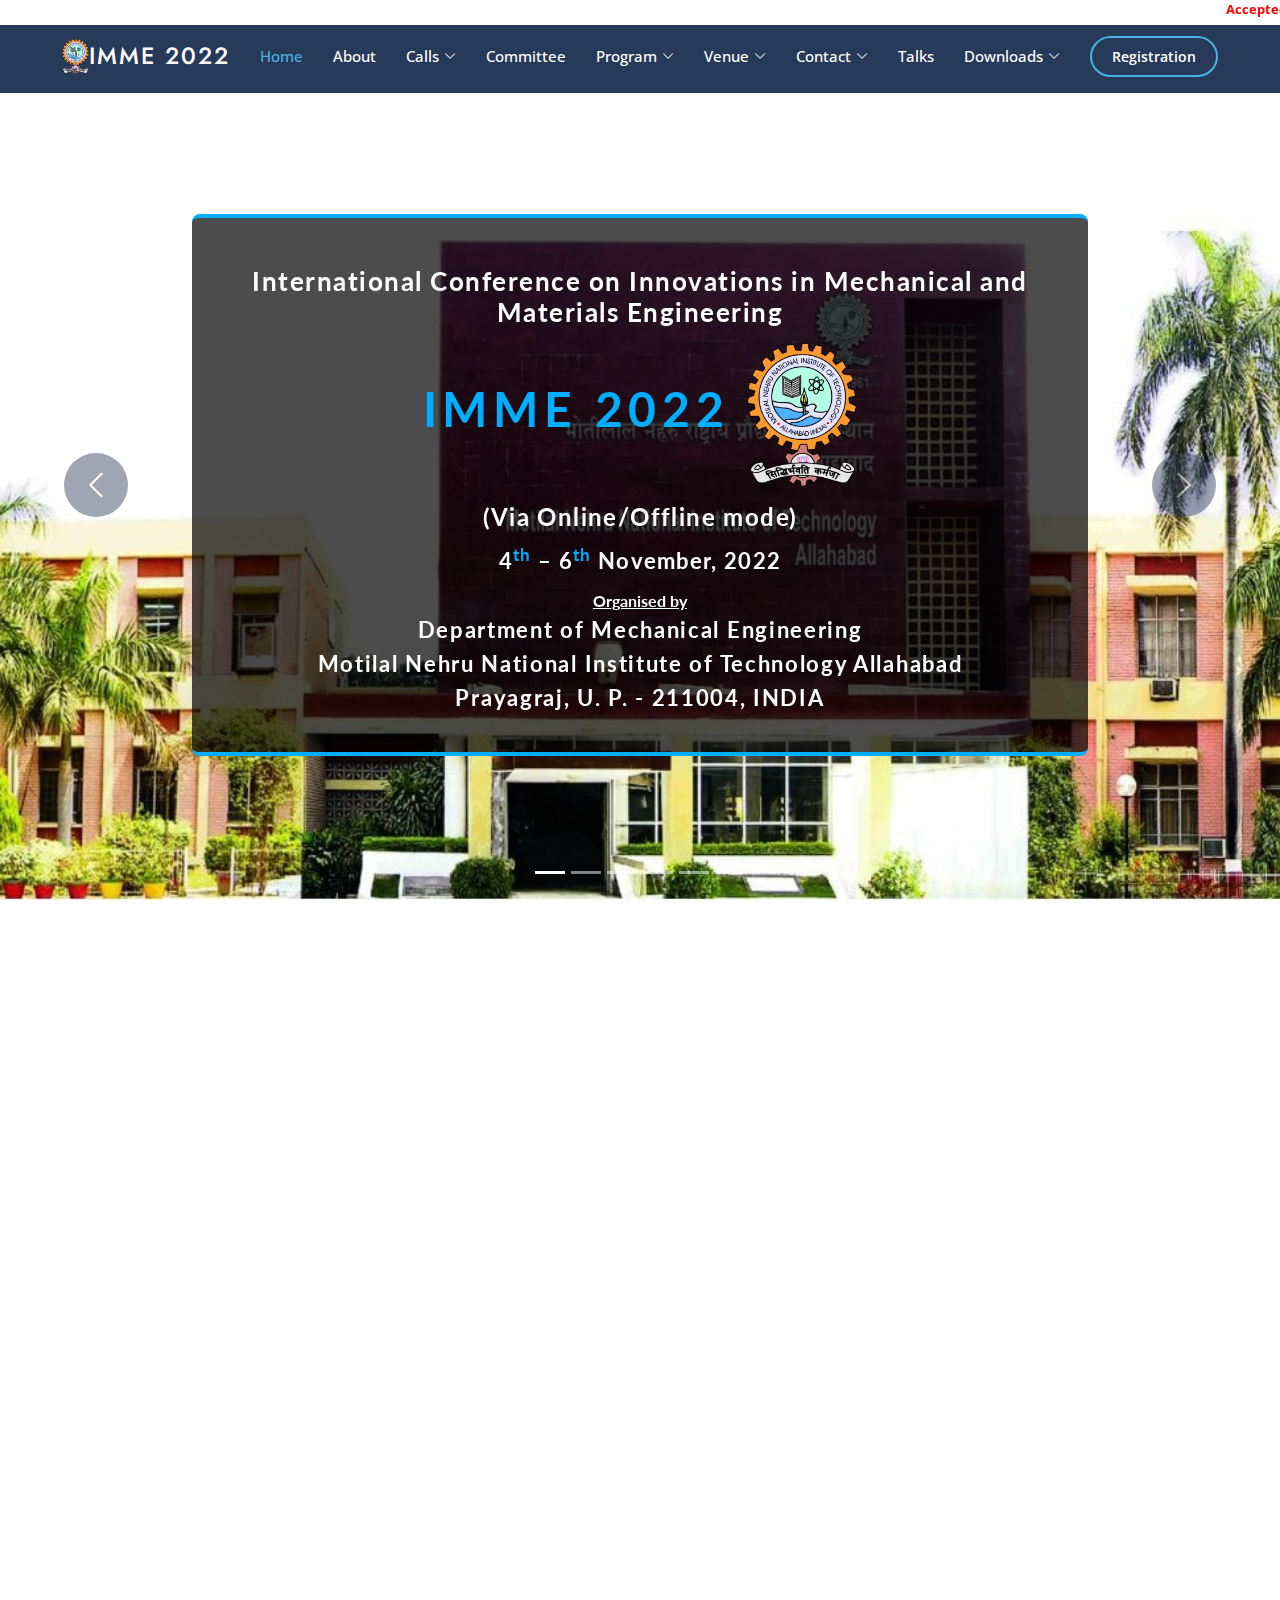
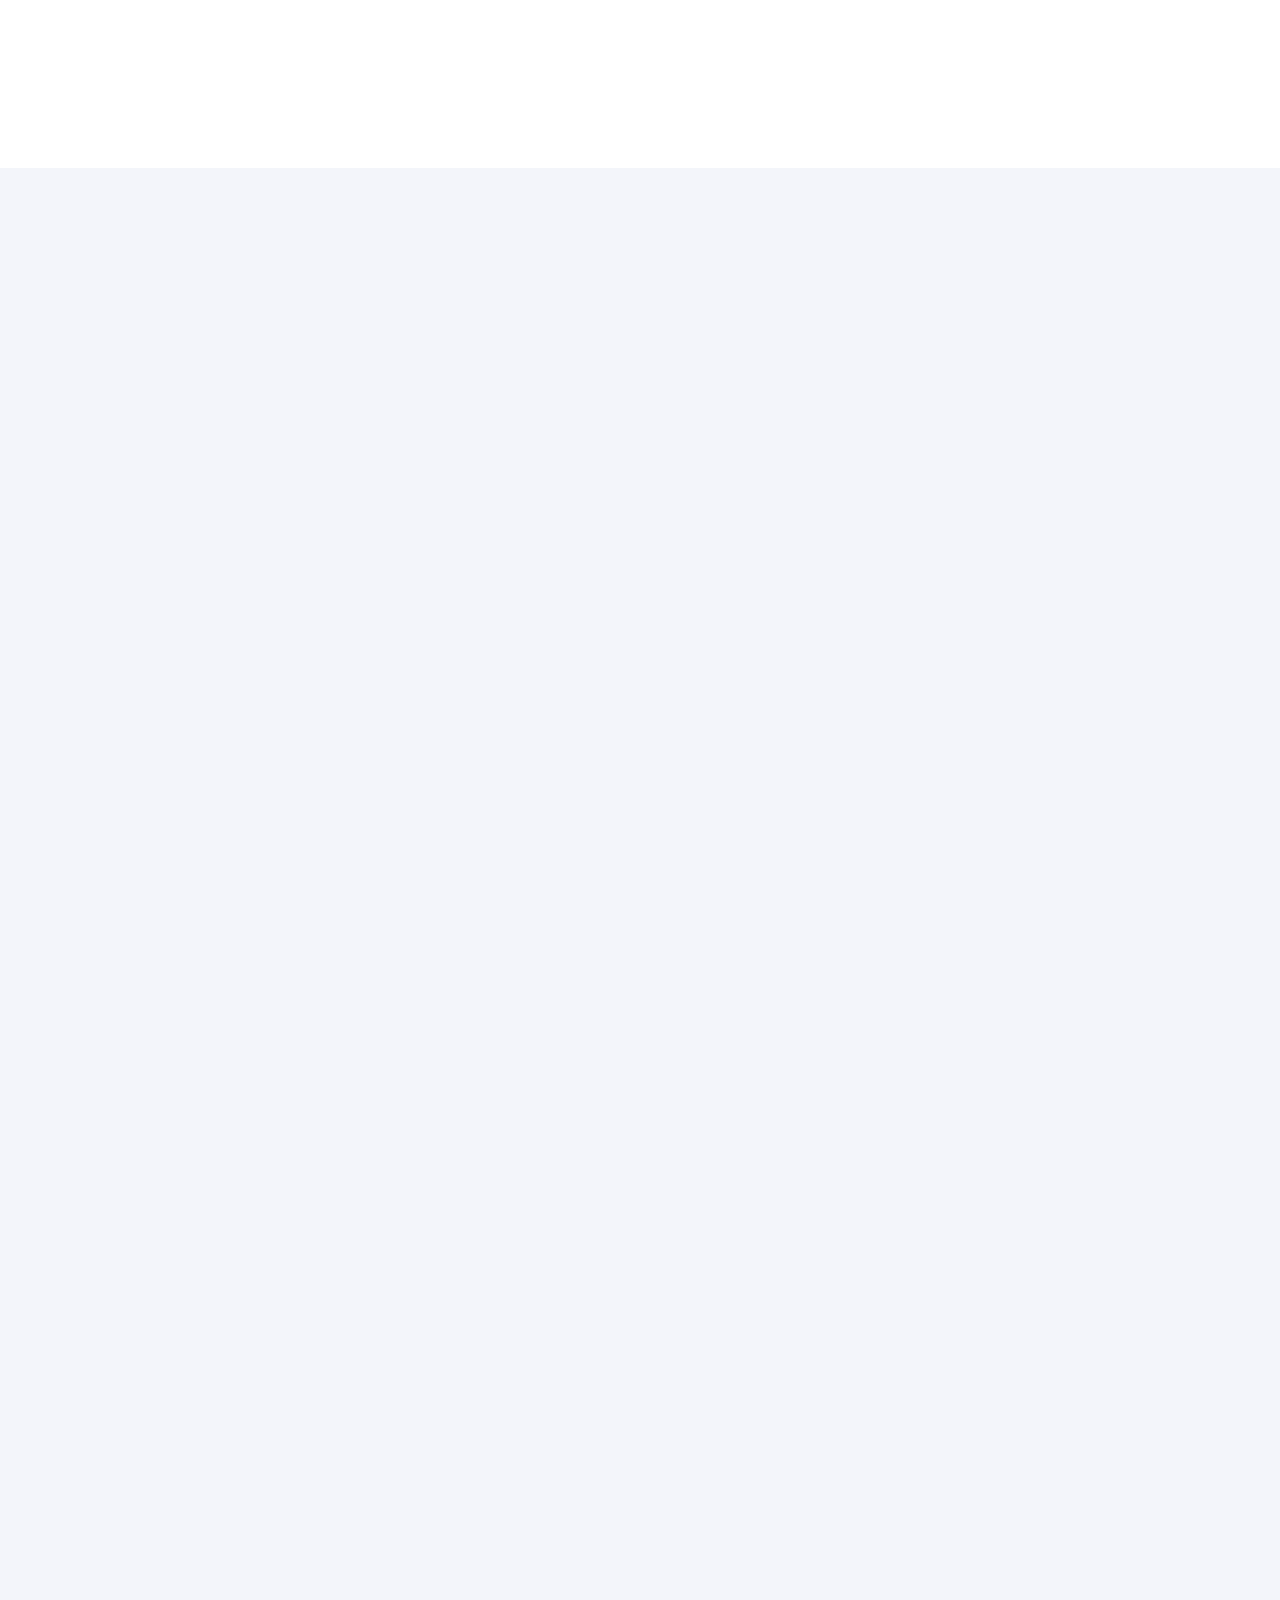
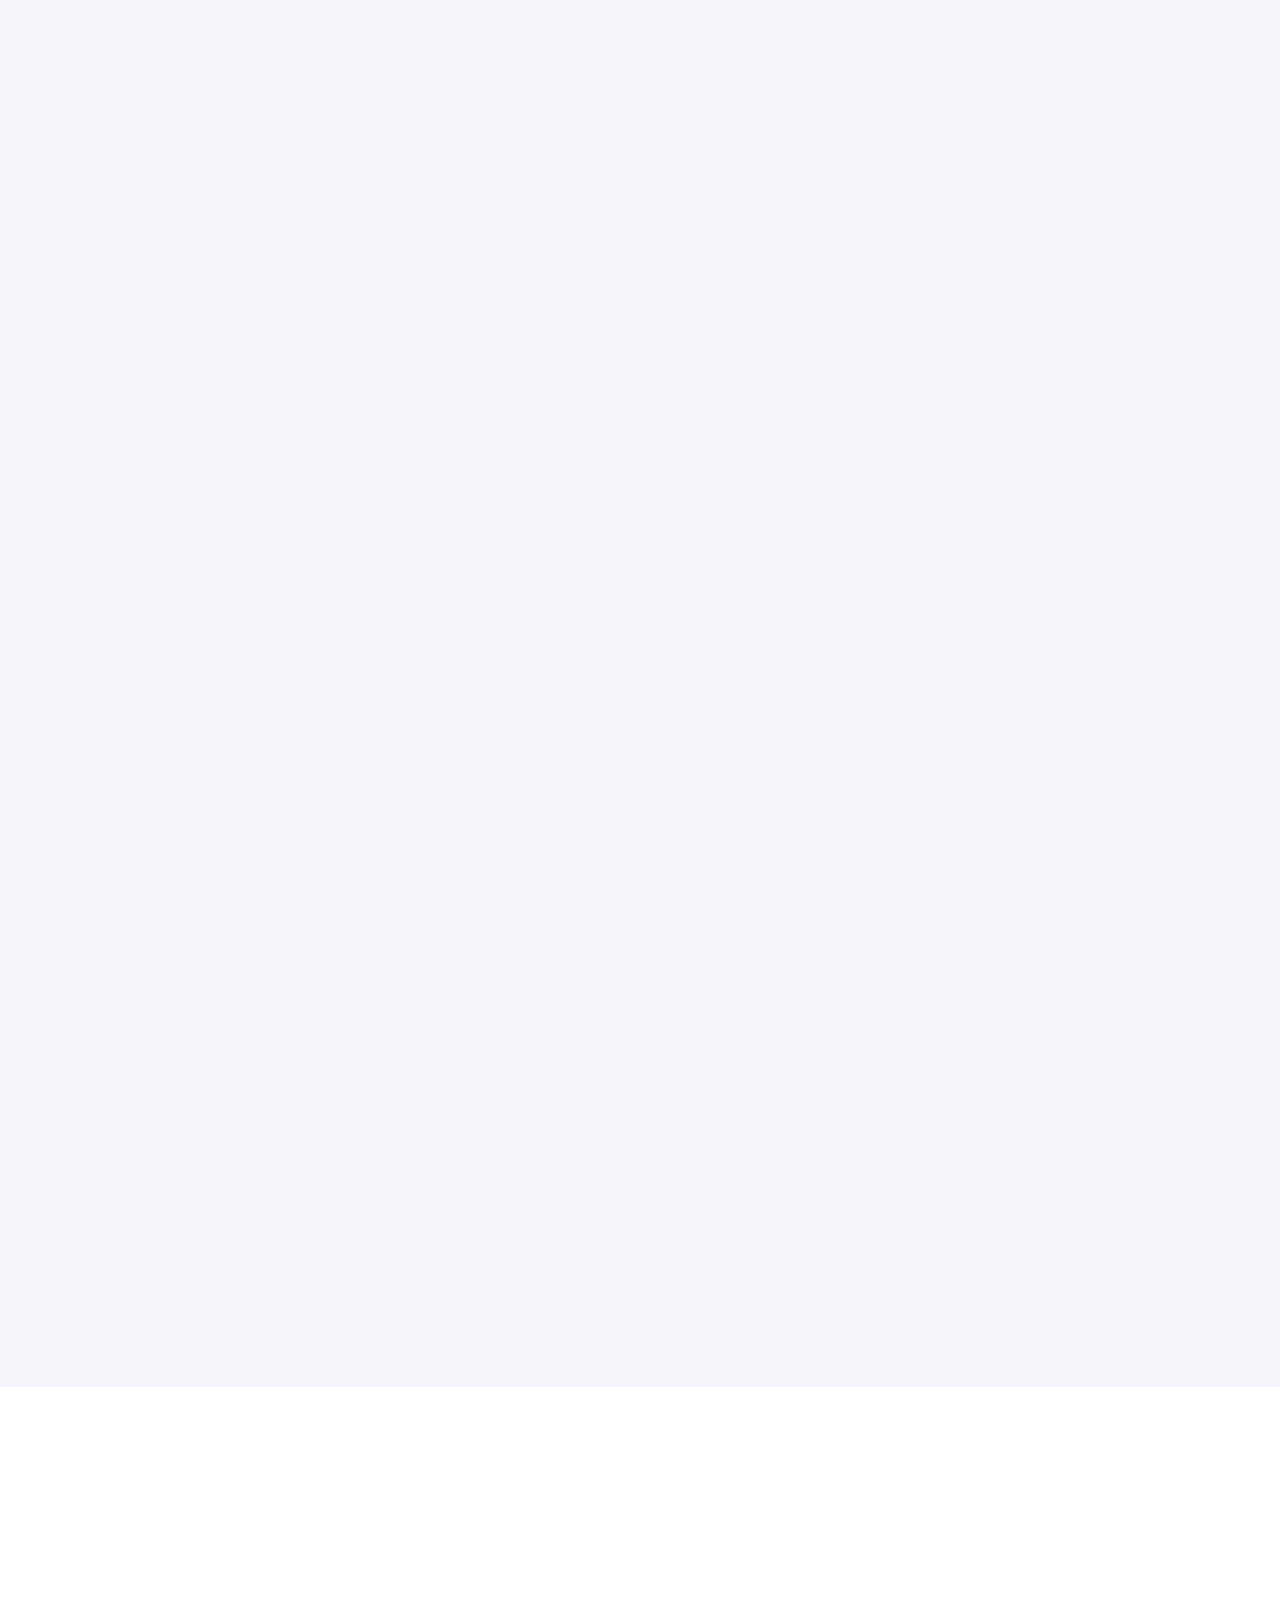
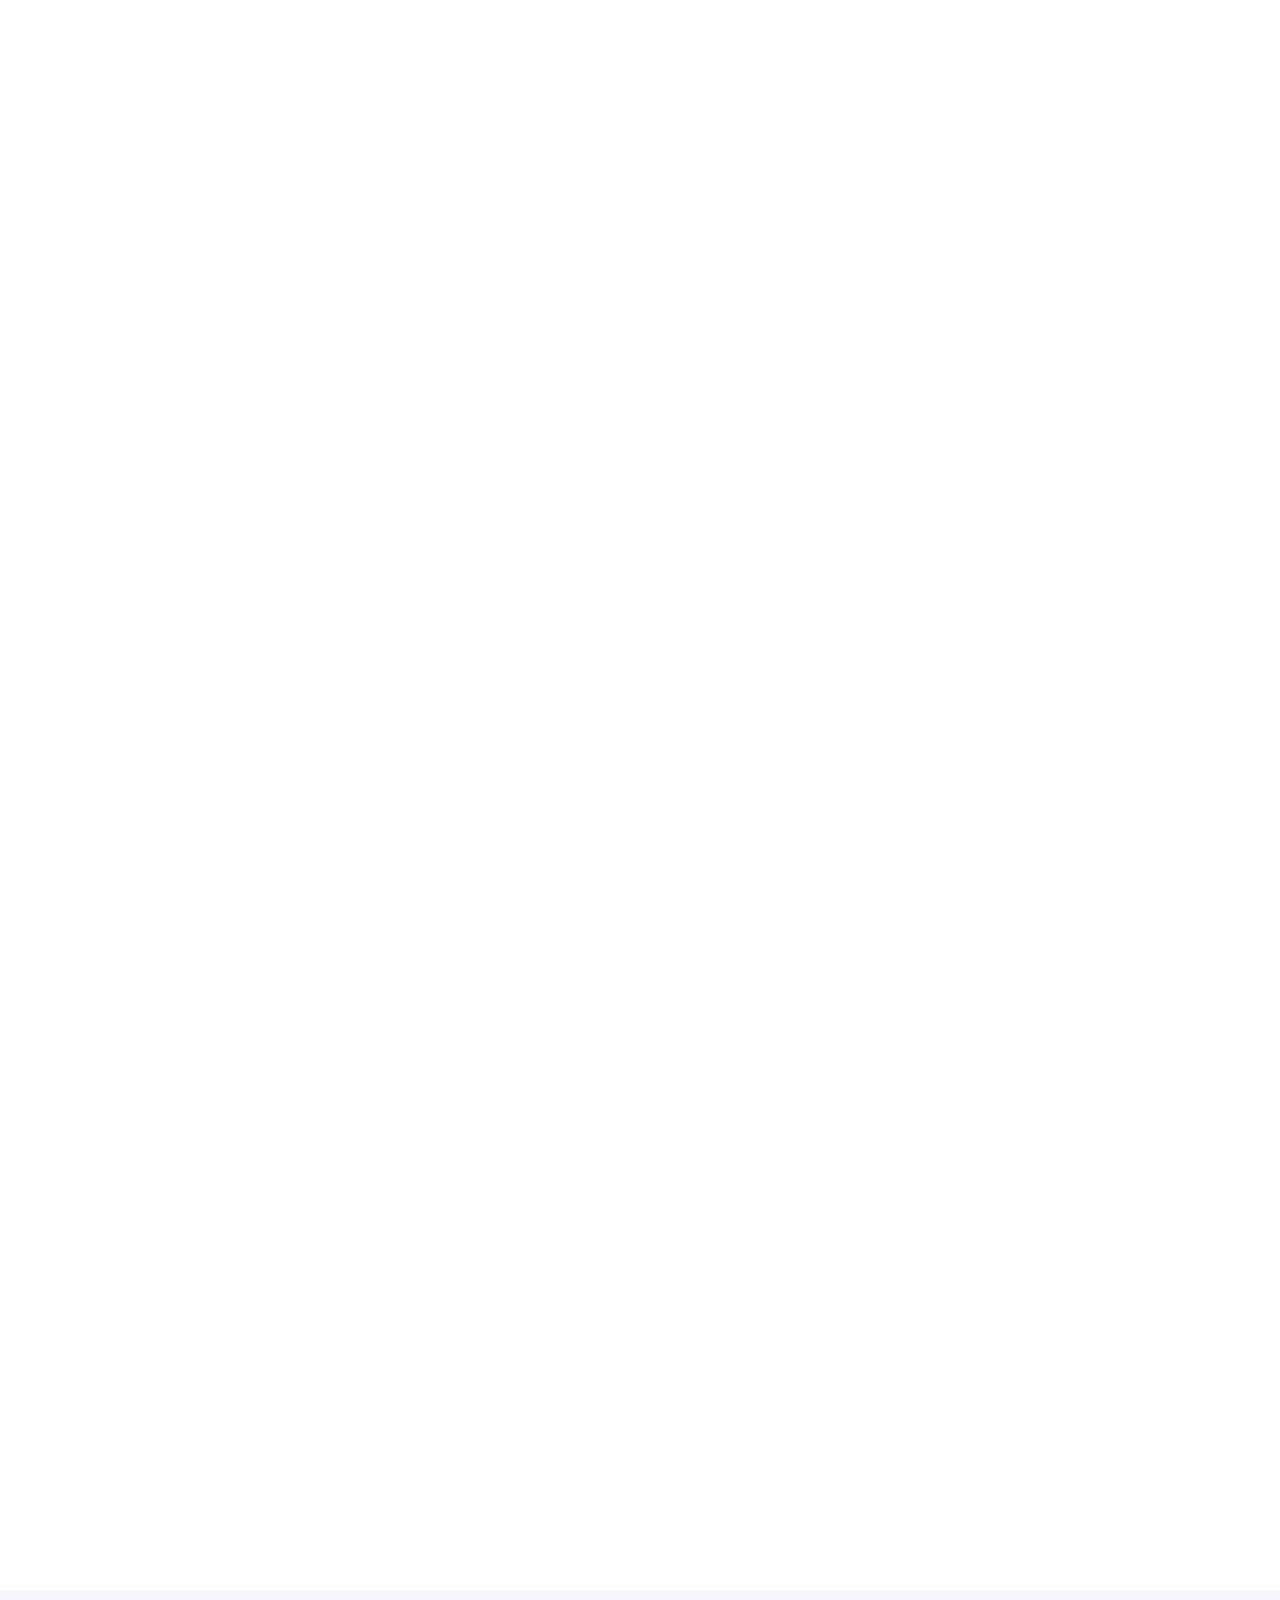
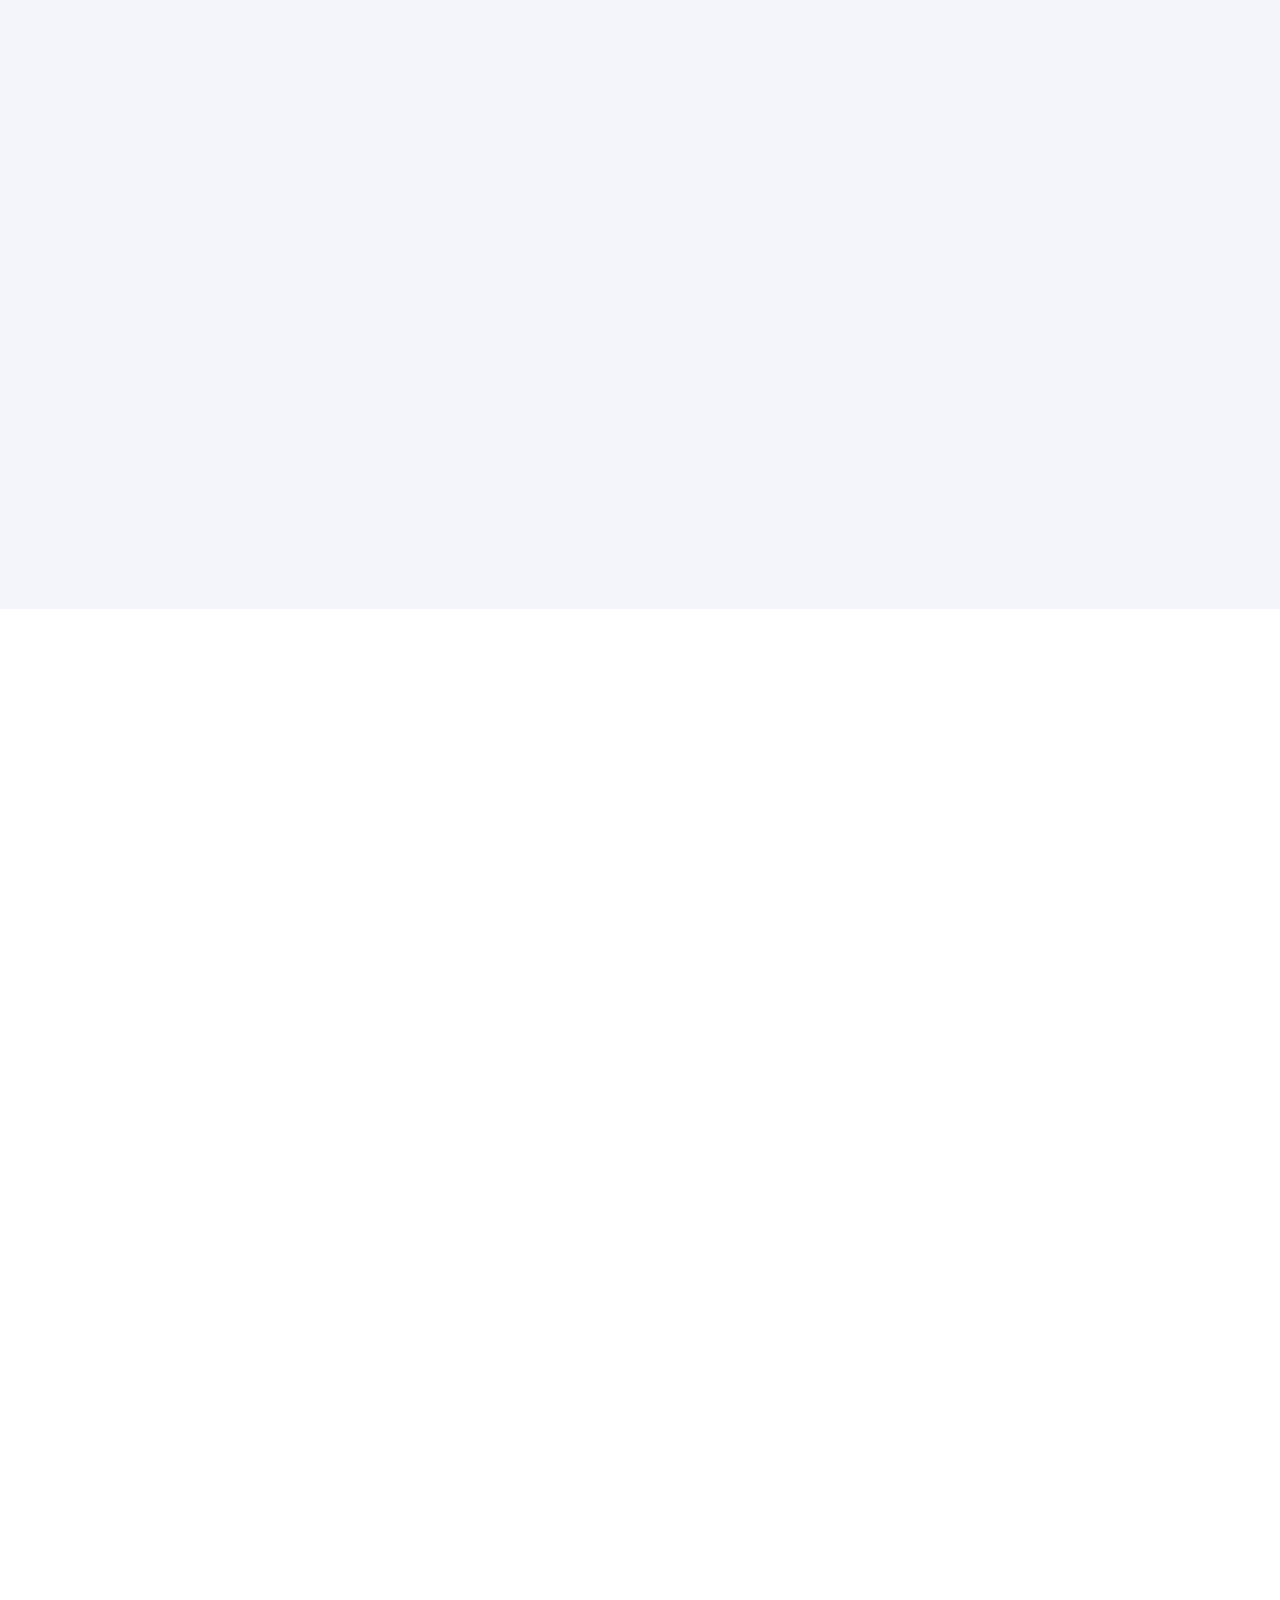
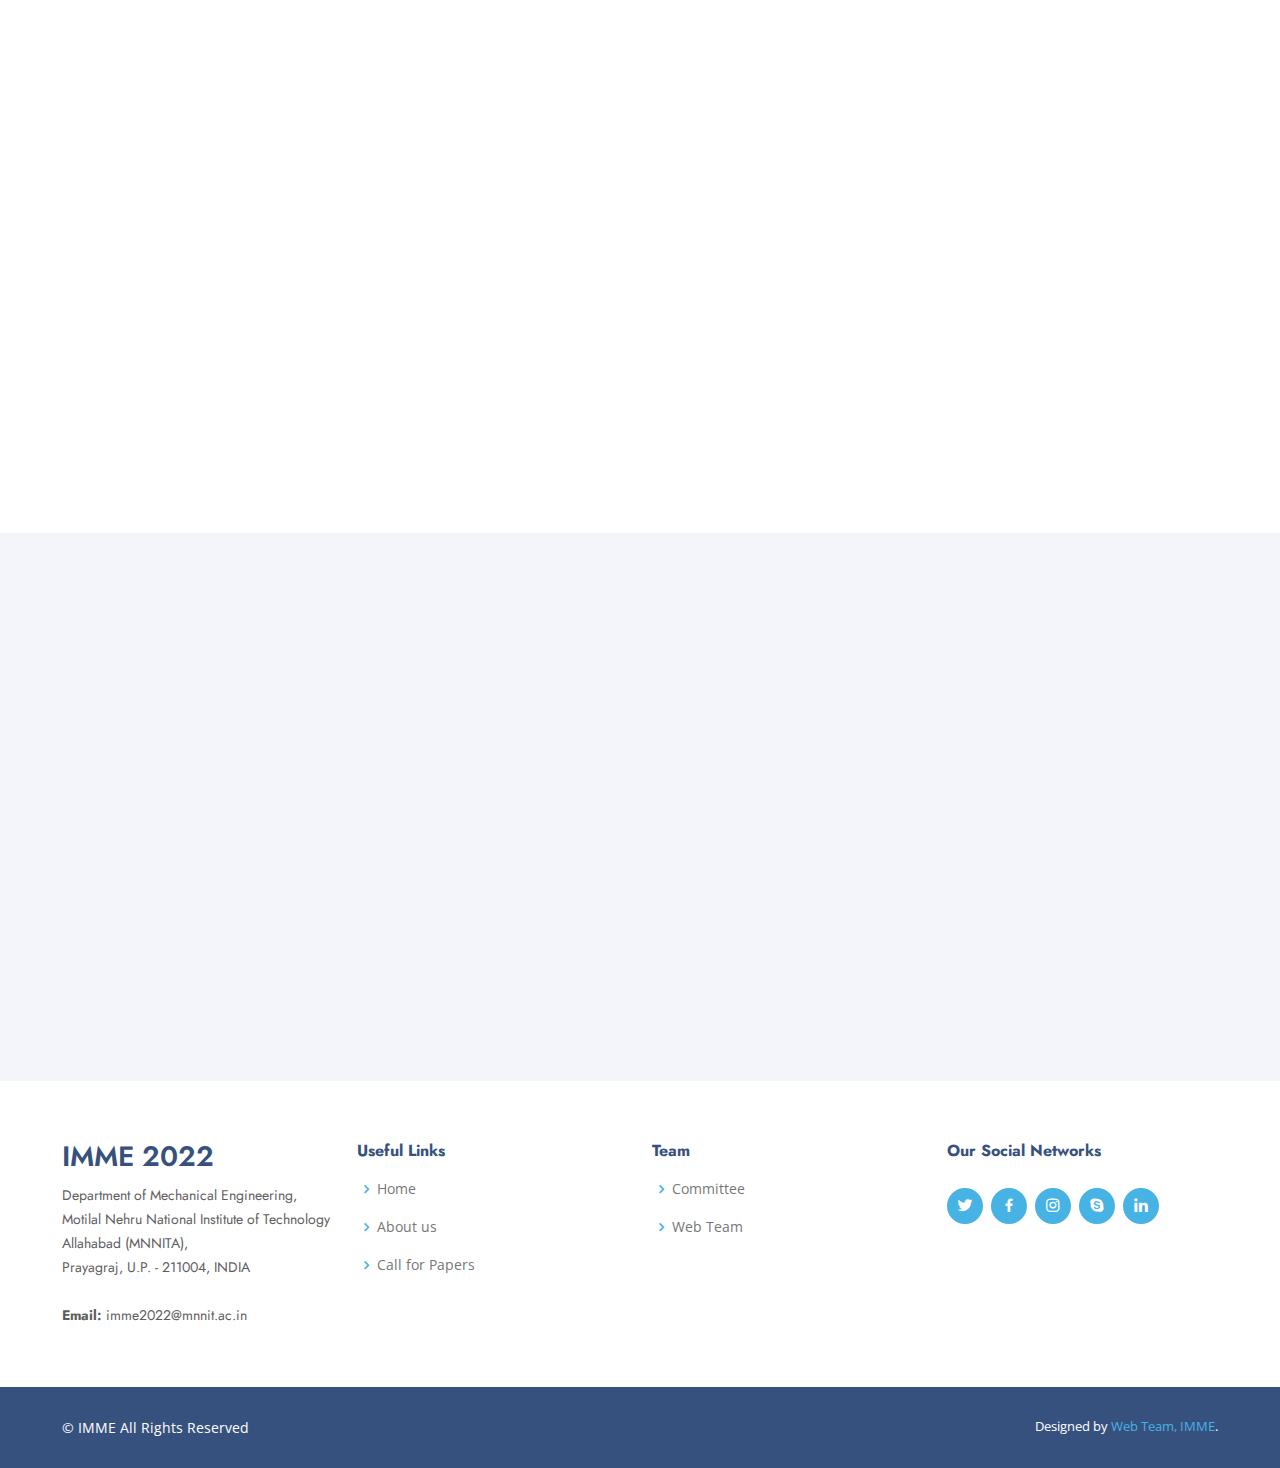
<file: index.html>
<!DOCTYPE html>
<html lang="en">

<head>
  <meta charset="utf-8" />
  <meta content="width=device-width, initial-scale=1.0" name="viewport" />

  <title>IMME 2022</title>
  <meta  name="description" content="International Conference on Innovations in Mechanical and Materials Engineering aims to bring together leading academic scientists, researchers, engineers and industrial professionals to exchange and share their experiences and research results about all aspects of Materials, Design, Manufacturing, Energy, Industrial Management and automation approach towards sustainable development">
  <meta name="keywords" content="MNNIT, IMME, IMME2022, MED MNNIT" />
  <meta name="robots" content="index, follow">
  <!-- Favicons -->
  <link href="assets/img/favicon.png" rel="icon" />
  <link href="assets/img/apple-touch-icon.png" rel="apple-touch-icon" />

  <!-- Google Fonts -->
  <link
    href="https://fonts.googleapis.com/css?family=Open+Sans:300,300i,400,400i,600,600i,700,700i|Jost:300,300i,400,400i,500,500i,600,600i,700,700i|Poppins:300,300i,400,400i,500,500i,600,600i,700,700i"
    rel="stylesheet" />

  <!-- Vendor CSS Files -->
  <link href="assets/vendor/aos/aos.css" rel="stylesheet" />
  <link href="assets/vendor/bootstrap/css/bootstrap.min.css" rel="stylesheet" />
  <link href="assets/vendor/bootstrap-icons/bootstrap-icons.css" rel="stylesheet" />
  <link href="assets/vendor/boxicons/css/boxicons.min.css" rel="stylesheet" />
  <link href="assets/vendor/glightbox/css/glightbox.min.css" rel="stylesheet" />
  <link href="assets/vendor/remixicon/remixicon.css" rel="stylesheet" />
  <link href="assets/vendor/swiper/swiper-bundle.min.css" rel="stylesheet" />

  <!-- Template Main CSS File -->
  <link href="assets/css/style.css" rel="stylesheet" />
  <link href="assets/css/custom.css" rel="stylesheet" />
</head>

<body>
  <!-- ======= Header ======= -->
  <header id="header" class="fixed-top">
      <div id="AlertDeadline" style="color:red;">
        <marquee>
          <b>Accepted and registered papers will be published in any one of the followings Scopus Index conference
            proceeding/book series:1.Nanoworld Journal (Scopus ID: 21100926589). 2. Materials Today Proceedings. 3.Springer
            Book Series. 4.Taylor and Francis Book Series.
            &emsp;Paper Submission Closed
            &emsp;Review of submitted papers in process. Within one week, the authors will get the decision on the
            corresponding author's email.
            &emsp;<a href="schedule.html">Program Schedule (New)</a>
          </b>
        </marquee>
      </div>
    <div class="container d-flex align-items-center">
      <a href="index.html" class="logo me-auto shortlogo"><img src="assets/img/MNNIT_Logo.png" alt=""
          class="img-fluid" /></a>
      <h1 class="logo me-auto"><a href="index.html">IMME&nbsp;2022</a></h1>

      <nav id="navbar" class="navbar">
        <ul>
          <li>
            <a class="nav-link scrollto active" href="index.html">Home</a>
          </li>
          <li>
            <a class="nav-link scrollto" href="index.html#about">About</a>
          </li>
          <li class="dropdown">
            <a href="#"><span>Calls</span> <i class="bi bi-chevron-down"></i></a>
            <ul>
              <li><a href="index.html#dates">Important Dates</a></li>
              <li>
                <a href="index.html#call-papers-themes">Call for Papers</a>
              </li>
              <li><a href="index.html#publication">Publications</a></li>
              <li>
                <a href="./assets/downloads/Paper Submission Guidelines.pdf">Guidelines for Authors</a>
              </li>
              <li>
                <a href="./assets/downloads/Poster Submission Guidelines.pdf">Guidelines for Poster Submission</a>
              </li>
                  <a class="nav-link scrollto" href="https://easychair.org/conferences/?conf=imme2022" target="_blank">Submit
                  Papers</a>
              </li>
              <li><a href="index.html#registration">Registration Fee</a></li>
              <li>
                <a href="index.html#Advertisement-Tariffs">Advertisement Tariffs</a>
              </li>
              <li>
                <a href="index.html#Call-for-Sponsorship">Call for Sponsorship</a>
              </li>
              <!-- <li><a href="#">Call for Tutorials and Workshop</a></li> -->
            </ul>
          </li>
          <li>
            <a class="nav-link scrollto" href="committee.html">Committee</a>
          </li>

          <!-- <li class="dropdown">
              <a href="#"
                ><span>Committee</span> <i class="bi bi-chevron-down"></i
              ></a>
              <ul>
                <li><a href="#">Organizing Committee</a></li>
                <li><a href="#">Advisory Committee</a></li>
                <li><a href="#">Track Chairs</a></li>
                <li><a href="#">Technical Program Committee</a></li>
              </ul>
            </li> -->

          <li class="dropdown">
            <a href="#"><span>Program</span> <i class="bi bi-chevron-down"></i></a>
            <ul>
              <li><a href="schedule.html">Schedule</a></li>
              <li><a href="#">Keynote & Tutorial</a></li>
            </ul>
          </li>
          <li class="dropdown">
            <a href="#"><span>Venue</span> <i class="bi bi-chevron-down"></i></a>
            <ul>
              <li><a href="index.html#location">Conference Location</a></li>
              <li><a href="https://prayagraj.nic.in/tourist-places/" target="_blank">Tourist Places</a></li>
              <li><a href="https://prayagraj.nic.in/accommodation/" target="_blank">Accomodation</a></li>
              <li><a href="https://prayagraj.nic.in/places-of-interest/" target="_blank">Place of Interests</a></li>
              <li><a href="https://prayagraj.nic.in/culture-heritage/" target="_blank">Culture and Heritage</a></li>
              
              
            </ul>
          </li>
          <li class="dropdown">
            <a href="#"><span>Contact</span> <i class="bi bi-chevron-down"></i></a>
            <ul>
              <li><a href="index.html#contactpersons">Contact Us</a></li>
              
              <li><a href="index.html#htr">How to Reach</a></li>
            </ul>
          </li>
          <!-- <li class="dropdown"><a href="#"><span>Downloads</span> <i class="bi bi-chevron-down"></i></a>
            <ul>
              <li><a href="./downloads/IMME 2021.pdf">IMME brochure 2021</a></li>
              <li><a href="./downloads/consent.doc">CONSENT</a></li>
              <li><a href="./downloads/undertaking.doc">UNDERTAKING</a></li>
              <li><a href=" https://www.springer.com/us/authors-editors/conference-proceedings">GUIDELINES FOR
                  AUTHORS</a></li>
            </ul>
          </li> -->
          <li><a class="nav-link" href="#">Talks</a></li>
          <!-- talks.html -->
          <li class="dropdown">
            <a href="#"><span>Downloads</span> <i class="bi bi-chevron-down"></i></a>
            <ul>
              <li>
                <a href="./assets/downloads/updatedbrochure.pdf" download>IMME Brochure 2022</a>
              </li>
              <!-- <li><a href="./assets/downloads/consent.doc">Consent</a></li> -->
              <li><a href="./assets/downloads/copyright.pdf">Copyright</a></li>
              <li><a href="./assets/downloads/Manuscript Template.docx">Paper Template</a></li>
              <li>
                <a href="./assets/downloads/Paper Submission Guidelines.pdf">Guidelines for Authors</a>
              </li>
              <li>
                <a href="./assets/downloads/Poster Submission Guidelines.pdf">Guidelines for Poster Submission</a>
              </li>
              <!-- <li><a href="https://www.springer.com/gp">Springer</a></li> -->
              <!-- <li>
                <a href="./downloads/IMME 2021_Schedule.pdf">Conference Schedule<span style="color: red">
                    (To be updated)</span></a>
              </li> -->
              <!-- <li><a href="#gallery.html">Gallery</a></li> -->
            </ul>
          </li>
          <li><a class="getstarted" href="https://forms.gle/Gz28VZGU8YKkXi9h9 ">Registration</a></li> 
          <!-- reg-page.html -->
        </ul>
        <i class="bi bi-list mobile-nav-toggle"></i>
      </nav>
      <!-- <a href="index.html" class="logo me-auto shortlogo"
          ><img
            src="assets/img/50_year.png"
            alt=""
            class="img-fluid"
            style="padding: 1px"
        /></a> -->
      <!-- .navbar -->
    </div>
  </header>
 
  <!-- End Header -->

  <!-- ======= Hero Section ======= -->
  <!-- <img src="assets/img/institute_logo.png" class="logoinstitute" />
    <img
      src="assets/img/50_year.png"
      class="logoinstitute"
      style="right: 10px; left: auto"
    /> -->
  <section id="hero">
    <div id="topCarousel" class="carousel slide carousel-fade" data-bs-ride="carousel">
      <div class="carousel-indicators">
        <button type="button" data-bs-target="#topCarousel" data-bs-slide-to="0" class="active" aria-current="true"
          aria-label="Slide 1"></button>
        <button type="button" data-bs-target="#topCarousel" data-bs-slide-to="1" aria-label="Slide 2"></button>
        <button type="button" data-bs-target="#topCarousel" data-bs-slide-to="2" aria-label="Slide 3"></button>
        <button type="button" data-bs-target="#topCarousel" data-bs-slide-to="3" aria-label="Slide 4"></button>
        <button type="button" data-bs-target="#topCarousel" data-bs-slide-to="4" aria-label="Slide 5"></button>
        <button type="button" data-bs-target="#topCarousel" data-bs-slide-to="5" aria-label="Slide 6"></button>
      </div>
      <div class="carousel-inner">
        <div class="carousel-item active" style="background-image: url('assets/img/slider/1.jpeg')"></div>
        <div class="carousel-item" style="background-image: url('assets/img/slider/2.jpeg')"></div>
        <div class="carousel-item" style="background-image: url('assets/img/slider/3.png')"></div>
        <div class="carousel-item" style="background-image: url('assets/img/slider/4.jpg')"></div>
        <div class="carousel-item" style="background-image: url('assets/img/slider/5.jpg')"></div>
        <div class="carousel-item" style="background-image: url('assets/img/slider/6.png')"></div>
      </div>
      <button class="carousel-control-prev" type="button" data-bs-target="#topCarousel" data-bs-slide="prev">
        <span class="carousel-control-prev-icon bi bi-chevron-left" aria-hidden="true"></span>
        <span class="visually-hidden">Previous</span>
      </button>
      <button class="carousel-control-next" type="button" data-bs-target="#topCarousel" data-bs-slide="next">
        <span class="carousel-control-next-icon bi bi-chevron-right" aria-hidden="true"></span>
        <span class="visually-hidden">Next</span>
      </button>
    </div>
    <div class="hero-text">
      <h2>
        International Conference on Innovations in Mechanical and Materials
        Engineering
      </h2>
      <h1>
        IMME 2022
        <span><img src="assets/img/MNNIT_Logo.png" /></span>
      </h1>
      <h3>(Via Online/Offline mode)</h3>
      <h4>4<sup>th</sup> – 6<sup>th</sup> November, 2022</h4>
      <!-- <h4>25<sup>th</sup> September, 2022</h4> -->
      <div class="organised-by">
        <h6>Organised by</h6>
        <h5>Department of Mechanical Engineering</h5>
        <h5>
          Motilal Nehru National Institute of Technology Allahabad
        </h5>
        <h5>
          Prayagraj, U. P. - 211004, INDIA
        </h5>
      </div>
    </div>
  </section>

  <main id="main">
    <!-- ======= About Us Section ======= -->
    <section id="about" class="about">
      <div class="container" data-aos="fade-up">
        <div class="section-title">
          <h2>Conference Objectives</h2>
        </div>

        <div class="row content">
          <div>
            <p>
              The IMME-2022: International Conference on Innovations in Mechanical and Materials Engineering aims to
              bring together leading academic scientists, researchers, engineers and industrial professionals to
              exchange and share their experiences and research results about all aspects of Materials, Design,
              Manufacturing, Energy, Industrial Management and automation approach towards sustainable development. This
              conference provides the premier interdisciplinary forum to discuss the most recent innovations, trends and
              concerns, practical challenges encountered and the solutions adopted in the field of Product Design,
              Manufacturing and Energy management through keynote lectures and paper presentation</p>
            </p>
          </div>
        </div>
      </div>
      <br>
      <div class="container" data-aos="fade-up">
        <div class="section-title">
          <h2>Scope of the Conference</h2>
        </div>

        <div class="row content">
          <div>
            <p>
              The event will draw assemblage of people of illustrious personalities from diverse fields. It will also
              act as a single platform for knowing and exchanging latest updates related to various aspects of
              mechanical engineering. The scope of this conference is multidisciplinary and invites original work to be
              presented in various streams.</p>
            </p>
          </div>
        </div>
      </div>
    </section>
    <!-- End About Us Section -->

    <!-- ======= Dates Section ======= -->
    <section id="dates" class="services section-bg">
      <div class="container" data-aos="fade-up">
        <div class="section-title">
          <h2>Important Dates</h2>
          <p></p>
        </div>

        <div class="row">
          <div class="col-xl-3 col-md-6 d-flex align-items-stretch" data-aos="zoom-in" data-aos-delay="100">
            <div class="icon-box">
              <div class="icon"><i class="bx bx-calendar"></i></div>
              <h4>Oct.5,2022 </h4>
              <p>
                Last date for submission of full length paper:<br/> Oct 5 2022
              </p>
              <strong style="color: red">Paper Submission Closed</strong>
            </div>
          </div>

          <div class="col-xl-3 col-md-6 d-flex align-items-stretch mt-4 mt-md-0" data-aos="zoom-in"
            data-aos-delay="200">
            <div class="icon-box">
              <div class="icon"><i class="bx bx-calendar"></i></div>
              <h4>Oct. 10, 2022</h4>
              <p>
                Date for Notification of final acceptance : Oct. 10, 2022
              </p>
            </div>
          </div>

          <div class="col-xl-3 col-md-6 d-flex align-items-stretch mt-4 mt-xl-0" data-aos="zoom-in"
            data-aos-delay="300">
            <div class="icon-box">
              <div class="icon"><i class="bx bx-calendar"></i></div>
              <h4>Oct. 15, 2022</h4>
              <p>Final Last date of Registration : Oct. 15, 2022</p>
              <p style="font-size: 0.8em; font-weight: bold;">Camera ready paper submission : Oct. 15, 2022 <i style="color:red">(New)</i></p>
            </div>
          </div>

          <div class="col-xl-3 col-md-6 d-flex align-items-stretch mt-4 mt-xl-0" data-aos="zoom-in"
            data-aos-delay="400">
            <div class="icon-box">
              <div class="icon"><i class="bx bx-calendar"></i></div>
              <h4>Nov 4 - 6, 2022</h4>
              <p>The Dates for the Conference: Nov 4 - 6, 2022</p>
              <a href="schedule.html" style="font-size: 0.8em; font-weight: bold; color:red"><span style="color:rgb(0, 94, 255)">Program Schedule</span> (New)</a>
            </div>
          </div>
        </div>
      </div>
    </section>
    <!-- End Services Section -->

    <!-- ======= Call for Papers and Conference Themes ======= -->
    <section id="call-papers-themes" class="section-bg">
      <div class="container" data-aos="fade-up">
        <div class="section-title">
          <h2>Call for Papers and Conference Theme</h2>
        </div>
        <p class="description">
          High quality unpublished original research contributions describing conceptual, constructive, experimental, analytical and theoretical work towards sustainability and management are cordially invited for the conference. The full length paper is restricted to <strong>maximum of 10 pages</strong>, including figures, tables, references etc. <strong>The permission plagiarism (similarity index) is 15%.</strong> <br /><br />The template for full paper is available
          at
          <strong><a href="./assets/downloads/Manuscript Template.docx">www.imme2022.com/template</a></strong><br />Full papers will be
          communicated through
          <a href="https://easychair.org/conferences/?conf=imme2022">Easy Chair portal</a>.
        </p>

        <p style="text-align: center;">
          The Topics of the IMME 2022 include (but not limited to) the
          followings:
        </p>

        <div class="tab" id="call-papers-themes-tabs">
          <button class="tablinks active" onclick="openTab(event, 'material-design')">
            Materials and Design
          </button>
          <button class="tablinks" onclick="openTab(event, 'Manufacturing-Engineering')">
            Manufacturing Engineering
          </button>
          <button class="tablinks" onclick="openTab(event, 'Energy-and-Environment')">
            Energy and Environment
          </button>
          <button class="tablinks" onclick="openTab(event, 'Industrial-Management-and-Automation')">
            Industrial Management and Automation
          </button>
        </div>
        <div class="tab-data">
          <div id="material-design" class="call_for_paper_tabcontent">
            <!-- <a href="#!" onclick="tabLink('Jazz')">HERE</a> -->
            <h2>Materials and Design</h2>
          </div>

          <div id="Manufacturing-Engineering" class="call_for_paper_tabcontent">
            <h2>Manufacturing Engineering</h2>
          </div>

          <div id="Energy-and-Environment" class="call_for_paper_tabcontent">
            <h2>Energy and Environment</h2>
          </div>

          <div id="Industrial-Management-and-Automation" class="call_for_paper_tabcontent">
            <h2>Industrial Management and Automation</h2>
          </div>
        </div>
        <br>
        <div class="container" data-aos="fade-up">
          <div class="section-title">
            <h2>About the Institute</h2>
          </div>
          <div class="row">
            <div>
              <p id="p1">
                Conforming to its motto <b>‘SIDDHIRBHAWATI KARMAJA’</b> Motilal Nehru National Institute of Technology
                Allahabad is churning out engineers, entrepreneurs and social scientists of sterling worth. Today MNNIT
                stands as an epitome of excellence, knowledge and achievements. The foundation stone of the Institute
                was laid by Late Pd. Jawaharlal Nehru, the first Prime Minister of India on May 3, 1961 and inaugurated
                by Late Shri Lal Bahadur Shastri, the second Prime Minister of India on April 18, 1965. Situated at the
                confluence of three mighty Indian rivers: Ganga, Yamuna and Saraswati, MNNIT boasts of a rich and
                diverse cross-cultural environment with students coming from across the national and around the globe
                for various undergraduate, post graduate and doctoral programmes. The Institute’s lush green campus
                spreads over 222 acres with the development of an impressive infrastructure.</p>
              </p>
            </div>
          </div>
        </div>
        <br>
        <div class="container" data-aos="fade-up">
          <div class="section-title">
            <h2>About the Department</h2>
          </div>
          <div class="row">
            <div>
              <p id="p1">
                The Department of <b>Mechanical Engineering</b> is one of the oldest and the largest department in terms
                of
                faculty, students and activities in various directions in MNNIT Allahabad, Prayagraj. The department
                offers two Bachelor of Technology programmes in the area of Mechanical Engineering and Production &
                Industrial Engineering. Department also offers four semester Master of Technology programmes in
                Mechanical Engineering with the specialization of Computer Aided Design and Manufacturing (CAD/CAM),
                Design Engineering, Product Design and Development (PDD), Production Engineering, and Thermal
                Engineering. Department also have significant number of PhD students who are working in different areas
                of Mechanical and Interdisciplinary domain. The department is also a QIP centre for PhD and M.Tech.</p>
              </p>
            </div>
          </div>
        </div>
        <!--
              Publication Part, style and tags
          -->
        <div id="publication">
          <h2 style="text-align: center;">Guidelines for Paper submission</h2>
          <p id="p1">
            High quality unpublished original research contributions describing conceptual, constructive, experimental, analytical and theoretical work towards sustainability and management are cordially invited for the conference. The full length paper is restricted to <strong>maximum of 10 pages</strong>, including figures, tables, references etc. <strong>The permission plagiarism (similarity index) is 15%.</strong> The template for full paper is available at <a href="./assets/downloads/Manuscript Template.docx">www.mnnit.ac.in/imme2022.com/template</a>. Full papers will be communicated
            through <a href="https://easychair.org/conferences/?conf=imme2022">Easy Chair portal</a>.
          </p>
        </div>
        <br>
        <div id="publication">
          <h2 style="text-align: center;">Publication</h2>
          <p>
            
            All accepted and registered papers will be published in any one of the followings Scopus Index conference proceeding/book series:
            <br>
            <br>
            <b>1.       Nanoworld Journal (Scopus ID: 21100926589)</b>
            <br>
            <br>
            <b>2.       Materials Today Proceedings</b>
            <br>
            <br>
            <b>3.       Springer Book Series</b>
            <br>
            <br>
            <b>4.       Taylor and Francis Book Series</b>
            <br>
            <br>
            Best Paper Awards and Best Poster Awards will also be presented.
          </p>
        </div>
        <!-- 
              add data into list
          -->
        <script>
          /**
           * function to add data into list
           */
          function appendIntoList(divNode, data) {
            let list = document.createElement("ul");
            data.forEach((item) => {
              let li = document.createElement("li");
              let span = document.createElement("span");
              // li.innerText = item;
              span.innerText = item;
              li.appendChild(span);
              list.appendChild(li);
            });
            divNode.appendChild(list);
          }
          let Material_Design = document.getElementById("material-design");
          let Manufacturing_Engineering = document.getElementById(
            "Manufacturing-Engineering"
          );
          let Energy_Environment = document.getElementById(
            "Energy-and-Environment"
          );
          let Industrial_Management = document.getElementById(
            "Industrial-Management-and-Automation"
          );

          let Material_Design_Data = [
            "Material selection",
            "Design of Mechanical Systems",
            "Product Design Concepts",
            "Design of Experiments",
            "Design for Manufacture & Assembly",
            "Failure Mode and Effect Analysis",
            "Fatigue and Fracture",
            "Mechanical Vibration, Noise and Acoustics",
            "Mechanism Design, Design of smart products",
            "Materials and Characterization",
            "Modeling and Simulation of Materials behavior",
            "Ceramics, Polymers and Composites",
            "Biomaterials,Self Healing and Smart Materials",
            "Tribology and Surface Engineering",
          ];
          let Manufacturing_Engineering_Data = [
            "Green Manufacturing",
            "Bio-manufacturing",
            "Additive Manufacturing",
            "Advancement in Machine Tool Design",
            "Application of Artificial Intelligence",
            "Computer Aided Manufacturing and Reverse Engineering",
            "Conventional & Unconventional Manufacturing Processes",
            "Hybrid Manufacturing Processes and Technology",
            "Modeling, Optimization and Simulation in Manufacturing",
            "Precision Engineering",
            "Powder Metallurgy",
            "Micro and Nano Manufacturing",
            "MEMS/NEMS",
            "Metrology and Quality Aspects in Engineering",
          ];
          let Energy_Environment_Data = [
            "Green Energy",
            "Biofuels/Bio-energy, Solar and Wind Energy",
            "Energy Storage & Energy Management",
            "Hybrid Energy Systems",
            "Waste to Energy Technologies",
            "Advanced Energy Technologies",
            "Energy Policy, Planning & Management",
            "Climate Change and Global Warming",
            "Environmental Remediation Engineering",
            "Environment Pollution and Management",
            "Environmental sustainability",
            "Power Plant Engineering",
          ];
          let Industrial_Management_Data = [
            "Product Life Cycle Management",
            "Economics of ProductDevelopment",
            "Environmental Impact of Industrial Management",
            "Financial Management, Project Management",
            "Human-Machine Interface in Industry",
            "Industrial Automation and Robotics",
            "Industrial Biotechnology",
            "Industrial Design and Safety Management",
            "Industrial Entrepreneurship",
            "Industry 4.0",
            "Logistics/Network and Project Management",
            "Supply Chain Management",
            "Knowledge Management and Expert Systems",
          ];

          //! do not change anything here
          appendIntoList(Material_Design, Material_Design_Data);
          appendIntoList(
            Manufacturing_Engineering,
            Manufacturing_Engineering_Data
          );
          appendIntoList(Energy_Environment, Energy_Environment_Data);
          appendIntoList(Industrial_Management, Industrial_Management_Data);
        </script>

        <script>
          let has_user_interacted = false;
          let button_clicked_state = 0;
          let buttonsForTabs = document.querySelectorAll(
            "div#call-papers-themes-tabs > button"
          );
          console.log(buttonsForTabs.length);
          setInterval(function () {
            // if user has not clicked any button, continue the sliding of panels
            buttonsForTabs[
              ++button_clicked_state % buttonsForTabs.length
            ].click();
            // limiting state to not go to a very high
            if (button_clicked_state > 3 * buttonsForTabs.length) {
              button_clicked_state = 0;
            }
          }, 7500);
        </script>

        <script>
          // navigation bar
          function transition(genreName) {
            var i, call_for_paper_tabcontent, tablinks;
            call_for_paper_tabcontent = document.getElementsByClassName(
              "call_for_paper_tabcontent"
            );
            for (i = 0; i < call_for_paper_tabcontent.length; i++) {
              call_for_paper_tabcontent[i].style.display = "none";
            }
            tablinks = document.getElementsByClassName("tablinks");
            for (i = 0; i < tablinks.length; i++) {
              tablinks[i].className = tablinks[i].className.replace(
                " active",
                ""
              );
            }
            document.getElementById(genreName).style.display = "block";
            return tablinks;
          }

          function openTab(evt, genreName) {
            transition(genreName);
            evt.currentTarget.className += " active";
          }

          function tabLink(genreName) {
            var tablinks = transition(genreName);
            for (i = 0; i < tablinks.length; i++) {
              if (tablinks[i].innerHTML == genreName) {
                tablinks[i].className += " active";
              }
            }
          }
        </script>
      </div>
    </section>
    <!-- End Call for Papers and Conference Themes -->

    <!-- ======= Registration Section ======= -->
    <section id="registration" class="">
      <div class="container" data-aos="zoom-in">
        <div class="section-title">
          <h2>Registration</h2>
        </div>
        <div class="row justify-content-center">
          <div class="col-lg-6 text-lg-start">
            <div id="Registration-Fee">
              <h3>Registration Fee</h3>
              <table>
                <tbody><tr>
                  <td><strong>Category</strong></td>
                  <td><strong>Indian Delegates</strong></td>
                  <td><strong>Foreign Delegates</strong></td>
                </tr>
                <tr>
                  <td><strong>Student</strong></td>
                  <td>
                    INR 5,000
                    <!-- +900(18% GST)=INR 5900/-/-(Including GST)
                     -->
                  </td>
                  <td>
                    USD 250
                    <!-- (18% GST ) -->
                  </td>
                </tr>
                <tr>
                  <td><strong>Faculty</strong></td>
                  <td>
                    INR 8,000
                    <!-- +1440 (18% GST)=INR 9440/- /-(Including GST) -->
                  </td>
                  <td>
                    USD 400 
                    <!-- (18% GST ) -->
                  </td>
                </tr>
                <tr>
                  <td><strong>Industry</strong></td>

                  <td>
                    INR 10,000 
                    <!-- + 1800 (18% GST )Rs. 11800/-(Including GST) -->
                  </td>
                  <td>
                    USD 500 
                    <!-- (18% GST ) -->
                  </td>
                </tr>
                <tr>
                  <td><strong>Participation Only <br>(outside MNNIT Allahabad Delegates)</strong></td>
                  <td>
                    INR 4,000
                  </td>
                  <td>
                    USD 200
                  </td>
                </tr>
                </tbody>
              </table>
              <div class="extra-info">
                <strong>50% Discount in registration fees may be offered to communicating author for the registration of the Second Paper.</strong>
              </div>
              <div class="extra-info">
                <strong>50% Discount in registration fees may be offered to foreign authors holding Indian Passport.<i style="color:red"> new</i></strong>
              </div>
              <!-- <div class="extra-info">
                <strong>Discount of INR 1000 for indian deligates<br>and USD 20 for foreign deligates will be<br>given during early bird registration</strong>
              </div> -->
            </div>
          </div>
          <div class="col-lg-6 text-lg-start">
            <div id="Mode-of-payment">
              <h3>Mode of Payment</h3>
              <p>
                All payments should be made through online electronic transfer
                in the account of conference with following detail:
              </p>
              <table>
                <tr>
                  <td>Beneficiary Name</td>
                  <td>NON FORMAL CONTINUING OF EDU</td>
                </tr>
                <tr>
                  <td>Account No</td>
                  <td>10424975574</td>
                </tr>
                <!-- <tr>
                  <td>Account Type</td>
                  <td>Current Account</td>
                </tr> -->
                <tr>
                  <td>Bank</td>
                  <td>
                    SBI, MNNIT Allahabad
                  </td>
                </tr>
                <tr>
                  <td>IFSC</td>
                  <td>SBIN0002580</i></td>
                </tr>
                <tr>
                  <td>SWIFT</td>
                  <td>SBININBB</i></td>
                </tr>
              </table>
              <b>(please ensure to mention unique ID: 2022-23MED-05 in the transaction remarks)</b>
            </div>
          </div>
        </div>
      </div>
    </section>
    <!-- End Registration Section -->



    <!-- ======= Call for Sponsorship Section ======= -->
    <section id="Call-for-Sponsorship" class="Call-for-Sponsorship">
      <div class="container" data-aos="fade-up">
        <div class="section-title">
          <h2>Call for Sponsorship</h2>
          <p id="p1">
            The international conference is an opportunity to interact and
            publicize the product and services of leading industries. The
            organizing committee extends a very warm invitation to sponsor
            this important national event. <br /><br />By virtue of
            sponsorship, such organizations are entitled to the following
            privileges:
          </p>
        </div>
        <div class="row" id="Call-for-Sponsorship-Lists">
          <table>
                  <tbody><tr>
                    <td style="padding: 1em;" width="180px"><strong>Particuar</strong></td>
                    <!-- <td><tr>
                <td>Platinum</td>
              </tr><hr>
            <tr>
              <td>1.5 lacs</td>
            </tr></td> -->
                    <td style="padding: 0.5em;" width="180px"><strong>Platinum</strong></td>
                    <td style="padding: 0.5em;" width="180px"><strong>Diamond</strong></td>
                    <td style="padding: 0.5em;" width="180px"><strong>Gold</strong></td>
                    <td style="padding: 0.5em;" width="180px"><strong>Silver</strong></td>
                    <td style="padding: 0.5em;" width="180px"><strong>Bronze</strong></td>
                    
                  </tr><tr>
                    <td></td>
                    <td><strong>3 Lacs</strong></td>
                    <td><strong>2 Lacs</strong></td>
                    <td><strong>1 Lacs</strong></td>
                    <td><strong>50 thousand</strong></td>
                    <td><strong>25 thousand</strong></td>

                  </tr>
                  <tr>
                    <td><strong>Logo on conference website</strong></td>
                    <td>Yes</td>
                    <td>Yes</td>
                    <td>Yes</td>
                    <td>Yes</td>
                    <td>Yes</td>
                  </tr>
                  <tr>
                    <td><strong>Logo on all promotional material</strong></td>
                    <td>Yes</td>
                    <td>Yes</td>
                    <td>No</td>
                    <td>No</td>
                    <td>No</td>
                  </tr>
                  <tr>
                    <td><strong>Logo on all invitation</strong></td>
                    <td>Yes</td>
                    <td>Yes</td>
                    <td>Yes</td>
                    <td>No</td>
                    <td>No</td>
                  </tr>
                  <tr>
                    <td><strong>Conference Registration</strong></td>
                    <td>05 Nos</td>
                    <td>04 Nos</td>
                    <td>03 Nos</td>
                    <td>02 Nos</td>
                    <td>01 Nos</td>
                  </tr>
                  <tr>
                    <td><strong>Advertisement in Conference Abstract Book</strong></td>
                    <td>Full Page</td>
                    <td>Full Page</td>
                    <td>Full Page</td>
                    <td>Half Page</td>
                    <td>Quareter Page</td>
                  </tr>

                </tbody></table>
        </div>
        <script>
          let callForSponsorship = {
            // files the Call for Sponsorship List section
            PriceCards: function () {
              let ListItem = (item) =>
                `<li><i class="bx bx-check"></i>${item}</li>`;
              let Card = (tier, price, delay, list) => `
                <div
                  class="col-lg-4 mt-4 mt-lg-0 sponsorship-call-cards"
                  data-aos="fade-up"
                  data-aos-delay="${delay}"
                  >
                  <div>
                    <div class="image" 
                      style="background-image: url('assets/img/textures/${tier}.jpg');">
                    </div>
                    <div class="Sponsorship-call-data-section">
                      <div>
                        <h3>${tier}</h3>
                        <h4><span>&#8377;</span>${price}</h4>
                      </div>
                      <ul>
                        ${list}
                      </ul>
                    </div>
                  </div>
                </div>`;
              let selectID = document.getElementById(
                "Call-for-Sponsorship-Lists"
              );
              let SponsorshipData = [
                {
                  tier: "Platinum",
                  price: "2,00,000.00",
                  list: [
                    "4 delegates free",
                    "Banner",
                  ],
                },
                {
                  tier: "Gold",
                  price: "1,00,000.00",
                  list: [
                    "3 delegates free",
                    "Banner",
                  ],
                },
                {
                  tier: "Silver",
                  price: "50,000.00",
                  list: [
                    "2 delegates free",
                    "Banner",
                  ],
                },
              ];
              let resultInnerHTML = ``;
              let i = 0;
              SponsorshipData.forEach(({ tier, price, list }) => {
                let listHTML = ``;
                list.forEach((point) => (listHTML += ListItem(point)));
                resultInnerHTML += Card(tier, price, ++i, listHTML);
              });
              selectID.innerHTML = resultInnerHTML;
            },
          };
          // callForSponsorship.PriceCards();
        </script>
      </div>
    </section>
     <!-- ======= Advertisement-Tariffs Section ======= -->
     <section id="Advertisement-Tariffs" class="section-bg">
      <div class="container" data-aos="fade-up">
        <div class="section-title">
          <h2>Advertisement Tariffs</h2>
          <p id="p1">
            A conference souvenir cum abstract book will be published to commemorate the
            occasion, which will be distributed to dignitaries, delegates,
            corporate members and will be sent to various related
            organizations across the country.
          </p>
          <br />
          <p>
              It has been decided to accept selected advertisements as per the
              following rates:
          </p>
        </div>
        <div class="row justify-content-center">
          <div class="col-md-7">
            <table id="Advertisement-Tariffs-Table" class=""></table>
          </div>
        </div>
        
      </div>
    </section>
    <!-- Advertisement-Tariffs Section -->


    <!-- ======= Contact Persons Section ======= -->
    <section id="contactpersons" class="contactpersons">
      <div class="container" data-aos="fade-up">

        <div class="section-title">
          <h2>Contact Us</h2>
        </div>

        <div class="row content">
          <div class="col-lg-6">
            <div class="info">
              <div class="address">
                <h2>Dr. Manish Gupta</h3>
                  <h3>Organizing Secretary, IMME-2022 </h3>
                  <p>Department of Mechanical Engineering</p>
                  <p>Motilal Nehru National Institute of Technology Allahabad (MNNITA),
                    Prayagaraj-211004</p>
              </div>
              <p><b>Email:</b> imme2022@mnnit.ac.in</p>
              <p><b>Mobile:</b> 98387-17234</p>
            </div>
          </div>

          <div class="col-lg-6">
            <div class="info">
              <div class="address">
                <h2>Dr. Tej Pratap</h3>
                  <h3>Joint Organizing Secretary, IMME-2022</h3>
                  <p>Department of Mechanical Engineering</p>
                  <p>Motilal Nehru National Institute of Technology Allahabad (MNNITA),
                    Prayagaraj-211004</p>
              </div>
              <p><b>Email:</b> imme2022@mnnit.ac.in</p>
              <p><b>Mobile:</b> 98358-64273</p>
            </div>
          </div>
        </div>

      </div>
    </section><!-- End Contact Persons Section -->

    <!-- ======= Contact Section ======= -->
    <section id="location" class="contact">
      <div class="container" data-aos="fade-up">
        <div class="section-title">
          <h2>Location</h2>
          <p id="p1">
            The venue of the Conference is Motilal Nehru National Institute of Technology Allahabad Prayagaraj-211004 India.
            Prayagraj (Erstwhile Allahabad) is well known throughout the country for its purity and cleanliness that the city has maintained for many years. It’s a holy and religious place and the meeting point of three most pious rivers namely Ganga, Yamuna and invisible Saraswati. The city has always been associated with well-known personalities of the country which has aggrandized the glory of the city. The city has many governmental institutions which include MNNIT Allahabad, High Court, Allahabad University & tourist places like Holy Sangam, Bhardwaj Ashram, Museum, Narayani Ashram, Akshayavat etc. Wide and clean roads with statues at regular squares form a part of the attraction of the city.
            <br>
            <br>
Prayagraj city is situated in the north part of India in the Awadh region of state of Uttar Pradesh. It is well connected with flights, rail and road transport to other parts of India. Daily trains, buses and flights are available from major cities in India.  The city has its own domestic airport named Prayagraj Airport which is 15 km away from the heart of the city. Good road services are available in Prayagraj. UPSRTC buses offer service to most of the cities in Uttar Pradesh. From Prayagraj bus services are available to as far as Delhi (650 km) and Kolkata (800km). For more details, please log-on to <a href="http://prayagraj.nic.in/" target="_blank">http://prayagraj.nic.in/</a>

          </p>
          
        </div>
      </div>
      <div class="container" data-aos="fade-up">
        <div class="section-title">
          
        </div>

        <div class="row">
          <div class="col-lg-5 d-flex align-items-stretch">
            <div class="info">
              <div class="address">
                <i class="bi bi-geo-alt"></i>
                <h4>Location:</h4>
                <p>M.N.N.I.T. Allahabad, Prayagraj, U.P. - 211004, INDIA</p>
              </div>

              <div class="email">
                <i class="bi bi-envelope"></i>
                <h4>Email:</h4>
                <p>imme2022@mnnit.ac.in</p>
              </div>

              <div class="phone">
                <i class="bi bi-phone"></i>
                <h4>Call:</h4>
                <p>98387-17234 ,</p>
                <p>98358-64273</p>
              </div>
            </div>
          </div>

          <div class="col-lg-7 mt-5 mt-lg-0 d-flex align-items-stretch">
            <iframe
              src="https://www.google.com/maps/embed?pb=!1m18!1m12!1m3!1d7202.83235891097!2d81.86317030454937!3d25.491163130114238!2m3!1f0!2f0!3f0!3m2!1i1024!2i768!4f13.1!3m3!1m2!1s0x0%3A0x1f4d95adf0aeed4a!2sMNNIT%20Administrative%20Building!5e0!3m2!1sen!2sin!4v1641926269476!5m2!1sen!2sin"
              frameborder="0" style="border: 0; width: 100%; height: 290px" allowfullscreen>
            </iframe>
          </div>
        </div>
      </div>
      <script>
        var Advertisement = {
          tariffTable: function () {
            let tariffs = [
              {
                for: "Back cover outside (color)",
                price: "20,000.00",
                type: "RS",
              },
              {
                for: "Back cover inside (color)",
                price: "15,000.00",
                type: "RS",
              },
              {
                for: "Front cover inside (color)",
                price: "15,000.00",
                type: "RS",
              },
              {
                for: "Inside full page",
                price: "10,000.00",
                type: "RS",
              },
              {
                for: "Flex banner",
                price: "5,000.00",
                type: "RS",
              },
            ];
            let table = document.getElementById(
              "Advertisement-Tariffs-Table"
            );
            tariffs.forEach((array_element) => {
              let tr = document.createElement("tr");
              let category = document.createElement("td");
              category.innerText = array_element.for;
              let fee = document.createElement("td");
              fee.innerHTML = `${array_element.type == "RS"
                ? '<a href="https://en.wikipedia.org/wiki/File:Indian_Rupee_symbol.svg">&#8377;</a> '
                : "USD "
                }${array_element.price}`;
              tr.appendChild(category);
              tr.appendChild(fee);
              table.appendChild(tr);
            });
            console.log(table);
          },
        };
        Advertisement.tariffTable();
      </script>
      </div>
    </section>
    <!-- Advertisement-Tariffs Section -->
 


    <!-- ======= How to reach Section ======= -->
    <section id="htr" class="htr section-bg">
      <div class="container" data-aos="fade-up">
        <div class="section-title">
          <h2>How to Reach</h2>
          <p>
            Prayagraj city is situated in the north part of India in the Awadh
            region of state of Uttar Pradesh. It is well connected with
            flights, rail and road transport to other parts of India. Daily
            trains, buses and flights are available from major cities in
            India.
          </p>
        </div>

        <div class="htr-list">
          <ul>
            <li data-aos="fade-up" data-aos-delay="100">
              <i class="bx bx-help-circle icon-help"></i>
              <a
                data-bs-toggle="collapse"
                class="collapse"
                data-bs-target="#htr-list-1"
                >Prayagraj by Air <i class="bx bx-chevron-down icon-show"></i
                ><i class="bx bx-chevron-up icon-close"></i
              ></a>
              <div
                id="htr-list-1"
                class="collapse show"
                data-bs-parent=".htr-list"
              >
                <p>
                  Prayagraj has its own domestic airport which is 15 km away
                  from the heart of the city.
                </p>
              </div>
            </li>

            <li data-aos="fade-up" data-aos-delay="200">
              <i class="bx bx-help-circle icon-help"></i>
              <a
                data-bs-toggle="collapse"
                data-bs-target="#htr-list-2"
                class="collapsed"
                >Prayagraj by Train
                <i class="bx bx-chevron-down icon-show"></i
                ><i class="bx bx-chevron-up icon-close"></i
              ></a>
              <div
                id="htr-list-2"
                class="collapse"
                data-bs-parent=".htr-list"
              >
                <p>
                  Railway station in Prayagraj (Prayagraj Junction) is a major
                  railway station of north India and is situated in the heart
                  of the city. The railway station is very well connected to
                  all the important cities in India
                </p>
              </div>
            </li>

            <li data-aos="fade-up" data-aos-delay="300">
              <i class="bx bx-help-circle icon-help"></i>
              <a
                data-bs-toggle="collapse"
                data-bs-target="#htr-list-3"
                class="collapsed"
                >Prayagraj by Bus <i class="bx bx-chevron-down icon-show"></i
                ><i class="bx bx-chevron-up icon-close"></i
              ></a>
              <div
                id="htr-list-3"
                class="collapse"
                data-bs-parent=".htr-list"
              >
                <p>
                  Good road services are available in Prayagraj. UPSRTC buses
                  offer service to most of the cities in Uttar Pradesh. From
                  Prayagraj bus services are available to as far as Delhi (650
                  km) and Kolkata (800km).For more details, please log-on to
                  http://prayagraj.nic.in/
                </p>
              </div>
            </li>
          </ul>
        </div>
      </div>
    </section>
    <!-- End How to Reach Section -->
  </main>
  <!-- End #main -->
  <!-- ======= Footer ======= -->
  <footer id="footer">
    <div class="footer-top">
      <div class="container">
        <div class="row">
          <div class="col-lg-3 col-md-6 footer-contact">
            <h3>IMME 2022</h3>
            <p>
              Department of Mechanical Engineering, <br />
              Motilal Nehru National Institute of Technology Allahabad
              (MNNITA),<br />
              Prayagraj, U.P. - 211004, INDIA <br /><br />

              <strong>Email:</strong> imme2022@mnnit.ac.in<br />
            </p>
          </div>

          <div class="col-lg-3 col-md-6 footer-links">
            <h4>Useful Links</h4>
            <ul>
              <li>
                <i class="bx bx-chevron-right"></i> <a href="#hero">Home</a>
              </li>
              <li>
                <i class="bx bx-chevron-right"></i> <a href="#">About us</a>
              </li>
              <li>
                <i class="bx bx-chevron-right"></i>
                <a href="#call-papers-themes">Call for Papers</a>
              </li>
            </ul>
          </div>

          <div class="col-lg-3 col-md-6 footer-links">
            <h4>Team</h4>
            <ul>
              <li>
                <i class="bx bx-chevron-right"></i>
                <a href="committee.html">Committee</a>
              </li>
              <li>
                <i class="bx bx-chevron-right"></i>
                <a href="webteam.html">Web Team</a>
              </li>
            </ul>
          </div>

          <div class="col-lg-3 col-md-6 footer-links">
            <h4>Our Social Networks</h4>
            <div class="social-links mt-3">
              <a href="#" class="twitter"><i class="bx bxl-twitter"></i></a>
              <a href="#" class="facebook"><i class="bx bxl-facebook"></i></a>
              <a href="#" class="instagram"
                ><i class="bx bxl-instagram"></i
              ></a>
              <a href="#" class="google-plus"><i class="bx bxl-skype"></i></a>
              <a href="#" class="linkedin"><i class="bx bxl-linkedin"></i></a>
            </div>
          </div>
        </div>
      </div>
    </div>

    <div class="container footer-bottom clearfix">
      <div class="copyright">
        &copy; <strong><span></span></strong>IMME All Rights Reserved
      </div>
      <div class="credits">Designed by <a href="webteam.html">Web Team, IMME</a>.</div>
    </div>
  </footer>
  <!-- End Footer -->

  <div id="preloader"></div>
  <a
    href="#"
    class="back-to-top d-flex align-items-center justify-content-center"
    ><i class="bi bi-arrow-up-short"></i
  ></a>

  <!-- Vendor JS Files -->
  <script src="assets/vendor/aos/aos.js"></script>
  <script src="assets/vendor/bootstrap/js/bootstrap.bundle.min.js"></script>
  <script src="assets/vendor/glightbox/js/glightbox.min.js"></script>
  <script src="assets/vendor/isotope-layout/isotope.pkgd.min.js"></script>
  <script src="assets/vendor/swiper/swiper-bundle.min.js"></script>
  <script src="assets/vendor/waypoints/noframework.waypoints.js"></script>
  <script src="assets/vendor/php-email-form/validate.js"></script>

  <!-- Template Main JS File -->
  <script src="assets/js/main.js"></script>
  <script src="assets/js/slider.js"></script>
  <script>
    var myCarousel = document.querySelector("#topCarousel");
    var carousel = new bootstrap.Carousel(myCarousel, {
      interval: 2500,
      keyboard: true,
      pause: false,
    });
  </script>
</body>
</html>
</file>
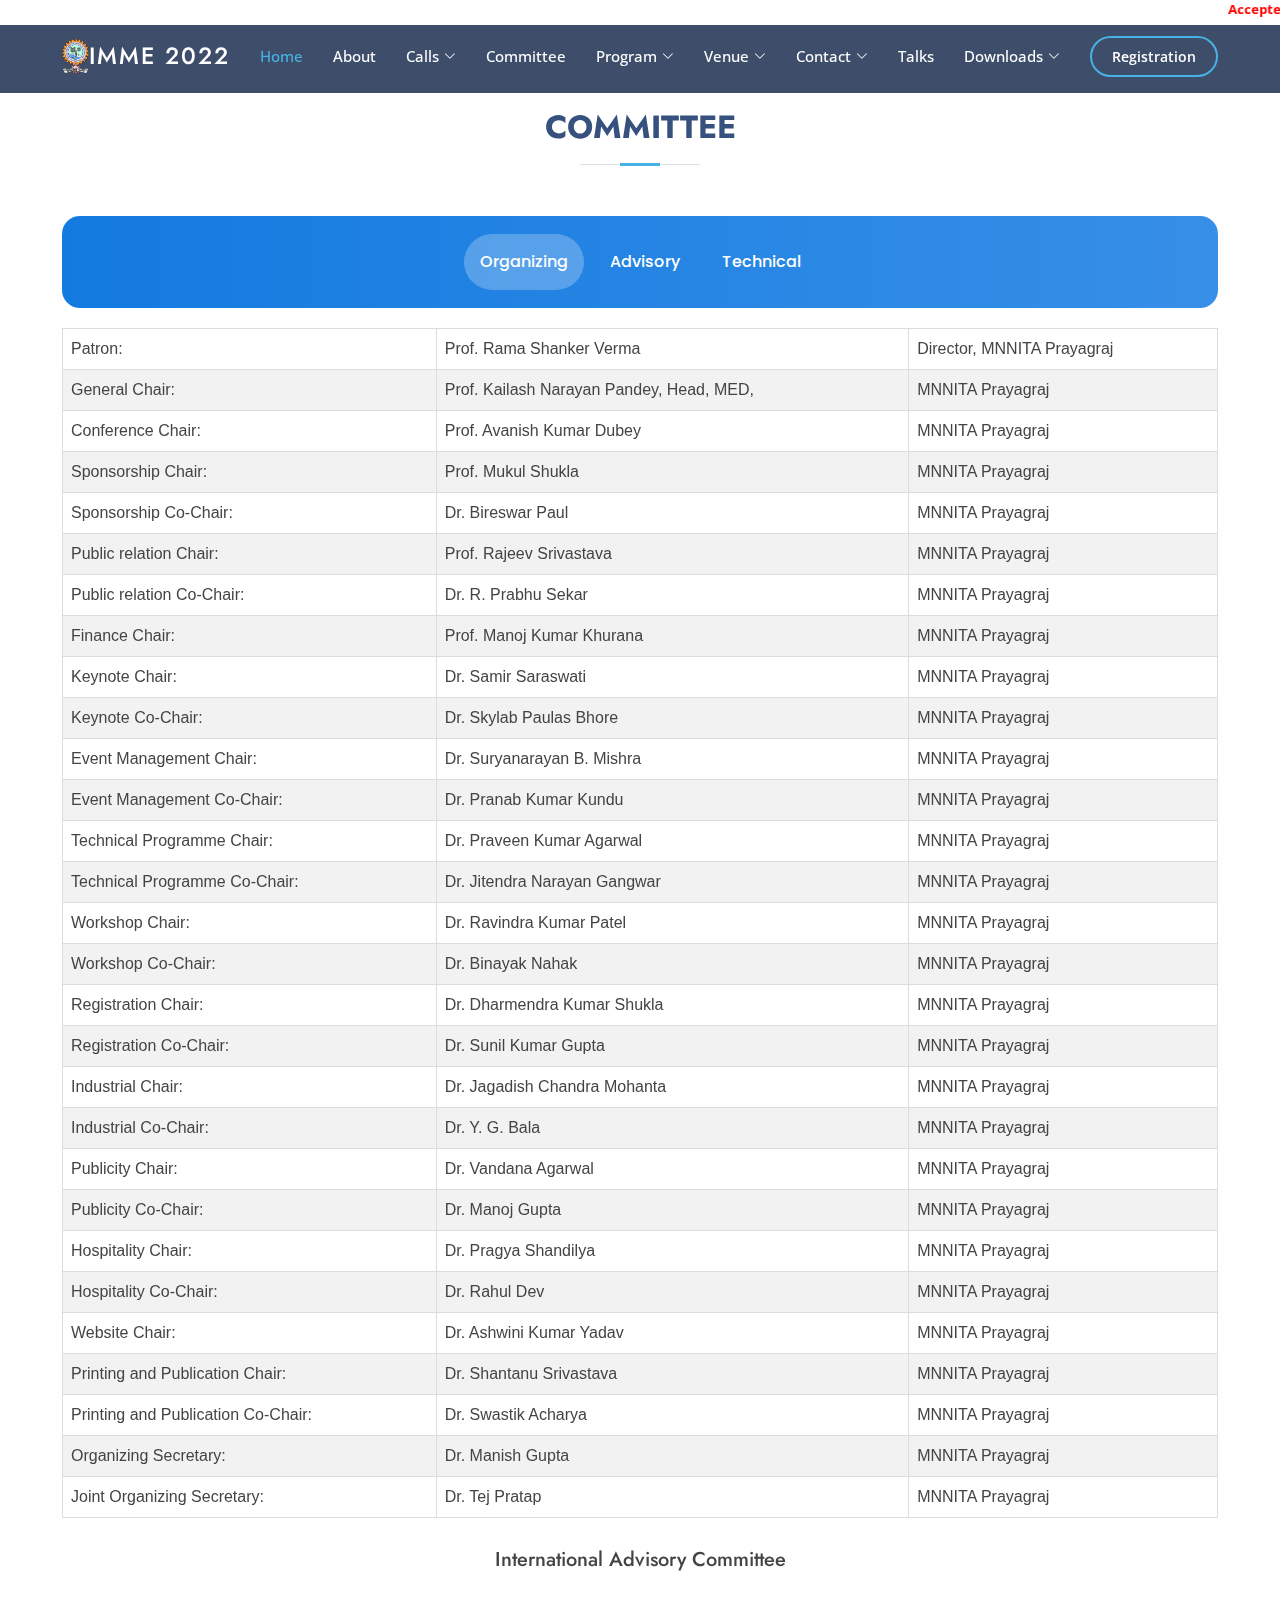
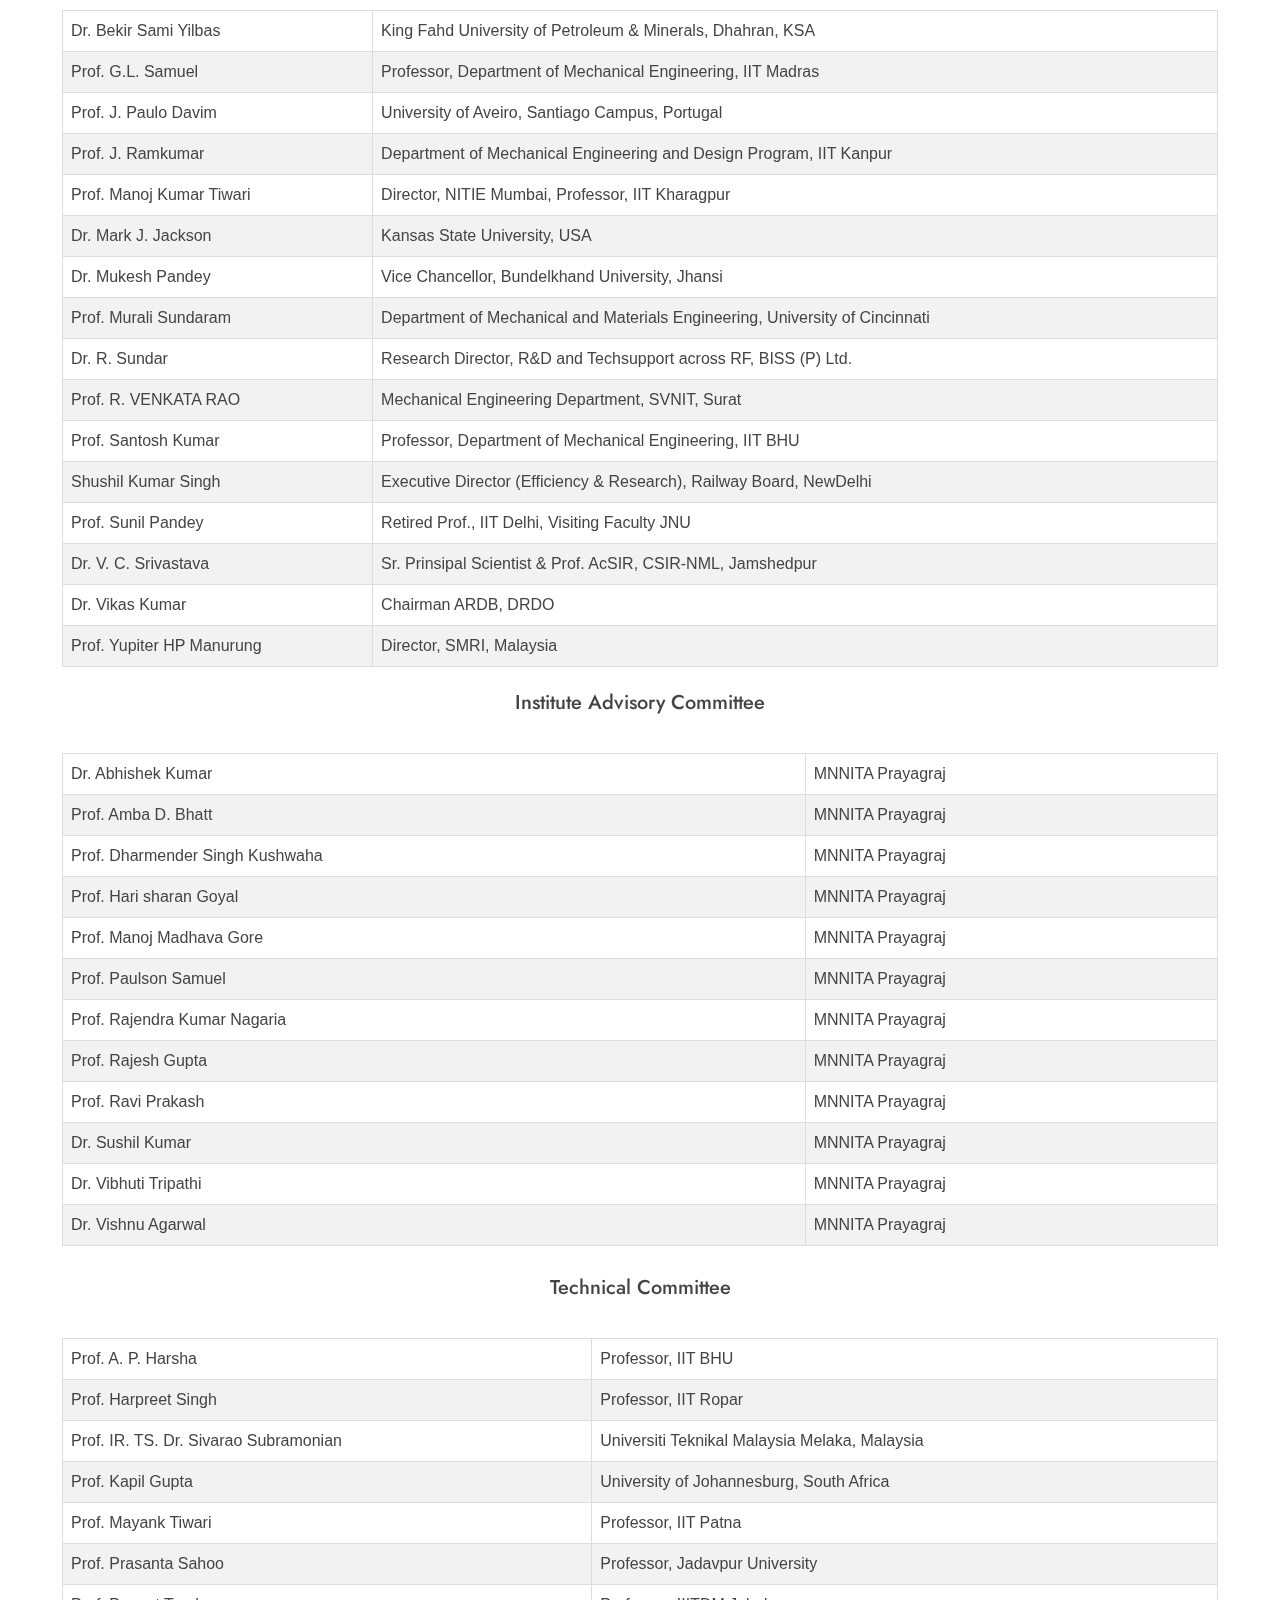
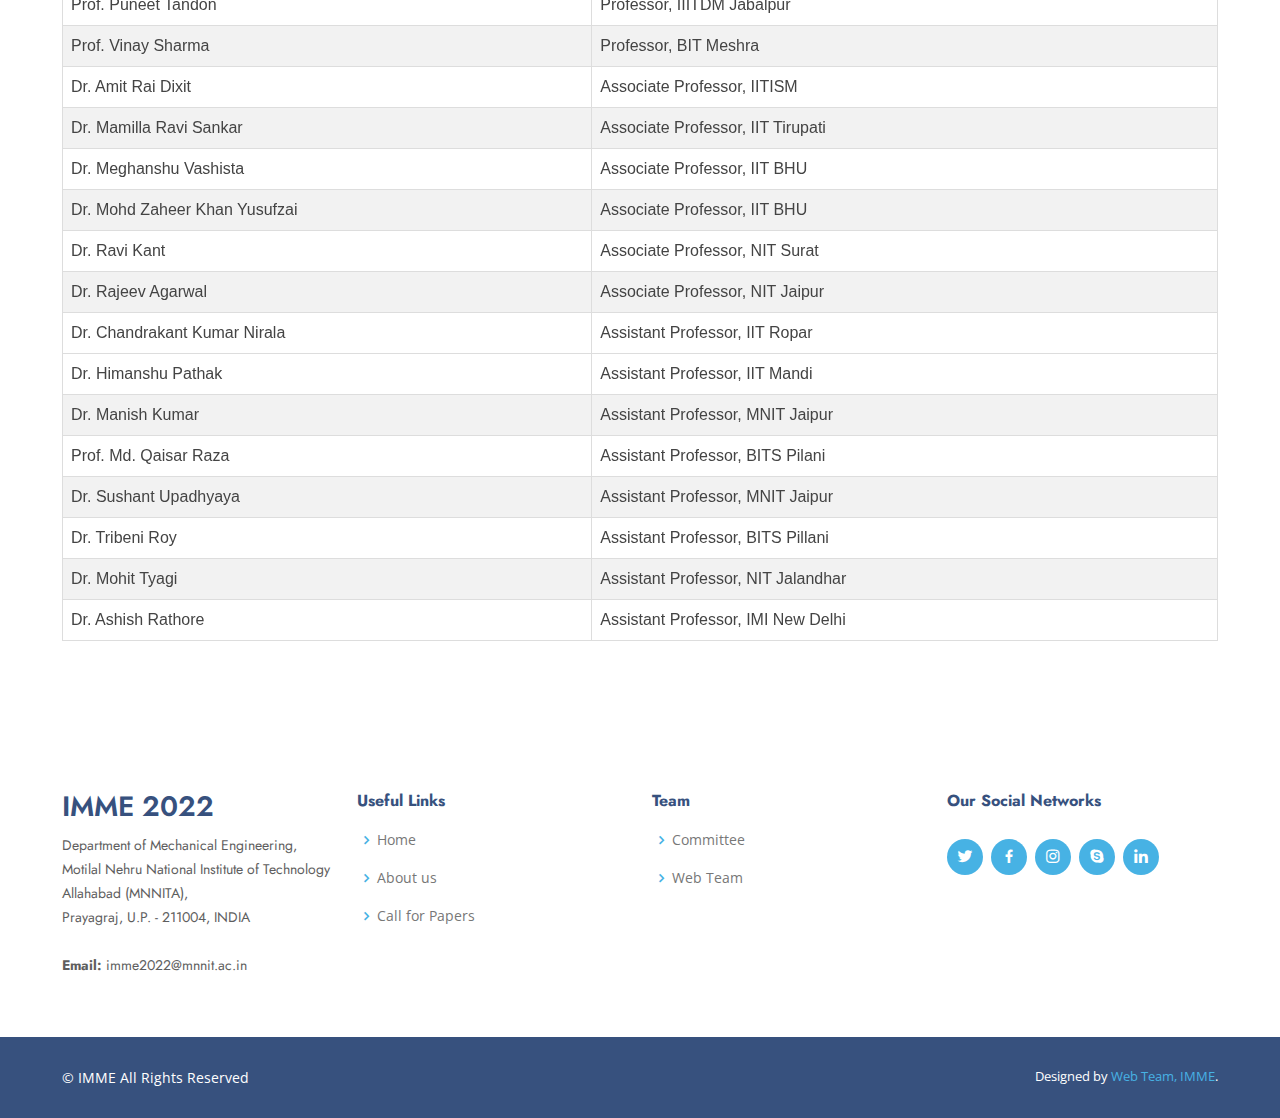
<file: committee.html>
<!DOCTYPE html>
<html lang="en">

<head>
  <meta charset="utf-8">
  <meta content="width=device-width, initial-scale=1.0" name="viewport">

  <title>Committee | IMME 2022</title>

  <meta name="robots" content="noindex, nofollow">
  <!-- Favicons -->
  <link href="assets/img/favicon.png" rel="icon">
  <link href="assets/img/apple-touch-icon.png" rel="apple-touch-icon">

  <!-- Google Fonts -->
  <link href="https://fonts.googleapis.com/css?family=Open+Sans:300,300i,400,400i,600,600i,700,700i|Jost:300,300i,400,400i,500,500i,600,600i,700,700i|Poppins:300,300i,400,400i,500,500i,600,600i,700,700i" rel="stylesheet">

  <!-- Vendor CSS Files -->
  <link href="assets/vendor/aos/aos.css" rel="stylesheet">
  <link href="assets/vendor/bootstrap/css/bootstrap.min.css" rel="stylesheet">
  <link href="assets/vendor/bootstrap-icons/bootstrap-icons.css" rel="stylesheet">
  <link href="assets/vendor/boxicons/css/boxicons.min.css" rel="stylesheet">
  <link href="assets/vendor/glightbox/css/glightbox.min.css" rel="stylesheet">
  <link href="assets/vendor/remixicon/remixicon.css" rel="stylesheet">
  <link href="assets/vendor/swiper/swiper-bundle.min.css" rel="stylesheet">

  <link href="assets/css/style.css" rel="stylesheet">
  <style>
    #customers {
      font-family: Arial, Helvetica, sans-serif;
      border-collapse: collapse;
      width: 100%;
    }
    
    #customers td, #customers th {
      border: 1px solid #ddd;
      padding: 8px;
    }
    
    #customers tr:nth-child(even){background-color: #f2f2f2;}
    
    #customers tr:hover {background-color: #ddd;}
    
    #customers th {
      padding-top: 12px;
      padding-bottom: 12px;
      text-align: left;
      background-color: #04AA6D;
    }
    </style>
</head>

<body>

  <!-- ======= Header ======= -->
  <header id="header" class="fixed-top header-inner-pages">
    <div class="container d-flex align-items-center">

      <h1 class="logo me-auto"><a href="index.html">IMME 2022</a></h1>
      
      <!-- <a href="index.html" class="logo me-auto"><img src="assets/img/logo.png" alt="" class="img-fluid"></a>-->

      <nav id="navbar" class="navbar">
        <ul>
          <li><a class="nav-link scrollto" href="index.html">Home</a></li>
          <li><a class="nav-link scrollto" href="#about">About</a></li>
          <li><a class="nav-link scrollto" href="https://easychair.org/account/signin?l=Oybzrxr26mUPuWP7WMws0C#">Submit Papers</a></li>
          <li>
            <a
              class="nav-link scrollto active"
              href="committee.html"
              >Committee</a
            >
          </li>
          <li class="dropdown"><a href="#"><span>Calls</span> <i class="bi bi-chevron-down"></i></a>
            <ul>
              <li><a href="#">Call for Papers</a></li>
              <li><a href="#">Important Dates</a></li>
              <li><a href="#">Registration Fee</a></li>
              <li><a href="#">Publications</a></li>
              <li><a href="#">Call for Tutorials and Workshop</a></li>
              <li><a href="#">Call for Sponsorship</a></li>
            </ul>
          </li>
          <li class="dropdown"><a href="#"><span>Program</span> <i class="bi bi-chevron-down"></i></a>
            <ul>
              <li><a href="#">Schedule</a></li>
              <li><a href="#">Keynote & Tutorial</a></li>
            </ul>
          </li>
          <li class="dropdown"><a href="#"><span>Venue</span> <i class="bi bi-chevron-down"></i></a>
            <ul>
              <li><a href="#">Location</a></li>
              <li><a href="#">How to Reach</a></li>
            </ul>
          </li>
          <!-- <li class="dropdown"><a href="#"><span>Downloads</span> <i class="bi bi-chevron-down"></i></a>
            <ul>
              <li><a href="./downloads/VCAS 2021.pdf">VCAS brochure 2021</a></li>
              <li><a href="./downloads/consent.doc">CONSENT</a></li>
              <li><a href="./downloads/undertaking.doc">UNDERTAKING</a></li>
              <li><a href=" https://www.springer.com/us/authors-editors/conference-proceedings">GUIDELINES FOR
                  AUTHORS</a></li>
            </ul>
          </li> -->
          <li><a class="nav-link active" href="talks.html">Talks</a></li>
          <li class="dropdown"><a href="#"><span>Links</span> <i class="bi bi-chevron-down"></i></a>
            <ul>
              <li><a href="./downloads/VCAS 2021.pdf">VCAS brochure 2021</a></li>
              <li><a href="./downloads/consent.doc">CONSENT</a></li>
              <li><a href="./downloads/undertaking.doc">UNDERTAKING</a></li>
              <li><a href=" https://www.springer.com/us/authors-editors/conference-proceedings">GUIDELINES FOR
                  AUTHORS</a></li>
              <li><a href="https://www.springer.com/gp">Springer</a></li>
              <li><a href="./downloads/VCAS 2021_Schedule.pdf">Conference Schedule<span style="color: red;">(Available)</span></a></li>
              <li><a href="http://www.mnnit.ac.in/vcas2020" target="_blank">VCAS 2020</a></li>
              <li><a href="http://www.mnnit.ac.in/vcas2019/index.html" target="_blank">VCAS 2019</a></li>
              <li><a href="http://www.mnnit.ac.in/vcas2018/" target="_blank">VCAS 2018</a></li>
              <li><a href="https://www.springer.com/gp/book/9789811627606" target="_blank">VCAS 2020 Proceeding </a>
              </li>
              <li><a href="https://www.springer.com/gp/book/9789811568398" target="_blank">VCAS 2019 Proceeding </a>
              </li>
              <li><a href="https://www.springer.com/gp/book/9789813297746" target="_blank">VCAS 2018 Proceeding </a>
              </li>
              <li><a href="#gallery.html">GALLERY</a></li>

            </ul>
          </li>
          <li><a class="getstarted" href="reg-page.html">Registration</a></li>
        </ul>
        <i class="bi bi-list mobile-nav-toggle"></i>
      </nav><!-- .navbar -->
    </div>
  </header><br/><br/><!-- End Header -->

  <main id="main">

    <!-- ======= Portfolio Section ======= -->
    <section id="portfolio" class="portfolio">
      <div class="container" data-aos="fade-up">

        <div class="section-title">
          <h2>Committee</h2>
        </div>

        <ul id="portfolio-flters" class="d-flex justify-content-center" data-aos="fade-up" data-aos-delay="100">
          <li data-filter=".filter-app" class="filter-active"><span>Organizing</span></li>
          <li data-filter=".filter-advi"><span>Advisory</span></li>
          <li data-filter=".filter-tech"><span>Technical</span></li>
        </ul>
          <div class="row portfolio-container" data-aos="fade-up" data-aos-delay="200">
          <!--Organizing Committee-->

          <div class=" portfolio-item filter-app">
            <table id="customers">
              <tr>
                <td>Patron:</td>
                <td>Prof. Rama Shanker Verma</td>
                <td>Director, MNNITA Prayagraj</td>
              </tr>
              <tr>
                <td>General Chair:</td>
                <td>Prof. Kailash Narayan Pandey, Head, MED,</td>
                <td>MNNITA Prayagraj</td>
              </tr>
              <tr>
                <td>Conference Chair:</td>
                <td>Prof. Avanish Kumar Dubey</td>
                <td>MNNITA Prayagraj</td>
              </tr>
              <tr>
                <td>Sponsorship Chair:</td>
                <td>Prof. Mukul Shukla</td>
                <td>MNNITA Prayagraj</td>
              </tr>
              <tr>
                <td>Sponsorship Co-Chair:</td>
                <td>Dr. Bireswar Paul</td>
                <td>MNNITA Prayagraj</td>
              </tr>
              <tr>
                <td>Public relation Chair:</td>
                <td>Prof. Rajeev Srivastava</td>
                <td>MNNITA Prayagraj</td>
              </tr>
              <tr>
                <td>Public relation Co-Chair:</td>
                <td>Dr. R. Prabhu Sekar</td>
                <td>MNNITA Prayagraj</td>
              </tr>
              <tr>
                <td>Finance Chair:</td>
                <td>Prof. Manoj Kumar Khurana</td>
                <td>MNNITA Prayagraj</td>
              </tr>
              <tr>
                <td>Keynote Chair:</td>
                <td>Dr. Samir Saraswati</td>
                <td>MNNITA Prayagraj</td>
              </tr>
              <tr>
                <td>Keynote Co-Chair:</td>
                <td>Dr. Skylab Paulas Bhore</td>
                <td>MNNITA Prayagraj</td>
              </tr>
              <tr>
                <td>Event Management Chair:</td>
                <td>Dr. Suryanarayan B. Mishra</td>
                <td>MNNITA Prayagraj</td>
              </tr>
              <tr>
                <td>Event Management Co-Chair:</td>
                <td>Dr. Pranab Kumar Kundu</td>
                <td>MNNITA Prayagraj</td>
              </tr>
              <tr>
                <td>Technical Programme Chair:</td>
                <td>Dr. Praveen Kumar Agarwal</td>
                <td>MNNITA Prayagraj</td>
              </tr>
              <tr>
                <td>Technical Programme Co-Chair:</td>
                <td>Dr. Jitendra Narayan Gangwar</td>
                <td>MNNITA Prayagraj</td>
              </tr>
              <tr>
                <td>Workshop Chair:</td>
                <td>Dr. Ravindra Kumar Patel</td>
                <td>MNNITA Prayagraj</td>
              </tr>
              <tr>
                <td>Workshop Co-Chair:</td>
                <td>Dr. Binayak Nahak</td>
                <td>MNNITA Prayagraj</td>
              </tr>
              <tr>
                <td>Registration Chair:</td>
                <td>Dr. Dharmendra Kumar Shukla</td>
                <td>MNNITA Prayagraj</td>
              </tr>
              <tr>
                <td>Registration Co-Chair:</td>
                <td>Dr. Sunil Kumar Gupta</td>
                <td>MNNITA Prayagraj</td>
              </tr>
              <tr>
                <td>Industrial Chair:</td>
                <td>Dr. Jagadish Chandra Mohanta</td>
                <td>MNNITA Prayagraj</td>
              </tr>
              <tr>
                <td>Industrial Co-Chair:</td>
                <td>Dr. Y. G. Bala</td>
                <td>MNNITA Prayagraj</td>
              </tr>
              <tr>
                <td>Publicity Chair:</td>
                <td>Dr. Vandana Agarwal</td>
                <td>MNNITA Prayagraj</td>
              </tr>
              <tr>
                <td>Publicity Co-Chair:</td>
                <td>Dr. Manoj Gupta</td>
                <td>MNNITA Prayagraj</td>
              </tr>
              <tr>
                <td>Hospitality Chair:</td>
                <td>Dr. Pragya Shandilya</td>
                <td>MNNITA Prayagraj</td>
              </tr>
              <tr>
                <td>Hospitality Co-Chair:</td>
                <td>Dr. Rahul Dev</td>
                <td>MNNITA Prayagraj</td>
              </tr>
              <tr>
                <td>Website Chair:</td>
                <td>Dr. Ashwini Kumar Yadav</td>
                <td>MNNITA Prayagraj</td>
              </tr>
              <tr>
                <td>Printing and Publication Chair:</td>
                <td>Dr. Shantanu Srivastava</td>
                <td>MNNITA Prayagraj</td>
              </tr>
              <tr>
                <td>Printing and Publication Co-Chair:</td>
                <td>Dr. Swastik Acharya</td>
                <td>MNNITA Prayagraj</td>
              </tr>
              <tr>
                <td>Organizing Secretary:</td>
                <td>Dr. Manish Gupta</td>
                <td>MNNITA Prayagraj</td>
              </tr>
              <tr>
                <td>Joint Organizing Secretary:</td>
                <td>Dr. Tej Pratap</td>
                <td>MNNITA Prayagraj</td>
              </tr>
            </table>
            </div>
                <!--Organizing Committee ends here-->
  
                <!--Advisory Committee-->
                <div class="portfolio-item filter-advi">
                  
                  <table id="customers">
                    <div class="section-title">
                      <h5>International Advisory Committee</h5>
                    </div>
                    <tr><td>Dr. Bekir Sami Yilbas</td><td>King Fahd University of Petroleum & Minerals, Dhahran, KSA</td></tr>
                    <tr><td>Prof. G.L. Samuel</td><td>Professor, Department of Mechanical Engineering, IIT Madras</td></tr>
                    <tr><td>Prof. J. Paulo Davim</td><td>University of Aveiro, Santiago Campus, Portugal</td></tr>
                    <tr><td>Prof. J. Ramkumar</td><td>Department of Mechanical Engineering and Design Program, IIT Kanpur</td></tr>
                    <tr><td>Prof. Manoj Kumar Tiwari</td><td>Director, NITIE Mumbai, Professor,  IIT Kharagpur</td></tr>
                    <tr><td>Dr. Mark J. Jackson</td><td>Kansas State University, USA</td></tr>
                    <tr><td>Dr. Mukesh Pandey</td><td>Vice Chancellor, Bundelkhand University, Jhansi</td></tr>
                    <tr><td>Prof. Murali Sundaram</td><td>Department of Mechanical and Materials Engineering, University of Cincinnati</td></tr>
                    <tr><td>Dr. R. Sundar</td><td>Research Director, R&D and Techsupport across RF, BISS (P) Ltd.</td></tr>
                    <tr><td>Prof. R. VENKATA RAO</td><td>Mechanical Engineering Department, SVNIT, Surat</td></tr>
                    <tr><td>Prof. Santosh Kumar</td><td>Professor, Department of Mechanical Engineering, IIT BHU</td></tr>
                    <tr><td>Shushil Kumar Singh</td><td>Executive Director (Efficiency & Research), Railway Board, NewDelhi</td></tr>
                    <tr><td>Prof. Sunil Pandey</td><td>Retired Prof., IIT Delhi, Visiting Faculty JNU</td></tr>
                    <tr><td>Dr. V. C. Srivastava </td><td>Sr. Prinsipal Scientist & Prof. AcSIR, CSIR-NML, Jamshedpur</td></tr>
                    <tr><td>Dr. Vikas Kumar</td><td>Chairman ARDB, DRDO</td></tr>
                    <tr><td>Prof. Yupiter HP Manurung</td><td>Director, SMRI, Malaysia</td></tr>

                    </table><br/>
                    <table id="customers">
                    <div class="section-title">
                      <h5>Institute Advisory Committee</h5>
                    </div>
                    <tr>	<td>Dr. Abhishek Kumar</td>	<td>MNNITA Prayagraj</td></tr>
                    <tr>	<td>Prof. Amba D. Bhatt</td>	<td>MNNITA Prayagraj</td></tr>
                    <tr>	<td>Prof. Dharmender Singh Kushwaha</td>	<td>MNNITA Prayagraj</td></tr>
                    <tr>	<td>Prof. Hari sharan Goyal</td>	<td>MNNITA Prayagraj</td></tr>
                    <tr>	<td>Prof. Manoj Madhava Gore</td>	<td>MNNITA Prayagraj</td></tr>
                    <tr>	<td>Prof. Paulson Samuel</td>	<td>MNNITA Prayagraj</td></tr>
                    <tr>	<td>Prof. Rajendra Kumar Nagaria</td>	<td>MNNITA Prayagraj</td></tr>
                    <tr>	<td>Prof. Rajesh Gupta</td>	<td>MNNITA Prayagraj</td></tr>
                    <tr>	<td>Prof. Ravi Prakash</td>	<td>MNNITA Prayagraj</td></tr>
                    <tr>	<td>Dr. Sushil Kumar</td>	<td>MNNITA Prayagraj</td></tr>
                    <tr>	<td>Dr. Vibhuti Tripathi</td>	<td>MNNITA Prayagraj</td></tr>
                    <tr>	<td>Dr. Vishnu Agarwal</td>	<td>MNNITA Prayagraj</td></tr>
                    
                  </table>
                </div>
                <div class="portfolio-item filter-tech">
                  <table id="customers">
                    <div class="section-title">
                      <h5>Technical Committee</h5>
                    </div>
                    <tr><td>Prof. A. P. Harsha</td><td>Professor, IIT BHU</td></tr>   
                    <tr><td>Prof. Harpreet Singh</td><td>Professor, IIT Ropar</td></tr>   
                    <tr><td>Prof. IR. TS. Dr. Sivarao Subramonian</td><td>Universiti Teknikal Malaysia Melaka, Malaysia</td></tr>
                    <tr><td>Prof. Kapil Gupta</td><td>University of Johannesburg, South Africa</td></tr>
                    <tr><td>Prof. Mayank Tiwari</td><td>Professor, IIT Patna</td></tr>
                    <tr><td>Prof. Prasanta Sahoo</td><td>Professor, Jadavpur University</td></tr>
                    <tr><td>Prof. Puneet Tandon</td><td>Professor, IIITDM Jabalpur</td></tr>
                    <tr><td>Prof. Vinay Sharma</td><td>Professor, BIT Meshra</td></tr> 
                    <tr><td>Dr. Amit Rai Dixit</td><td>Associate Professor, IITISM</td></tr>
                    <tr><td>Dr. Mamilla Ravi Sankar</td><td>Associate Professor, IIT Tirupati</td></tr>
                    <tr><td>Dr. Meghanshu Vashista</td><td>Associate Professor, IIT BHU</td></tr>
                    <tr><td>Dr. Mohd Zaheer Khan Yusufzai</td><td>Associate Professor, IIT BHU</td></tr>
                    <tr><td>Dr. Ravi Kant</td><td>Associate Professor, NIT Surat</td></tr>      
                    <tr><td>Dr. Rajeev Agarwal</td><td>Associate Professor, NIT Jaipur</td></tr>
                    </tr><tr><td>Dr. Chandrakant Kumar Nirala</td><td>Assistant Professor, IIT Ropar</td>
                    <tr><tr><td>Dr. Himanshu Pathak</td><td>Assistant Professor, IIT Mandi</td>
                    <tr><td>Dr. Manish Kumar</td><td>Assistant Professor, MNIT Jaipur</td></tr>
                    <tr><td>Prof. Md. Qaisar Raza</td><td>Assistant Professor, BITS Pilani</td></tr>
                    </tr><td>Dr. Sushant Upadhyaya</td><td>Assistant Professor, MNIT Jaipur</td></tr>   
                    <tr><td>Dr. Tribeni Roy</td><td>Assistant Professor, BITS Pillani</td></tr>  
                    <tr><td>Dr. Mohit Tyagi</td><td>Assistant Professor, NIT Jalandhar</td></tr> 
                    <tr><td>Dr. Ashish Rathore</td><td>Assistant Professor, IMI New Delhi</td></tr>       
                    
                  </table>
                </div>
          </div>
      </div>
       <!-- ======= Footer ======= -->
  
    <!-- End Footer -->

  <div id="preloader"></div>
  <a href="#" class="back-to-top d-flex align-items-center justify-content-center"><i class="bi bi-arrow-up-short"></i></a>

  <!-- Vendor JS Files -->
  <script src="assets/vendor/aos/aos.js"></script>
  <script src="assets/vendor/bootstrap/js/bootstrap.bundle.min.js"></script>
  <script src="assets/vendor/glightbox/js/glightbox.min.js"></script>
  <script src="assets/vendor/isotope-layout/isotope.pkgd.min.js"></script>
  <script src="assets/vendor/swiper/swiper-bundle.min.js"></script>
  <script src="assets/vendor/waypoints/noframework.waypoints.js"></script>
  <script src="assets/vendor/php-email-form/validate.js"></script>

  <!-- Template Main JS File -->
  <script src="assets/js/main.js"></script>

</body>

</html>
</file>
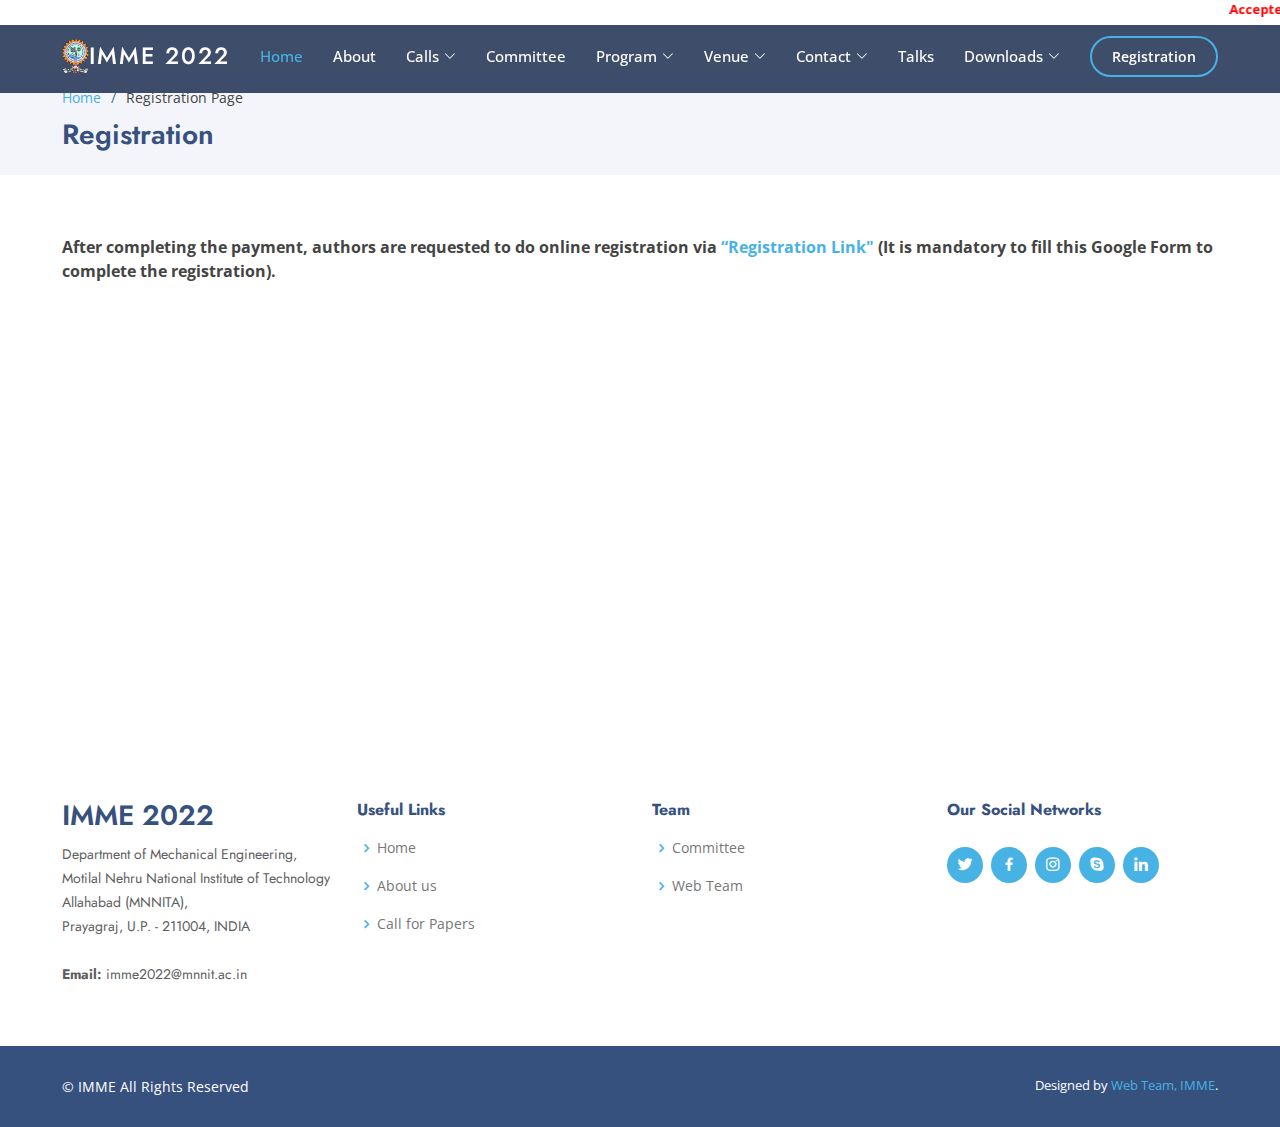
<file: reg-page.html>
<!DOCTYPE html>
<html lang="en">

<head>
  <meta charset="utf-8">
  <meta content="width=device-width, initial-scale=1.0" name="viewport">

  <title>Registration | IMME 2022</title>
  <meta content="" name="description">
  <meta content="" name="keywords">

  <!-- Favicons -->
  <link href="assets/img/favicon.png" rel="icon">
  <link href="assets/img/apple-touch-icon.png" rel="apple-touch-icon">

  <!-- Google Fonts -->
  <link href="https://fonts.googleapis.com/css?family=Open+Sans:300,300i,400,400i,600,600i,700,700i|Jost:300,300i,400,400i,500,500i,600,600i,700,700i|Poppins:300,300i,400,400i,500,500i,600,600i,700,700i" rel="stylesheet">

  <!-- Vendor CSS Files -->
  <link href="assets/vendor/aos/aos.css" rel="stylesheet">
  <link href="assets/vendor/bootstrap/css/bootstrap.min.css" rel="stylesheet">
  <link href="assets/vendor/bootstrap-icons/bootstrap-icons.css" rel="stylesheet">
  <link href="assets/vendor/boxicons/css/boxicons.min.css" rel="stylesheet">
  <link href="assets/vendor/glightbox/css/glightbox.min.css" rel="stylesheet">
  <link href="assets/vendor/remixicon/remixicon.css" rel="stylesheet">
  <link href="assets/vendor/swiper/swiper-bundle.min.css" rel="stylesheet">

  <!-- Template Main CSS File -->
  <link href="assets/css/style.css" rel="stylesheet">

</head>

<body>

  <!-- ======= Header ======= -->
  <header id="header" class="fixed-top header-inner-pages">
    <div class="container d-flex align-items-center">

      <h1 class="logo me-auto"><a href="index.html">Arsha</a></h1>
      <!-- <a href="index.html" class="logo me-auto"><img src="assets/img/logo.png" alt="" class="img-fluid"></a>-->

      <nav id="navbar" class="navbar">
        <ul>
          <li><a class="nav-link scrollto" href="index.html">Home</a></li>
          <li><a class="nav-link scrollto" href="#about">About</a></li>
          <li><a class="nav-link scrollto" href="submit-papers.html">Submit Papers</a></li>
          <li class="dropdown"><a href="#"><span>Committee</span> <i class="bi bi-chevron-down"></i></a>
            <ul>
              <li><a href="#">Organizing Committee</a></li>
              <li><a href="#">Advisory Committee</a></li>
              <li><a href="#">Track Chairs</a></li>
              <li><a href="#">Technical Program Committee</a></li>
            </ul>
          </li>
          <li class="dropdown"><a href="#"><span>Calls</span> <i class="bi bi-chevron-down"></i></a>
            <ul>
              <li><a href="#">Call for Papers</a></li>
              <li><a href="#">Important Dates</a></li>
              <li><a href="#">Registration Fee</a></li>
              <li><a href="#">Publications</a></li>
              <li><a href="#">Call for Tutorials and Workshop</a></li>
              <li><a href="#">Call for Sponsorship</a></li>
            </ul>
          </li>
          <li class="dropdown"><a href="#"><span>Program</span> <i class="bi bi-chevron-down"></i></a>
            <ul>
              <li><a href="#">Schedule</a></li>
              <li><a href="#">Keynote & Tutorial</a></li>
            </ul>
          </li>
          <li class="dropdown"><a href="#"><span>Venue</span> <i class="bi bi-chevron-down"></i></a>
            <ul>
              <li><a href="#">Location</a></li>
              <li><a href="#">How to Reach</a></li>
            </ul>
          </li>
          <!-- <li class="dropdown"><a href="#"><span>Downloads</span> <i class="bi bi-chevron-down"></i></a>
            <ul>
              <li><a href="./downloads/VCAS 2021.pdf">VCAS brochure 2021</a></li>
              <li><a href="./downloads/consent.doc">CONSENT</a></li>
              <li><a href="./downloads/undertaking.doc">UNDERTAKING</a></li>
              <li><a href=" https://www.springer.com/us/authors-editors/conference-proceedings">GUIDELINES FOR
                  AUTHORS</a></li>
            </ul>
          </li> -->
          <li><a class="nav-link" href="talks.html">Talks</a></li>
          <li class="dropdown"><a href="#"><span>Links</span> <i class="bi bi-chevron-down"></i></a>
            <ul>
              <li><a href="./downloads/VCAS 2021.pdf">VCAS brochure 2021</a></li>
              <li><a href="./downloads/consent.doc">CONSENT</a></li>
              <li><a href="./downloads/undertaking.doc">UNDERTAKING</a></li>
              <li><a href=" https://www.springer.com/us/authors-editors/conference-proceedings">GUIDELINES FOR
                  AUTHORS</a></li>
              <li><a href="https://www.springer.com/gp">Springer</a></li>
              <li><a href="./downloads/VCAS 2021_Schedule.pdf">Conference Schedule<span style="color: red;">(Available)</span></a></li>
              <li><a href="http://www.mnnit.ac.in/vcas2020" target="_blank">VCAS 2020</a></li>
              <li><a href="http://www.mnnit.ac.in/vcas2019/index.html" target="_blank">VCAS 2019</a></li>
              <li><a href="http://www.mnnit.ac.in/vcas2018/" target="_blank">VCAS 2018</a></li>
              <li><a href="https://www.springer.com/gp/book/9789811627606" target="_blank">VCAS 2020 Proceeding </a>
              </li>
              <li><a href="https://www.springer.com/gp/book/9789811568398" target="_blank">VCAS 2019 Proceeding </a>
              </li>
              <li><a href="https://www.springer.com/gp/book/9789813297746" target="_blank">VCAS 2018 Proceeding </a>
              </li>
              <li><a href="#gallery.html">GALLERY</a></li>

            </ul>
          </li>
          <li><a class="getstarted active" href="reg-page.html">Registration</a></li>
        </ul>
        <i class="bi bi-list mobile-nav-toggle"></i>
      </nav><!-- .navbar -->
    </div>
  </header><!-- End Header -->

  <main id="main">

    <!-- ======= Breadcrumbs ======= -->
    <section id="breadcrumbs" class="breadcrumbs">
      <div class="container">

        <ol>
          <li><a href="index.html">Home</a></li>
          <li>Registration Page</li>
        </ol>
        <h2>Registration</h2>

      </div>
    </section><!-- End Breadcrumbs -->

    <section class="inner-page">
      <div class="container">
        <p>
          <b>
            After completing the payment, authors are requested to do online registration via <a href="">“Registration Link"</a> (It is mandatory to fill this Google Form to complete the registration).
          </b>
        </p>
        <iframe src="https://docs.google.com/forms/d/e/1FAIpQLSc8gwha5Jb8CN0C1sBuE16bHx7JEQLl9VOsvmSL8NbmQCez7Q/viewform?embedded=true" width="640" height="375" frameborder="0" marginheight="0" marginwidth="0">Loading…</iframe>
      </div>
    </section>

  </main><!-- End #main -->

    <!-- ======= Footer ======= -->
    <footer id="footer">
      <!-- <div class="footer-newsletter">
        <div class="container">
          <div class="row justify-content-center">
            <div class="col-lg-6">
              <h4>Join Our Newsletter</h4>
              <p>
                Tamen quem nulla quae legam multos aute sint culpa legam noster
                magna
              </p>
              <form action="" method="post">
                <input type="email" name="email" /><input
                  type="submit"
                  value="Subscribe"
                />
              </form>
            </div>
          </div>
        </div>
      </div> -->

      <div class="footer-top">
        <div class="container">
          <div class="row">
            <div class="col-lg-3 col-md-6 footer-contact">
              <h3>VCAS 2022</h3>
              <p>
                MED, <br />
                M.N.N.I.T. Allahabad,<br />
                Prayagraj, U.P. - 211004, INDIA <br /><br />

                <strong>Phone:</strong> +1 5589 55488 55<br />
                <strong>Email:</strong> vcas.eced@mnnit.ac.in<br />
              </p>
            </div>

            <div class="col-lg-3 col-md-6 footer-links">
              <h4>Useful Links</h4>
              <ul>
                <li>
                  <i class="bx bx-chevron-right"></i> <a href="#hero">Home</a>
                </li>
                <li>
                  <i class="bx bx-chevron-right"></i> <a href="#">About us</a>
                </li>
                <li>
                  <i class="bx bx-chevron-right"></i> <a href="#call-papers-themes">Call for Papers</a>
                </li>
              </ul>
            </div>

            <div class="col-lg-3 col-md-6 footer-links">
              <h4>Team</h4>
              <ul>
                <li>
                  <i class="bx bx-chevron-right"></i> <a href="committee.html">Committee</a>
                </li>
                <li>
                  <i class="bx bx-chevron-right"></i>
                  <a href="#web-team">Web Team</a>
                </li>
              </ul>
            </div>

            <div class="col-lg-3 col-md-6 footer-links">
              <h4>Our Social Networks</h4>
              <!-- <p>
                Cras fermentum odio eu feugiat lide par naso tierra videa magna
                derita valies -->
              <!-- </p> -->
              <div class="social-links mt-3">
                <a href="#" class="twitter"><i class="bx bxl-twitter"></i></a>
                <a href="#" class="facebook"><i class="bx bxl-facebook"></i></a>
                <a href="#" class="instagram"
                  ><i class="bx bxl-instagram"></i
                ></a>
                <a href="#" class="google-plus"><i class="bx bxl-skype"></i></a>
                <a href="#" class="linkedin"><i class="bx bxl-linkedin"></i></a>
              </div>
            </div>
          </div>
        </div>
      </div>

      <div class="container footer-bottom clearfix">
        <div class="copyright">
          &copy; <strong><span></span></strong>VCAS All Rights Reserved
        </div>
        <div class="credits">Designed by <a href="#">Web Team, VCAS</a>.</div>
      </div>
    </footer>
    <!-- End Footer -->

  <div id="preloader"></div>
  <a href="#" class="back-to-top d-flex align-items-center justify-content-center"><i class="bi bi-arrow-up-short"></i></a>

  <!-- Vendor JS Files -->
  <script src="assets/vendor/aos/aos.js"></script>
  <script src="assets/vendor/bootstrap/js/bootstrap.bundle.min.js"></script>
  <script src="assets/vendor/glightbox/js/glightbox.min.js"></script>
  <script src="assets/vendor/isotope-layout/isotope.pkgd.min.js"></script>
  <script src="assets/vendor/swiper/swiper-bundle.min.js"></script>
  <script src="assets/vendor/waypoints/noframework.waypoints.js"></script>
  <script src="assets/vendor/php-email-form/validate.js"></script>

  <!-- Template Main JS File -->
  <script src="assets/js/main.js"></script>

</body>

</html>
</file>
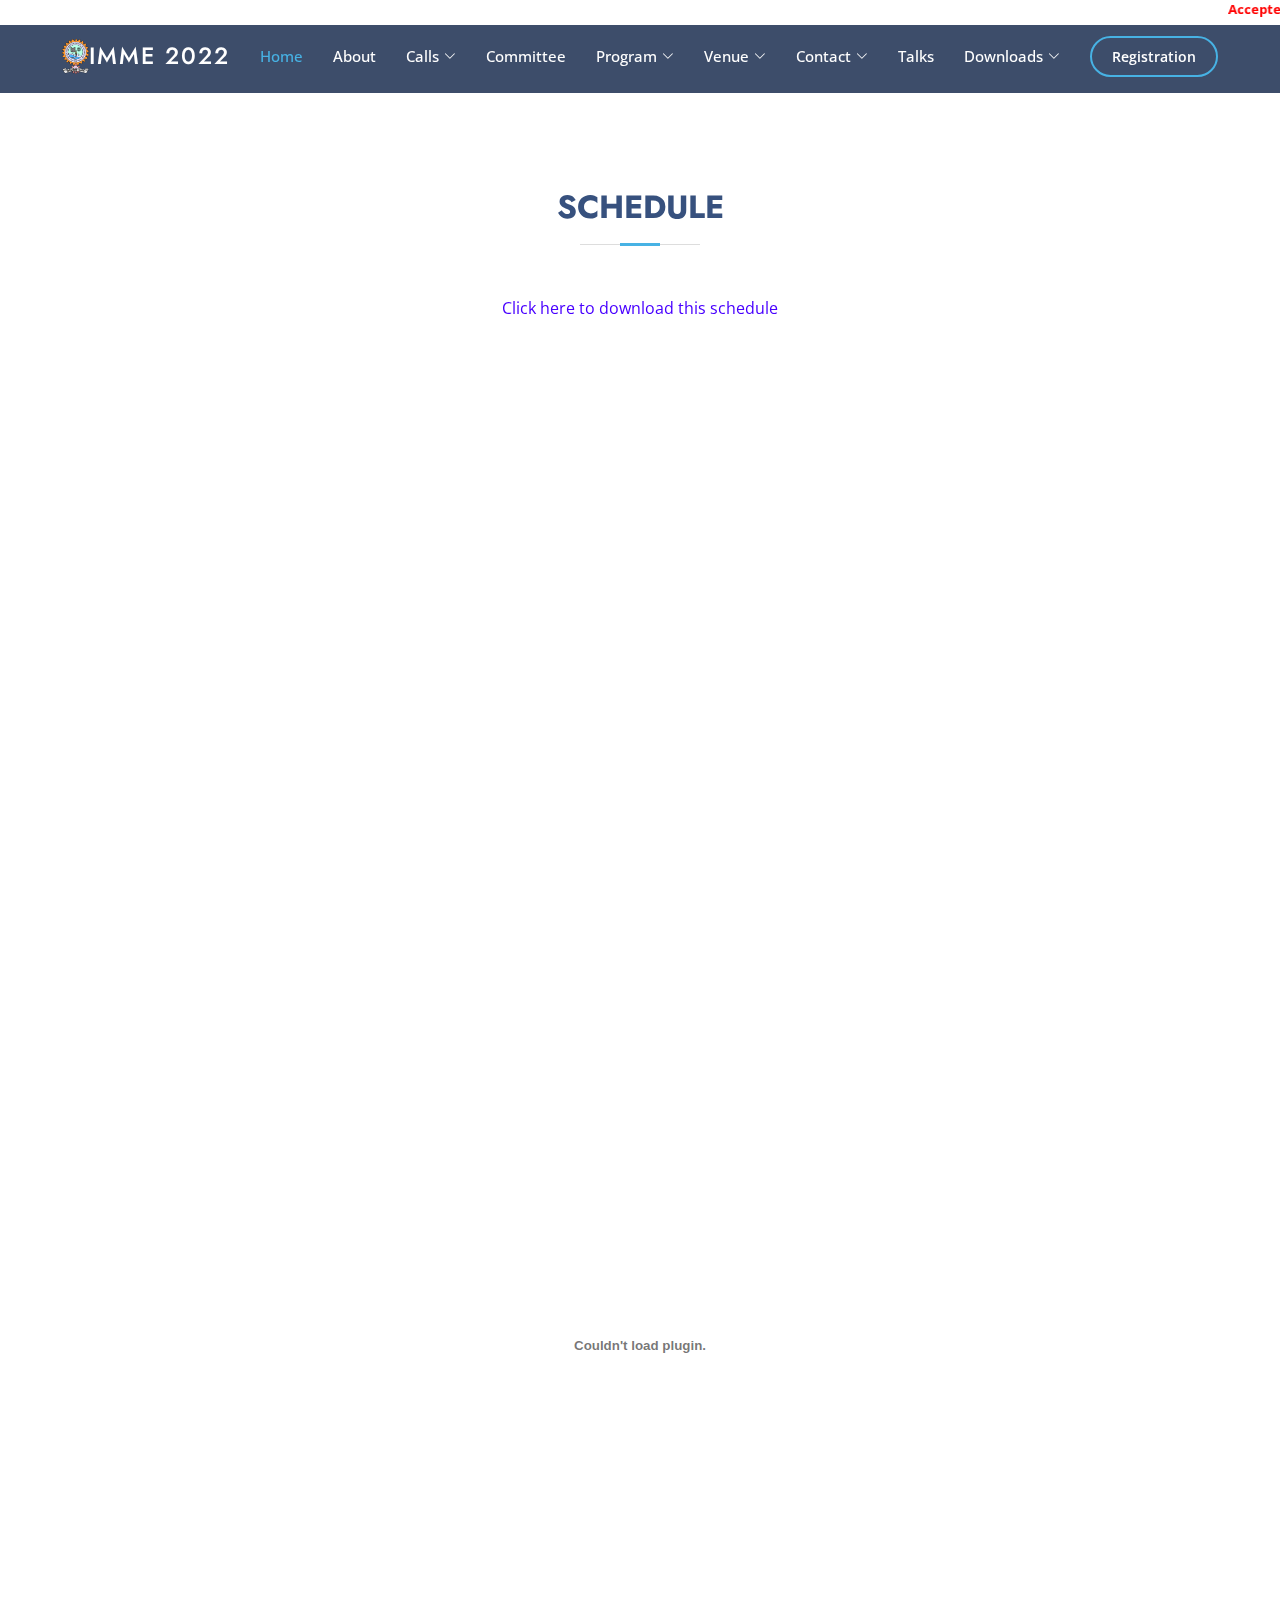
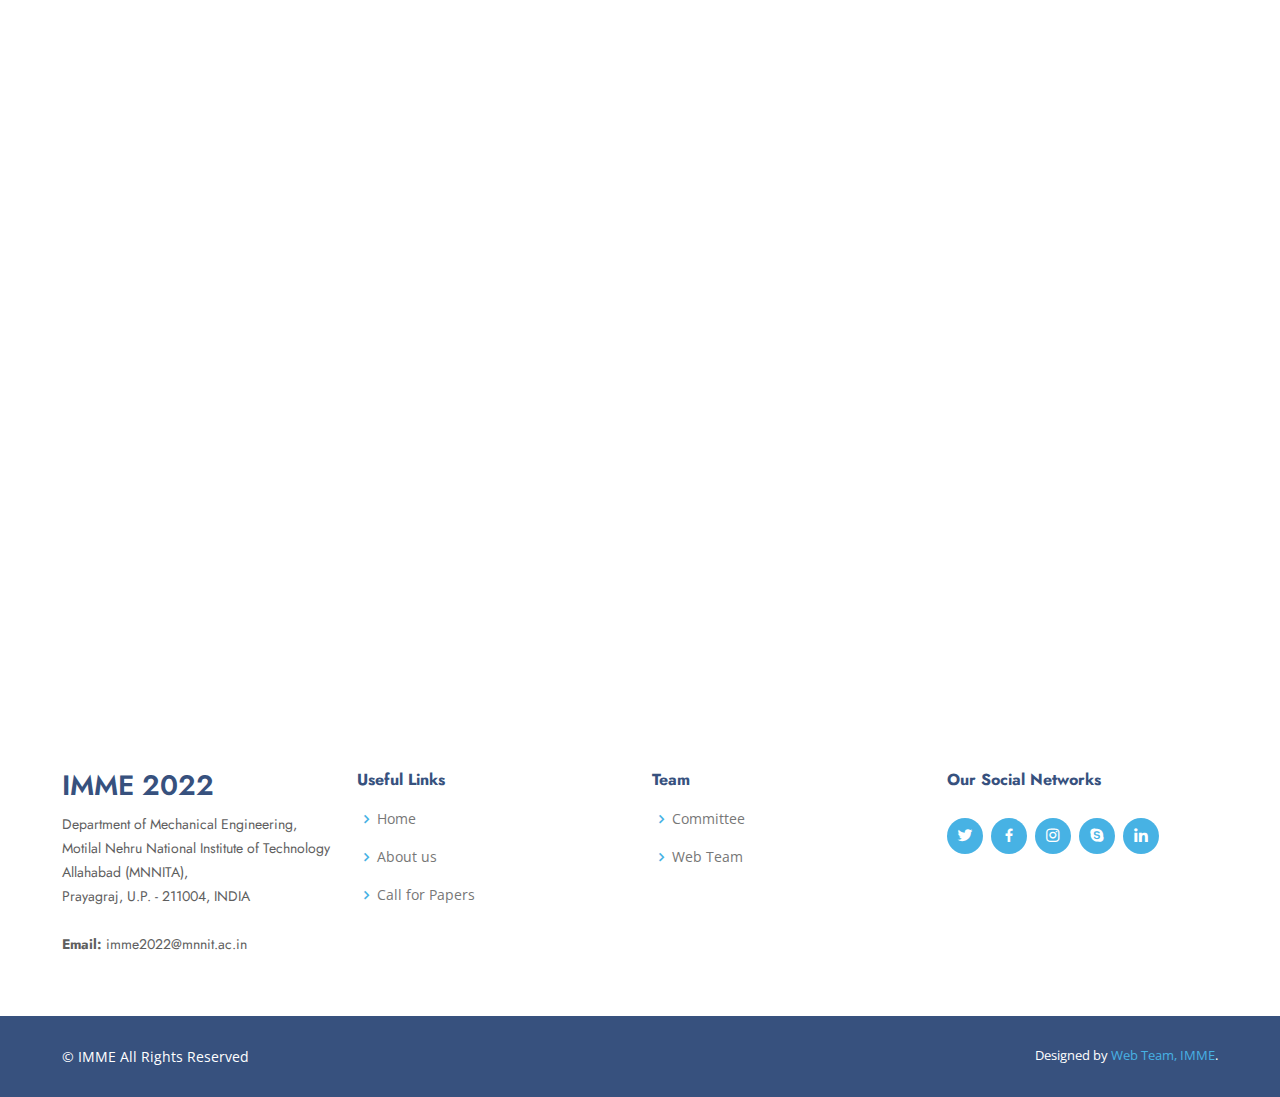
<file: schedule.html>
<!DOCTYPE html>
<html lang="en">

  <head>
    <meta charset="utf-8">
    <meta content="width=device-width, initial-scale=1.0" name="viewport">

    <title>Committee | IMME 2022</title>

    <meta name="robots" content="noindex, nofollow">
    <!-- Favicons -->
    <link href="assets/img/favicon.png" rel="icon">
    <link href="assets/img/apple-touch-icon.png" rel="apple-touch-icon">

    <!-- Google Fonts -->
    <link
      href="https://fonts.googleapis.com/css?family=Open+Sans:300,300i,400,400i,600,600i,700,700i|Jost:300,300i,400,400i,500,500i,600,600i,700,700i|Poppins:300,300i,400,400i,500,500i,600,600i,700,700i"
      rel="stylesheet">

    <!-- Vendor CSS Files -->
    <link href="assets/vendor/aos/aos.css" rel="stylesheet">
    <link href="assets/vendor/bootstrap/css/bootstrap.min.css" rel="stylesheet">
    <link href="assets/vendor/bootstrap-icons/bootstrap-icons.css" rel="stylesheet">
    <link href="assets/vendor/boxicons/css/boxicons.min.css" rel="stylesheet">
    <link href="assets/vendor/glightbox/css/glightbox.min.css" rel="stylesheet">
    <link href="assets/vendor/remixicon/remixicon.css" rel="stylesheet">
    <link href="assets/vendor/swiper/swiper-bundle.min.css" rel="stylesheet">

    <link href="assets/css/style.css" rel="stylesheet">
    <style>
      #customers {
        font-family: Arial, Helvetica, sans-serif;
        border-collapse: collapse;
        width: 100%;
      }

      #customers td,
      #customers th {
        border: 1px solid #ddd;
        padding: 8px;
      }

      #customers tr:nth-child(even) {
        background-color: #f2f2f2;
      }

      #customers tr:hover {
        background-color: #ddd;
      }

      #customers th {
        padding-top: 12px;
        padding-bottom: 12px;
        text-align: left;
        background-color: #04AA6D;
      }

    </style>
  </head>

  <body>

    <!-- ======= Header ======= -->
    <header id="header" class="fixed-top header-inner-pages">
      <div class="container d-flex align-items-center">

        <h1 class="logo me-auto"><a href="index.html">IMME 2022</a></h1>

        <!-- <a href="index.html" class="logo me-auto"><img src="assets/img/logo.png" alt="" class="img-fluid"></a>-->

        <nav id="navbar" class="navbar">
          <ul>
            <li><a class="nav-link scrollto" href="index.html">Home</a></li>
            <li><a class="nav-link scrollto" href="#about">About</a></li>
            <li><a class="nav-link scrollto"
                href="https://easychair.org/account/signin?l=Oybzrxr26mUPuWP7WMws0C#">Submit Papers</a></li>
            <li>
              <a class="nav-link scrollto active" href="committee.html">Committee</a>
            </li>
            <li class="dropdown"><a href="#"><span>Calls</span> <i class="bi bi-chevron-down"></i></a>
              <ul>
                <li><a href="#">Call for Papers</a></li>
                <li><a href="#">Important Dates</a></li>
                <li><a href="#">Registration Fee</a></li>
                <li><a href="#">Publications</a></li>
                <li><a href="#">Call for Tutorials and Workshop</a></li>
                <li><a href="#">Call for Sponsorship</a></li>
              </ul>
            </li>
            <li class="dropdown"><a href="#"><span>Program</span> <i class="bi bi-chevron-down"></i></a>
              <ul>
                <li><a href="schedule.html">Schedule</a></li>
                <li><a href="#">Keynote & Tutorial</a></li>
              </ul>
            </li>
            <li class="dropdown"><a href="#"><span>Venue</span> <i class="bi bi-chevron-down"></i></a>
              <ul>
                <li><a href="#">Location</a></li>
                <li><a href="#">How to Reach</a></li>
              </ul>
            </li>
            <!-- <li class="dropdown"><a href="#"><span>Downloads</span> <i class="bi bi-chevron-down"></i></a>
            <ul>
              <li><a href="./downloads/VCAS 2021.pdf">VCAS brochure 2021</a></li>
              <li><a href="./downloads/consent.doc">CONSENT</a></li>
              <li><a href="./downloads/undertaking.doc">UNDERTAKING</a></li>
              <li><a href=" https://www.springer.com/us/authors-editors/conference-proceedings">GUIDELINES FOR
                  AUTHORS</a></li>
            </ul>
          </li> -->
            <li><a class="nav-link active" href="talks.html">Talks</a></li>
            <li class="dropdown"><a href="#"><span>Links</span> <i class="bi bi-chevron-down"></i></a>
              <ul>
                <li><a href="./downloads/VCAS 2021.pdf">VCAS brochure 2021</a></li>
                <li><a href="./downloads/consent.doc">CONSENT</a></li>
                <li><a href="./downloads/undertaking.doc">UNDERTAKING</a></li>
                <li><a href=" https://www.springer.com/us/authors-editors/conference-proceedings">GUIDELINES FOR
                    AUTHORS</a></li>
                <li><a href="https://www.springer.com/gp">Springer</a></li>
                <li><a href="./downloads/VCAS 2021_Schedule.pdf">Conference Schedule<span
                      style="color: red;">(Available)</span></a></li>
                <li><a href="http://www.mnnit.ac.in/vcas2020" target="_blank">VCAS 2020</a></li>
                <li><a href="http://www.mnnit.ac.in/vcas2019/index.html" target="_blank">VCAS 2019</a></li>
                <li><a href="http://www.mnnit.ac.in/vcas2018/" target="_blank">VCAS 2018</a></li>
                <li><a href="https://www.springer.com/gp/book/9789811627606" target="_blank">VCAS 2020 Proceeding </a>
                </li>
                <li><a href="https://www.springer.com/gp/book/9789811568398" target="_blank">VCAS 2019 Proceeding </a>
                </li>
                <li><a href="https://www.springer.com/gp/book/9789813297746" target="_blank">VCAS 2018 Proceeding </a>
                </li>
                <li><a href="#gallery.html">GALLERY</a></li>

              </ul>
            </li>
            <li><a class="getstarted" href="reg-page.html">Registration</a></li>
          </ul>
          <i class="bi bi-list mobile-nav-toggle"></i>
        </nav><!-- .navbar -->
      </div>
    </header><br /><br /><!-- End Header -->

    <main id="main">

      <!-- ======= Portfolio Section ======= -->
      <section id="portfolio" class="portfolio">
        <div class="container" data-aos="fade-up">

          <div class="section-title" style="padding-top: 5em;">
            <h2>Schedule</h2>
          </div>

          <div id="download-link">
            <style>
              #download-link {
                display: grid;
                place-items: center;
              }
            </style>

            <a href="assets/downloads/IMME 2022 final schedule.pdf" style="color: rgb(72, 0, 255)">Click here to download this schedule
            </a>
          </div>
        </div>

      </section>
      <div id="pdf">
        <style>
          #pdf {
            display: grid;
            place-items: center;
          }

        </style>
        <embed src="assets/downloads/IMME 2022 final schedule.pdf#coom=FitH" zoom="100%" width="90%"
          height="1930px" type="application/pdf">
      </div>

      <!-- ======= Footer ======= -->

      <!-- End Footer -->

      <div id="preloader"></div>
      <a href="#" class="back-to-top d-flex align-items-center justify-content-center"><i
          class="bi bi-arrow-up-short"></i></a>

      <!-- Vendor JS Files -->
      <script src="assets/vendor/aos/aos.js"></script>
      <script src="assets/vendor/bootstrap/js/bootstrap.bundle.min.js"></script>
      <script src="assets/vendor/glightbox/js/glightbox.min.js"></script>
      <script src="assets/vendor/isotope-layout/isotope.pkgd.min.js"></script>
      <script src="assets/vendor/swiper/swiper-bundle.min.js"></script>
      <script src="assets/vendor/waypoints/noframework.waypoints.js"></script>
      <script src="assets/vendor/php-email-form/validate.js"></script>

      <!-- Template Main JS File -->
      <script src="assets/js/main.js"></script>

  </body>

</html>
</file>
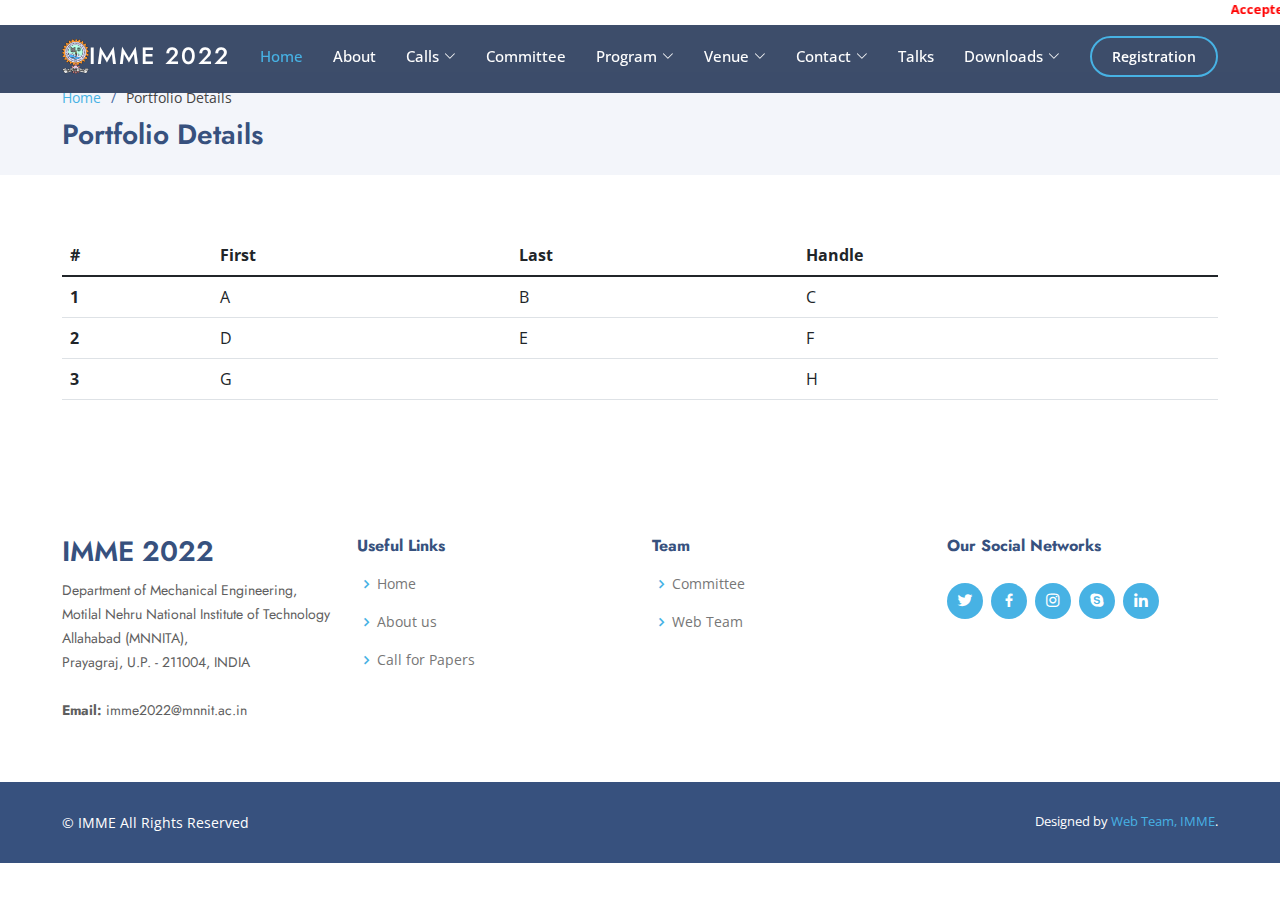
<file: talks.html>
<!DOCTYPE html>
<html lang="en">

<head>
  <meta charset="utf-8">
  <meta content="width=device-width, initial-scale=1.0" name="viewport">

  <title>Registration</title>
  <meta content="" name="description">
  <meta content="" name="keywords">

  <!-- Favicons -->
  <link href="assets/img/favicon.png" rel="icon">
  <link href="assets/img/apple-touch-icon.png" rel="apple-touch-icon">

  <!-- Google Fonts -->
  <link href="https://fonts.googleapis.com/css?family=Open+Sans:300,300i,400,400i,600,600i,700,700i|Jost:300,300i,400,400i,500,500i,600,600i,700,700i|Poppins:300,300i,400,400i,500,500i,600,600i,700,700i" rel="stylesheet">

  <!-- Vendor CSS Files -->
  <link href="assets/vendor/aos/aos.css" rel="stylesheet">
  <link href="assets/vendor/bootstrap/css/bootstrap.min.css" rel="stylesheet">
  <link href="assets/vendor/bootstrap-icons/bootstrap-icons.css" rel="stylesheet">
  <link href="assets/vendor/boxicons/css/boxicons.min.css" rel="stylesheet">
  <link href="assets/vendor/glightbox/css/glightbox.min.css" rel="stylesheet">
  <link href="assets/vendor/remixicon/remixicon.css" rel="stylesheet">
  <link href="assets/vendor/swiper/swiper-bundle.min.css" rel="stylesheet">

  <!-- Template Main CSS File -->
  <link href="assets/css/style.css" rel="stylesheet">

</head>

<body>

  <!-- ======= Header ======= -->
  <header id="header" class="fixed-top header-inner-pages">
    <div class="container d-flex align-items-center">

      <h1 class="logo me-auto"><a href="index.html">Arsha</a></h1>
      
      <!-- <a href="index.html" class="logo me-auto"><img src="assets/img/logo.png" alt="" class="img-fluid"></a>-->

      <nav id="navbar" class="navbar">
        <ul>
          <li><a class="nav-link scrollto" href="index.html">Home</a></li>
          <li><a class="nav-link scrollto" href="#about">About</a></li>
          <li><a class="nav-link scrollto" href="submit-papers.html">Submit Papers</a></li>
          <li class="dropdown"><a href="#"><span>Committee</span> <i class="bi bi-chevron-down"></i></a>
            <ul>
              <li><a href="#">Organizing Committee</a></li>
              <li><a href="#">Advisory Committee</a></li>
              <li><a href="#">Track Chairs</a></li>
              <li><a href="#">Technical Program Committee</a></li>
            </ul>
          </li>
          <li class="dropdown"><a href="#"><span>Calls</span> <i class="bi bi-chevron-down"></i></a>
            <ul>
              <li><a href="#">Call for Papers</a></li>
              <li><a href="#">Important Dates</a></li>
              <li><a href="#">Registration Fee</a></li>
              <li><a href="#">Publications</a></li>
              <li><a href="#">Call for Tutorials and Workshop</a></li>
              <li><a href="#">Call for Sponsorship</a></li>
            </ul>
          </li>
          <li class="dropdown"><a href="#"><span>Program</span> <i class="bi bi-chevron-down"></i></a>
            <ul>
              <li><a href="#">Schedule</a></li>
              <li><a href="#">Keynote & Tutorial</a></li>
            </ul>
          </li>
          <li class="dropdown"><a href="#"><span>Venue</span> <i class="bi bi-chevron-down"></i></a>
            <ul>
              <li><a href="#">Location</a></li>
              <li><a href="#">How to Reach</a></li>
            </ul>
          </li>
          <!-- <li class="dropdown"><a href="#"><span>Downloads</span> <i class="bi bi-chevron-down"></i></a>
            <ul>
              <li><a href="./downloads/VCAS 2021.pdf">VCAS brochure 2021</a></li>
              <li><a href="./downloads/consent.doc">CONSENT</a></li>
              <li><a href="./downloads/undertaking.doc">UNDERTAKING</a></li>
              <li><a href=" https://www.springer.com/us/authors-editors/conference-proceedings">GUIDELINES FOR
                  AUTHORS</a></li>
            </ul>
          </li> -->
          <li><a class="nav-link active" href="talks.html">Talks</a></li>
          <li class="dropdown"><a href="#"><span>Links</span> <i class="bi bi-chevron-down"></i></a>
            <ul>
              <li><a href="./downloads/VCAS 2021.pdf">VCAS brochure 2021</a></li>
              <li><a href="./downloads/consent.doc">CONSENT</a></li>
              <li><a href="./downloads/undertaking.doc">UNDERTAKING</a></li>
              <li><a href=" https://www.springer.com/us/authors-editors/conference-proceedings">GUIDELINES FOR
                  AUTHORS</a></li>
              <li><a href="https://www.springer.com/gp">Springer</a></li>
              <li><a href="./downloads/VCAS 2021_Schedule.pdf">Conference Schedule<span style="color: red;">(Available)</span></a></li>
              <li><a href="http://www.mnnit.ac.in/vcas2020" target="_blank">VCAS 2020</a></li>
              <li><a href="http://www.mnnit.ac.in/vcas2019/index.html" target="_blank">VCAS 2019</a></li>
              <li><a href="http://www.mnnit.ac.in/vcas2018/" target="_blank">VCAS 2018</a></li>
              <li><a href="https://www.springer.com/gp/book/9789811627606" target="_blank">VCAS 2020 Proceeding </a>
              </li>
              <li><a href="https://www.springer.com/gp/book/9789811568398" target="_blank">VCAS 2019 Proceeding </a>
              </li>
              <li><a href="https://www.springer.com/gp/book/9789813297746" target="_blank">VCAS 2018 Proceeding </a>
              </li>
              <li><a href="#gallery.html">GALLERY</a></li>

            </ul>
          </li>
          <li><a class="getstarted" href="reg-page.html">Registration</a></li>
        </ul>
        <i class="bi bi-list mobile-nav-toggle"></i>
      </nav><!-- .navbar -->
    </div>
  </header><!-- End Header -->

  <main id="main">

    <!-- ======= Breadcrumbs ======= -->
    <section id="breadcrumbs" class="breadcrumbs">
      <div class="container">

        <ol>
          <li><a href="index.html">Home</a></li>
          <li>Portfolio Details</li>
        </ol>
        <h2>Portfolio Details</h2>

      </div>
    </section><!-- End Breadcrumbs -->

    <section class="inner-page">
      <div class="container">
        <table class="table">
          <thead>
            <tr>
              <th scope="col">#</th>
              <th scope="col">First</th>
              <th scope="col">Last</th>
              <th scope="col">Handle</th>
            </tr>
          </thead>
          <tbody>
            <tr>
              <th scope="row">1</th>
              <td>A</td>
              <td>B</td>
              <td>C</td>
            </tr>
            <tr>
              <th scope="row">2</th>
              <td>D</td>
              <td>E</td>
              <td>F</td>
            </tr>
            <tr>
              <th scope="row">3</th>
              <td colspan="2">G</td>
              <td>H</td>
            </tr>
          </tbody>
        </table>
      </div>
    </section>

  </main><!-- End #main -->

      <!-- ======= Footer ======= -->
      <footer id="footer">
        <!-- <div class="footer-newsletter">
          <div class="container">
            <div class="row justify-content-center">
              <div class="col-lg-6">
                <h4>Join Our Newsletter</h4>
                <p>
                  Tamen quem nulla quae legam multos aute sint culpa legam noster
                  magna
                </p>
                <form action="" method="post">
                  <input type="email" name="email" /><input
                    type="submit"
                    value="Subscribe"
                  />
                </form>
              </div>
            </div>
          </div>
        </div> -->
  
        <div class="footer-top">
          <div class="container">
            <div class="row">
              <div class="col-lg-3 col-md-6 footer-contact">
                <h3>VCAS 2022</h3>
                <p>
                  MED, <br />
                  M.N.N.I.T. Allahabad,<br />
                  Prayagraj, U.P. - 211004, INDIA <br /><br />
  
                  <strong>Phone:</strong> +1 5589 55488 55<br />
                  <strong>Email:</strong> vcas.eced@mnnit.ac.in<br />
                </p>
              </div>
  
              <div class="col-lg-3 col-md-6 footer-links">
                <h4>Useful Links</h4>
                <ul>
                  <li>
                    <i class="bx bx-chevron-right"></i> <a href="#hero">Home</a>
                  </li>
                  <li>
                    <i class="bx bx-chevron-right"></i> <a href="#">About us</a>
                  </li>
                  <li>
                    <i class="bx bx-chevron-right"></i> <a href="#call-papers-themes">Call for Papers</a>
                  </li>
                </ul>
              </div>
  
              <div class="col-lg-3 col-md-6 footer-links">
                <h4>Team</h4>
                <ul>
                  <li>
                    <i class="bx bx-chevron-right"></i> <a href="committee.html">Committee</a>
                  </li>
                  <li>
                    <i class="bx bx-chevron-right"></i>
                    <a href="#web-team">Web Team</a>
                  </li>
                </ul>
              </div>
  
              <div class="col-lg-3 col-md-6 footer-links">
                <h4>Our Social Networks</h4>
                <!-- <p>
                  Cras fermentum odio eu feugiat lide par naso tierra videa magna
                  derita valies -->
                <!-- </p> -->
                <div class="social-links mt-3">
                  <a href="#" class="twitter"><i class="bx bxl-twitter"></i></a>
                  <a href="#" class="facebook"><i class="bx bxl-facebook"></i></a>
                  <a href="#" class="instagram"
                    ><i class="bx bxl-instagram"></i
                  ></a>
                  <a href="#" class="google-plus"><i class="bx bxl-skype"></i></a>
                  <a href="#" class="linkedin"><i class="bx bxl-linkedin"></i></a>
                </div>
              </div>
            </div>
          </div>
        </div>
  
        <div class="container footer-bottom clearfix">
          <div class="copyright">
            &copy; <strong><span></span></strong>VCAS All Rights Reserved
          </div>
          <div class="credits">Designed by <a href="#">Web Team, VCAS</a>.</div>
        </div>
      </footer>
      <!-- End Footer -->

  <div id="preloader"></div>
  <a href="#" class="back-to-top d-flex align-items-center justify-content-center"><i class="bi bi-arrow-up-short"></i></a>

  <!-- Vendor JS Files -->
  <script src="assets/vendor/aos/aos.js"></script>
  <script src="assets/vendor/bootstrap/js/bootstrap.bundle.min.js"></script>
  <script src="assets/vendor/glightbox/js/glightbox.min.js"></script>
  <script src="assets/vendor/isotope-layout/isotope.pkgd.min.js"></script>
  <script src="assets/vendor/swiper/swiper-bundle.min.js"></script>
  <script src="assets/vendor/waypoints/noframework.waypoints.js"></script>
  <script src="assets/vendor/php-email-form/validate.js"></script>

  <!-- Template Main JS File -->
  <script src="assets/js/main.js"></script>

</body>

</html>
</file>
<file: assets/css/style.css>
/*--------------------------------------------------------------
# General
--------------------------------------------------------------*/
* {
  box-sizing: border-box;
}
#p1 { 
  /* text-indent: 4em; */
  font-size: 1.2rem;
  text-align: justify;
}
#AlertDeadline{
  position: fixed;
  color: rgb(229, 255, 0);
  top: 0;
  z-index:998;
  background-color: white;
  font-size: small;
  /* background-color: white;  */

}
body {
  font-family: Verdana, sans-serif;
}

.mySlides {
  display: none;
}

img {
  vertical-align: middle;
}

/* Slideshow container */
.slideshow-container {
  max-width: 100%;
  position: relative;
  margin: auto;
}

/* Caption text */
.text {
  color: #f2f2f2;
  font-size: 15px;
  padding: 8px 12px;
  position: absolute;
  bottom: 8px;
  width: 100%;
  text-align: center;
}

/* Number text (1/3 etc) */
.numbertext {
  color: #f2f2f2;
  font-size: 12px;
  padding: 8px 12px;
  position: absolute;
  top: 0;
}

/* The dots/bullets/indicators */
.dot {
  height: 15px;
  width: 15px;
  margin: 0 2px;
  background-color: #bbb;
  border-radius: 50%;
  display: inline-block;
  transition: background-color 0.6s ease;
}

/* .active {
  background-color: #717171;
} */

/* Fading animation */
.fade {
  -webkit-animation-name: fade;
  -webkit-animation-duration: 1.5s;
  animation-name: fade;
  animation-duration: 1.5s;
}

@-webkit-keyframes fade {
  from {
    opacity: 0.4;
  }

  to {
    opacity: 1;
  }
}

@keyframes fade {
  from {
    opacity: 0.4;
  }

  to {
    opacity: 1;
  }
}

/* On smaller screens, decrease text size */
@media only screen and (max-width: 300px) {
  .text {
    font-size: 11px;
  }
}

body {
  font-family: "Open Sans", sans-serif;
  color: #444444;
}

a {
  color: #47b2e4;
  text-decoration: none;
}

a:hover {
  color: #73c5eb;
  text-decoration: none;
}

h1,
h2,
h3,
h4,
h5,
h6 {
  font-family: "Jost", sans-serif;
}

/*--------------------------------------------------------------
# Preloader
--------------------------------------------------------------*/
#preloader {
  position: fixed;
  top: 0;
  left: 0;
  right: 0;
  bottom: 0;
  z-index: 9999;
  overflow: hidden;
  background: #37517e;
}

#preloader:before {
  content: "";
  position: fixed;
  top: calc(50% - 30px);
  left: calc(50% - 30px);
  border: 6px solid #37517e;
  border-top-color: #fff;
  border-bottom-color: #fff;
  border-radius: 50%;
  width: 60px;
  height: 60px;
  -webkit-animation: animate-preloader 1s linear infinite;
  animation: animate-preloader 1s linear infinite;
}

@-webkit-keyframes animate-preloader {
  0% {
    transform: rotate(0deg);
  }

  100% {
    transform: rotate(360deg);
  }
}

@keyframes animate-preloader {
  0% {
    transform: rotate(0deg);
  }

  100% {
    transform: rotate(360deg);
  }
}

/*--------------------------------------------------------------
# Back to top button
--------------------------------------------------------------*/
.back-to-top {
  position: fixed;
  visibility: hidden;
  opacity: 0;
  right: 15px;
  bottom: 15px;
  z-index: 996;
  background: #47b2e4;
  width: 40px;
  height: 40px;
  border-radius: 50px;
  transition: all 0.4s;
}

.back-to-top i {
  font-size: 24px;
  color: #fff;
  line-height: 0;
}

.back-to-top:hover {
  background: #6bc1e9;
  color: #fff;
}

.back-to-top.active {
  visibility: visible;
  opacity: 1;
}

/*--------------------------------------------------------------
# Header
--------------------------------------------------------------*/
#header {
  transition: all 0.5s;
  z-index: 997;  /*check this*/
  padding: 35px 0px 15px 0px;  
}

#header {
  background: rgba(40, 58, 90, 1);
}

#header.header-scrolled,
#header.header-inner-pages {
  background: rgba(40, 58, 90, 0.9);
}

#header .logo {
  font-size: 23.5px;
  margin: 0;
  padding: 0;
  line-height: 1;
  font-weight: 500;
  letter-spacing: 2px;
  text-transform: uppercase;
}

#header .logo a {
  color: #fff;
}

#header .logo img {
  max-height: 50px;
}

/*--------------------------------------------------------------
# Navigation Menu
--------------------------------------------------------------*/
/**
* Desktop Navigation 
*/
.navbar {
  padding: 0;
}

.navbar ul {
  margin: 0;
  padding: 0;
  display: flex;
  list-style: none;
  align-items: center;
}

.navbar li {
  position: relative;
}

.navbar a,
.navbar a:focus {
  display: flex;
  align-items: center;
  justify-content: space-between;
  padding: 10px 0 10px 30px;
  font-size: 15px;
  font-weight: 500;
  color: #fff;
  white-space: nowrap;
  transition: 0.3s;
}

.navbar a i,
.navbar a:focus i {
  font-size: 12px;
  line-height: 0;
  margin-left: 5px;
}

.navbar a:hover,
.navbar .active,
.navbar .active:focus,
.navbar li:hover > a {
  color: #47b2e4;
}

.navbar .getstarted,
.navbar .getstarted:focus {
  padding: 8px 20px;
  margin-left: 30px;
  border-radius: 50px;
  color: #fff;
  font-size: 14px;
  border: 2px solid #47b2e4;
  font-weight: 600;
}

.navbar .getstarted:hover,
.navbar .getstarted:focus:hover {
  color: #fff;
  background: #31a9e1;
}

.navbar .dropdown ul {
  display: block;
  position: absolute;
  left: 14px;
  top: calc(100% + 30px);
  margin: 0;
  padding: 10px 0;
  z-index: 99; /* check this */
  opacity: 0;
  visibility: hidden;
  background: #fff;
  box-shadow: 0px 0px 30px rgba(127, 137, 161, 0.25);
  transition: 0.3s;
  border-radius: 4px;
}

.navbar .dropdown ul li {
  min-width: 200px;
}

.navbar .dropdown ul a {
  padding: 10px 20px;
  font-size: 14px;
  text-transform: none;
  font-weight: 500;
  color: #0c3c53;
}

.navbar .dropdown ul a i {
  font-size: 12px;
}

.navbar .dropdown ul a:hover,
.navbar .dropdown ul .active:hover,
.navbar .dropdown ul li:hover > a {
  color: #47b2e4;
}

.navbar .dropdown:hover > ul {
  opacity: 1;
  top: 100%;
  visibility: visible;
}

.navbar .dropdown .dropdown ul {
  top: 0;
  left: calc(100% - 30px);
  visibility: hidden;
}

.navbar .dropdown .dropdown:hover > ul {
  opacity: 1;
  top: 0;
  left: 100%;
  visibility: visible;
}

@media (max-width: 1366px) {
  .navbar .dropdown .dropdown ul {
    left: -90%;
  }

  .navbar .dropdown .dropdown:hover > ul {
    left: -100%;
  }
}

/**
* Mobile Navigation 
*/
.mobile-nav-toggle {
  color: #fff;
  font-size: 28px;
  cursor: pointer;
  display: none;
  line-height: 0;
  transition: 0.5s;
}

.mobile-nav-toggle.bi-x {
  color: #fff;
}

@media (max-width: 1100px) {
  .mobile-nav-toggle {
    display: block;
  }

  .navbar ul {
    display: none;
  }
}

.navbar-mobile {
  position: fixed;
  overflow: hidden;
  top: 0;
  right: 0;
  left: 0;
  bottom: 0;
  background: rgba(40, 58, 90, 0.9);
  transition: 0.3s;
  z-index: 999;
}

.mobile-slider {
  height: 50vh;
}

.navbar-mobile .mobile-nav-toggle {
  position: absolute;
  top: 15px;
  right: 15px;
}

.navbar-mobile ul {
  display: block;
  position: absolute;
  top: 55px;
  right: 15px;
  bottom: 15px;
  left: 15px;
  padding: 10px 0;
  border-radius: 10px;
  background-color: #fff;
  overflow-y: auto;
  transition: 0.3s;
}

.navbar-mobile a,
.navbar-mobile a:focus {
  padding: 10px 20px;
  font-size: 15px;
  color: #37517e;
}

.navbar-mobile a:hover,
.navbar-mobile .active,
.navbar-mobile li:hover > a {
  color: #47b2e4;
}

.navbar-mobile .getstarted,
.navbar-mobile .getstarted:focus {
  margin: 15px;
  color: #37517e;
}

.navbar-mobile .dropdown ul {
  position: static;
  display: none;
  margin: 10px 20px;
  padding: 10px 0;
  z-index: 99; /* check this */
  opacity: 1;
  visibility: visible;
  background: #fff;
  box-shadow: 0px 0px 30px rgba(127, 137, 161, 0.25);
}

.navbar-mobile .dropdown ul li {
  min-width: 200px;
}

.navbar-mobile .dropdown ul a {
  padding: 10px 20px;
}

.navbar-mobile .dropdown ul a i {
  font-size: 12px;
}

.navbar-mobile .dropdown ul a:hover,
.navbar-mobile .dropdown ul .active:hover,
.navbar-mobile .dropdown ul li:hover > a {
  color: #47b2e4;
}

.navbar-mobile .dropdown > .dropdown-active {
  display: block;
}

/*--------------------------------------------------------------
# Hero Section
--------------------------------------------------------------*/

/* @media (max-width: 991px) {
  #hero {
    height: calc(100vh - 70px);
    text-align: center;
  }
}

@media (max-width: 768px) {
  #hero {
    height: 60vh;
  }
}

@media (max-width: 575px) {
  #hero {
    height: 40vh;
  }
} */

/* 
#hero .container {
  padding-top: 72px;
}

#hero h1 {
  margin: 0 0 10px 0;
  font-size: 48px;
  font-weight: 700;
  line-height: 56px;
  color: #fff;
}

#hero h2 {
  color: rgba(255, 255, 255, 0.6);
  margin-bottom: 50px;
  font-size: 24px;
}

#hero .btn-get-started {
  font-family: "Jost", sans-serif;
  font-weight: 500;
  font-size: 16px;
  letter-spacing: 1px;
  display: inline-block;
  padding: 10px 28px 11px 28px;
  border-radius: 50px;
  transition: 0.5s;
  margin: 10px 0 0 0;
  color: #fff;
  background: #47b2e4;
}

#hero .btn-get-started:hover {
  background: #209dd8;
}

#hero .btn-watch-video {
  font-size: 16px;
  display: flex;
  align-items: center;
  transition: 0.5s;
  margin: 10px 0 0 25px;
  color: #fff;
  line-height: 1;
}

#hero .btn-watch-video i {
  line-height: 0;
  color: #fff;
  font-size: 32px;
  transition: 0.3s;
  margin-right: 8px;
}

#hero .btn-watch-video:hover i {
  color: #47b2e4;
}

#hero .animated {
  animation: up-down 2s ease-in-out infinite alternate-reverse both;
}

@media (max-width: 991px) {
  #hero {
    height: 100vh;
    text-align: center;
  }

  #hero .animated {
    -webkit-animation: none;
    animation: none;
  }

  #hero .hero-img {
    text-align: center;
  }

  #hero .hero-img img {
    width: 50%;
  }
}

@media (max-width: 768px) {
  #hero h1 {
    font-size: 28px;
    line-height: 36px;
  }

  #hero h2 {
    font-size: 18px;
    line-height: 24px;
    margin-bottom: 30px;
  }

  #hero {
    height: 60vh;
  }

  #hero .hero-img img {
    width: 70%;
  }
}

@media (max-width: 575px) {
  #hero .hero-img img {
    width: 80%;
  }

  #hero {
    height: 40vh;
  }

  #hero .btn-get-started {
    font-size: 16px;
    padding: 10px 24px 11px 24px;
  }
}

@-webkit-keyframes up-down {
  0% {
    transform: translateY(10px);
  }

  100% {
    transform: translateY(-10px);
  }
}

@keyframes up-down {
  0% {
    transform: translateY(10px);
  }

  100% {
    transform: translateY(-10px);
  }
} */

/*--------------------------------------------------------------
# Sections General
--------------------------------------------------------------*/
section {
  padding: 60px 0;
  overflow: hidden;
}

.section-bg {
  background-color: #f3f5fa;
}

.section-title {
  text-align: center;
  padding-bottom: 30px;
}

.section-title h2 {
  font-size: 32px;
  font-weight: bold;
  text-transform: uppercase;
  margin-bottom: 20px;
  padding-bottom: 20px;
  position: relative;
  color: #37517e;
}

.section-title h2::before {
  content: "";
  position: absolute;
  display: block;
  width: 120px;
  height: 1px;
  background: #ddd;
  bottom: 1px;
  left: calc(50% - 60px);
}

.section-title h2::after {
  content: "";
  position: absolute;
  display: block;
  width: 40px;
  height: 3px;
  background: #47b2e4;
  bottom: 0;
  left: calc(50% - 20px);
}

.section-title p {
  margin-bottom: 0;
}

/*--------------------------------------------------------------
# Clients
--------------------------------------------------------------*/
.clients {
  padding: 12px 0;
  text-align: center;
}

.clients img {
  max-width: 45%;
  transition: all 0.4s ease-in-out;
  display: inline-block;
  padding: 15px 0;
  filter: grayscale(100);
}

.clients img:hover {
  filter: none;
  transform: scale(1.1);
}

@media (max-width: 768px) {
  .clients img {
    max-width: 40%;
  }
}

/*--------------------------------------------------------------
# About Us
--------------------------------------------------------------*/
.about .content h3 {
  font-weight: 600;
  font-size: 26px;
}

.about .content ul {
  list-style: none;
  padding: 0;
}

.about .content ul li {
  padding-left: 28px;
  position: relative;
}

.about .content ul li + li {
  margin-top: 10px;
}

.about .content ul i {
  position: absolute;
  left: 0;
  top: 2px;
  font-size: 20px;
  color: #47b2e4;
  line-height: 1;
}

.about .content p:last-child {
  margin-bottom: 0;
}

.about .content .btn-learn-more {
  font-family: "Poppins", sans-serif;
  font-weight: 500;
  font-size: 14px;
  letter-spacing: 1px;
  display: inline-block;
  padding: 12px 32px;
  border-radius: 4px;
  transition: 0.3s;
  line-height: 1;
  color: #47b2e4;
  -webkit-animation-delay: 0.8s;
  animation-delay: 0.8s;
  margin-top: 6px;
  border: 2px solid #47b2e4;
}

.about .content .btn-learn-more:hover {
  background: #47b2e4;
  color: #fff;
  text-decoration: none;
}

/*--------------------------------------------------------------
# Why Us
--------------------------------------------------------------*/
.why-us .content {
  padding: 60px 100px 0 100px;
}

.why-us .content h3 {
  font-weight: 400;
  font-size: 34px;
  color: #37517e;
}

.why-us .content h4 {
  font-size: 20px;
  font-weight: 700;
  margin-top: 5px;
}

.why-us .content p {
  font-size: 15px;
  color: #848484;
}

.why-us .img {
  background-size: contain;
  background-repeat: no-repeat;
  background-position: center center;
}

.why-us .accordion-list {
  padding: 0 100px 60px 100px;
}

.why-us .accordion-list ul {
  padding: 0;
  list-style: none;
}

.why-us .accordion-list li + li {
  margin-top: 15px;
}

.why-us .accordion-list li {
  padding: 20px;
  background: #fff;
  border-radius: 4px;
}

.why-us .accordion-list a {
  display: block;
  position: relative;
  font-family: "Poppins", sans-serif;
  font-size: 16px;
  line-height: 24px;
  font-weight: 500;
  padding-right: 30px;
  outline: none;
  cursor: pointer;
}

.why-us .accordion-list span {
  color: #47b2e4;
  font-weight: 600;
  font-size: 18px;
  padding-right: 10px;
}

.why-us .accordion-list i {
  font-size: 24px;
  position: absolute;
  right: 0;
  top: 0;
}

.why-us .accordion-list p {
  margin-bottom: 0;
  padding: 10px 0 0 0;
}

.why-us .accordion-list .icon-show {
  display: none;
}

.why-us .accordion-list a.collapsed {
  color: #343a40;
}

.why-us .accordion-list a.collapsed:hover {
  color: #47b2e4;
}

.why-us .accordion-list a.collapsed .icon-show {
  display: inline-block;
}

.why-us .accordion-list a.collapsed .icon-close {
  display: none;
}

@media (min-width: 1200px) {
  .container,
  .container-lg,
  .container-md,
  .container-sm,
  .container-xl {
    max-width: 1180px;
  }
}

@media (max-width: 1024px) {
  .why-us .content,
  .why-us .accordion-list {
    padding-left: 0;
    padding-right: 0;
  }
}

@media (max-width: 992px) {
  .why-us .img {
    min-height: 400px;
  }

  .why-us .content {
    padding-top: 30px;
  }

  .why-us .accordion-list {
    padding-bottom: 30px;
  }
}

@media (max-width: 575px) {
  .why-us .img {
    min-height: 200px;
  }
}

/*--------------------------------------------------------------
# Skills
--------------------------------------------------------------*/
.skills .content h3 {
  font-weight: 700;
  font-size: 32px;
  color: #37517e;
  font-family: "Poppins", sans-serif;
}

.skills .content ul {
  list-style: none;
  padding: 0;
}

.skills .content ul li {
  padding-bottom: 10px;
}

.skills .content ul i {
  font-size: 20px;
  padding-right: 4px;
  color: #47b2e4;
}

.skills .content p:last-child {
  margin-bottom: 0;
}

.skills .progress {
  height: 60px;
  display: block;
  background: none;
  border-radius: 0;
}

.skills .progress .skill {
  padding: 0;
  margin: 0 0 6px 0;
  text-transform: uppercase;
  display: block;
  font-weight: 600;
  font-family: "Poppins", sans-serif;
  color: #37517e;
}

.skills .progress .skill .val {
  float: right;
  font-style: normal;
}

.skills .progress-bar-wrap {
  background: #e8edf5;
  height: 10px;
}

.skills .progress-bar {
  width: 1px;
  height: 10px;
  transition: 0.9s;
  background-color: #4668a2;
}

/*--------------------------------------------------------------
# Services
--------------------------------------------------------------*/
.services .icon-box {
  box-shadow: 0px 0 25px 0 rgba(0, 0, 0, 0.1);
  padding: 50px 30px;
  transition: all ease-in-out 0.4s;
  background: #fff;
}

.services .icon-box .icon {
  margin-bottom: 10px;
}

.services .icon-box .icon i {
  color: #47b2e4;
  font-size: 36px;
  transition: 0.3s;
}

.services .icon-box h4 {
  font-weight: 500;
  margin-bottom: 15px;
  font-size: 24px;
}

.services .icon-box h4 a {
  color: #37517e;
  transition: ease-in-out 0.3s;
}

.services .icon-box p {
  line-height: 24px;
  font-size: 14px;
  margin-bottom: 0;
}

.services .icon-box:hover {
  transform: translateY(-10px);
}

.services .icon-box:hover h4 a {
  color: #47b2e4;
}

/*--------------------------------------------------------------
# Cta
--------------------------------------------------------------*/
.cta {
  background: linear-gradient(rgba(40, 58, 90, 0.9), rgba(40, 58, 90, 0.9)),
    url("../img/cta-bg.jpg") fixed center center;
  background-size: cover;
  padding: 120px 0;
}

.cta h3 {
  color: #fff;
  font-size: 28px;
  font-weight: 700;
}

.cta p {
  color: #fff;
}

.cta .cta-btn {
  font-family: "Jost", sans-serif;
  font-weight: 500;
  font-size: 16px;
  letter-spacing: 1px;
  display: inline-block;
  padding: 12px 40px;
  border-radius: 50px;
  transition: 0.5s;
  margin: 10px;
  border: 2px solid #fff;
  color: #fff;
}

.cta .cta-btn:hover {
  background: #47b2e4;
  border: 2px solid #47b2e4;
}

@media (max-width: 1024px) {
  .cta {
    background-attachment: scroll;
  }
}

@media (min-width: 769px) {
  .cta .cta-btn-container {
    display: flex;
    align-items: center;
    justify-content: flex-end;
  }
}

/*--------------------------------------------------------------
# Portfolio
--------------------------------------------------------------*/
.portfolio #portfolio-flters {
  list-style: none;
  margin-bottom: 20px;
  padding: 0.5em;
  background: rgb(45, 176, 207);
  background: linear-gradient(
    90deg,
    rgb(19, 122, 224) 0%,
    rgb(55, 143, 231) 100%
  );
  border-radius: 18px;
}

.portfolio #portfolio-flters li {
  text-align: center;
  cursor: pointer;
  display: grid;
  place-items: center;
  vertical-align: middle;
  margin: 10px 5px;
  font-weight: 500;
  line-height: 1;
  color: #ffffff;
  transition: all 0.3s;
  border-radius: 50px;
  font-family: "Poppins", sans-serif;
}

.portfolio #portfolio-flters li span {
  font-size: 16px;
  line-height: 1.5;
  padding: 1em 1em;
}

.portfolio #portfolio-flters li:hover,
.portfolio #portfolio-flters li.filter-active {
  background: #ffffff3f;
  color: #fff;
}

.portfolio .portfolio-item {
  margin-bottom: 30px;
}

.portfolio .portfolio-item .portfolio-img {
  overflow: hidden;
}

.portfolio .portfolio-item .portfolio-img img {
  transition: all 0.6s;
}

.portfolio .portfolio-item .portfolio-info {
  opacity: 0;
  position: absolute;
  left: 15px;
  bottom: 0;
  z-index: 3;
  right: 15px;
  transition: all 0.3s;
  background: rgba(55, 81, 126, 0.8);
  padding: 10px 15px;
}

.portfolio .portfolio-item .portfolio-info h4 {
  font-size: 18px;
  color: #fff;
  font-weight: 600;
  color: #fff;
  margin-bottom: 0px;
}

.portfolio .portfolio-item .portfolio-info p {
  color: #f9fcfe;
  font-size: 14px;
  margin-bottom: 0;
}

.portfolio .portfolio-item .portfolio-info .preview-link,
.portfolio .portfolio-item .portfolio-info .details-link {
  position: absolute;
  right: 40px;
  font-size: 24px;
  top: calc(50% - 18px);
  color: #fff;
  transition: 0.3s;
}

.portfolio .portfolio-item .portfolio-info .preview-link:hover,
.portfolio .portfolio-item .portfolio-info .details-link:hover {
  color: #47b2e4;
}

.portfolio .portfolio-item .portfolio-info .details-link {
  right: 10px;
}

.portfolio .portfolio-item:hover .portfolio-img img {
  transform: scale(1.15);
}

.portfolio .portfolio-item:hover .portfolio-info {
  opacity: 1;
}

/*--------------------------------------------------------------
# Portfolio Details
--------------------------------------------------------------*/
.portfolio-details {
  padding-top: 40px;
}

.portfolio-details .portfolio-details-slider img {
  width: 100%;
}

.portfolio-details .portfolio-details-slider .swiper-pagination {
  margin-top: 20px;
  position: relative;
}

.portfolio-details
  .portfolio-details-slider
  .swiper-pagination
  .swiper-pagination-bullet {
  width: 12px;
  height: 12px;
  background-color: #fff;
  opacity: 1;
  border: 1px solid #47b2e4;
}

.portfolio-details
  .portfolio-details-slider
  .swiper-pagination
  .swiper-pagination-bullet-active {
  background-color: #47b2e4;
}

.portfolio-details .portfolio-info {
  padding: 30px;
  box-shadow: 0px 0 30px rgba(55, 81, 126, 0.08);
}

.portfolio-details .portfolio-info h3 {
  font-size: 22px;
  font-weight: 700;
  margin-bottom: 20px;
  padding-bottom: 20px;
  border-bottom: 1px solid #eee;
}

.portfolio-details .portfolio-info ul {
  list-style: none;
  padding: 0;
  font-size: 15px;
}

.portfolio-details .portfolio-info ul li + li {
  margin-top: 10px;
}

.portfolio-details .portfolio-description {
  padding-top: 30px;
}

.portfolio-details .portfolio-description h2 {
  font-size: 26px;
  font-weight: 700;
  margin-bottom: 20px;
}

.portfolio-details .portfolio-description p {
  padding: 0;
}

/*--------------------------------------------------------------
# Team
--------------------------------------------------------------*/
.team .member {
  position: relative;
  box-shadow: 0px 2px 15px rgba(0, 0, 0, 0.1);
  padding: 30px;
  border-radius: 5px;
  background: #fff;
  transition: 0.5s;
}

.team .member .pic {
  overflow: hidden;
  width: 180px;
  border-radius: 50%;
}

.team .member .pic img {
  transition: ease-in-out 0.3s;
}

.team .member:hover {
  transform: translateY(-10px);
}

.team .member .member-info {
  padding-left: 30px;
}

.team .member h4 {
  font-weight: 700;
  margin-bottom: 5px;
  font-size: 20px;
  color: #37517e;
}

.team .member span {
  display: block;
  font-size: 15px;
  padding-bottom: 10px;
  position: relative;
  font-weight: 500;
}

.team .member span::after {
  content: "";
  position: absolute;
  display: block;
  width: 50px;
  height: 1px;
  background: #cbd6e9;
  bottom: 0;
  left: 0;
}

.team .member p {
  margin: 10px 0 0 0;
  font-size: 14px;
}

.team .member .social {
  margin-top: 12px;
  display: flex;
  align-items: center;
  justify-content: flex-start;
}

.team .member .social a {
  transition: ease-in-out 0.3s;
  display: flex;
  align-items: center;
  justify-content: center;
  border-radius: 50px;
  width: 32px;
  height: 32px;
  background: #eff2f8;
}

.team .member .social a i {
  color: #37517e;
  font-size: 16px;
  margin: 0 2px;
}

.team .member .social a:hover {
  background: #47b2e4;
}

.team .member .social a:hover i {
  color: #fff;
}

.team .member .social a + a {
  margin-left: 8px;
}

/*--------------------------------------------------------------
# Pricing
--------------------------------------------------------------*/
.pricing .row {
  padding-top: 40px;
}

.pricing .box {
  padding: 60px 40px;
  box-shadow: 0 3px 20px -2px rgba(20, 45, 100, 0.1);
  background: #fff;
  height: 100%;
  border-top: 4px solid #fff;
  border-radius: 5px;
}

.pricing h3 {
  font-weight: 500;
  margin-bottom: 15px;
  font-size: 20px;
  color: #37517e;
}

.pricing h4 {
  font-size: 48px;
  color: #37517e;
  font-weight: 400;
  font-family: "Jost", sans-serif;
  margin-bottom: 25px;
}

.pricing h4 sup {
  font-size: 28px;
}

.pricing h4 span {
  color: #47b2e4;
  font-size: 18px;
  display: block;
}

.pricing ul {
  padding: 20px 0;
  list-style: none;
  color: #999;
  text-align: left;
  line-height: 20px;
}

.pricing ul li {
  padding: 10px 0 10px 30px;
  position: relative;
}

.pricing ul i {
  color: #28a745;
  font-size: 24px;
  position: absolute;
  left: 0;
  top: 6px;
}

.pricing ul .na {
  color: #ccc;
}

.pricing ul .na i {
  color: #ccc;
}

.pricing ul .na span {
  text-decoration: line-through;
}

.pricing .buy-btn {
  display: inline-block;
  padding: 12px 35px;
  border-radius: 50px;
  color: #47b2e4;
  transition: none;
  font-size: 16px;
  font-weight: 500;
  font-family: "Jost", sans-serif;
  transition: 0.3s;
  border: 1px solid #47b2e4;
}

.pricing .buy-btn:hover {
  background: #47b2e4;
  color: #fff;
}

.pricing .featured {
  border-top-color: #47b2e4;
}

.logoinstitute {
  position: fixed;
  top: 10px;
  left: 10px;
  height: 5rem;
  z-index: 999;
}

.pricing .featured .buy-btn {
  background: #47b2e4;
  color: #fff;
}

.pricing .featured .buy-btn:hover {
  background: #23a3df;
}

@media (max-width: 2000px) {
  /* .shortlogo {
    visibility: hidden;
  } */
}

@media (max-width: 992px) {
  .pricing .box {
    max-width: 60%;
    margin: 0 auto 30px auto;
  }

  .shortlogo {
    visibility: hidden;
  }
}

@media (max-width: 767px) {
  .pricing .box {
    max-width: 80%;
    margin: 0 auto 30px auto;
  }

  .shortlogo {
    visibility: hidden;
  }
}

@media (max-width: 420px) {
  .pricing .box {
    max-width: 100%;
    margin: 0 auto 30px auto;
  }

  .logoinstitute {
    visibility: hidden;
  }

  .shortlogo {
    visibility: visible;
  }
}

/*--------------------------------------------------------------
# How to Reach
--------------------------------------------------------------*/
.htr .htr-list {
  padding: 0 100px;
}

.htr .htr-list ul {
  padding: 0;
  list-style: none;
}

.htr .htr-list li + li {
  margin-top: 15px;
}

.htr .htr-list li {
  padding: 20px;
  background: #fff;
  border-radius: 4px;
  position: relative;
}

.htr .htr-list a {
  display: block;
  position: relative;
  font-family: "Poppins", sans-serif;
  font-size: 16px;
  line-height: 24px;
  font-weight: 500;
  padding: 0 30px;
  outline: none;
  cursor: pointer;
}

.htr .htr-list .icon-help {
  font-size: 24px;
  position: absolute;
  right: 0;
  left: 20px;
  color: #47b2e4;
}

.htr .htr-list .icon-show,
.htr .htr-list .icon-close {
  font-size: 24px;
  position: absolute;
  right: 0;
  top: 0;
}

.htr .htr-list p {
  margin-bottom: 0;
  padding: 10px 0 0 0;
}

.htr .htr-list .icon-show {
  display: none;
}

.htr .htr-list a.collapsed {
  color: #37517e;
  transition: 0.3s;
}

.htr .htr-list a.collapsed:hover {
  color: #47b2e4;
}

.htr .htr-list a.collapsed .icon-show {
  display: inline-block;
}

.htr .htr-list a.collapsed .icon-close {
  display: none;
}

@media (max-width: 1200px) {
  .htr .htr-list {
    padding: 0;
  }
}

/*--------------------------------------------------------------
# Contact
--------------------------------------------------------------*/
.contact .info {
  border-top: 3px solid #47b2e4;
  border-bottom: 3px solid #47b2e4;
  padding: 30px;
  background: #fff;
  width: 100%;
  box-shadow: 0 0 24px 0 rgba(0, 0, 0, 0.1);
}

.contact .info i {
  font-size: 20px;
  color: #47b2e4;
  float: left;
  width: 44px;
  height: 44px;
  background: #e7f5fb;
  display: flex;
  justify-content: center;
  align-items: center;
  border-radius: 50px;
  transition: all 0.3s ease-in-out;
}

.contact .info h4 {
  padding: 0 0 0 60px;
  font-size: 22px;
  font-weight: 600;
  margin-bottom: 5px;
  color: #37517e;
}

.contact .info p {
  padding: 0 0 10px 60px;
  margin-bottom: 20px;
  font-size: 14px;
  color: #6182ba;
}

.contact .info .email p {
  padding-top: 5px;
}

.contact .info .social-links {
  padding-left: 60px;
}

.contact .info .social-links a {
  font-size: 18px;
  display: inline-block;
  background: #333;
  color: #fff;
  line-height: 1;
  padding: 8px 0;
  border-radius: 50%;
  text-align: center;
  width: 36px;
  height: 36px;
  transition: 0.3s;
  margin-right: 10px;
}

.contact .info .social-links a:hover {
  background: #47b2e4;
  color: #fff;
}

.contact .info .email:hover i,
.contact .info .address:hover i,
.contact .info .phone:hover i {
  background: #47b2e4;
  color: #fff;
}

.contact .php-email-form {
  width: 100%;
  border-top: 3px solid #47b2e4;
  border-bottom: 3px solid #47b2e4;
  padding: 30px;
  background: #fff;
  box-shadow: 0 0 24px 0 rgba(0, 0, 0, 0.12);
}

.contact .php-email-form .form-group {
  padding-bottom: 8px;
}

.contact .php-email-form .validate {
  display: none;
  color: red;
  margin: 0 0 15px 0;
  font-weight: 400;
  font-size: 13px;
}

.contact .php-email-form .error-message {
  display: none;
  color: #fff;
  background: #ed3c0d;
  text-align: left;
  padding: 15px;
  font-weight: 600;
}

.contact .php-email-form .error-message br + br {
  margin-top: 25px;
}

.contact .php-email-form .sent-message {
  display: none;
  color: #fff;
  background: #18d26e;
  text-align: center;
  padding: 15px;
  font-weight: 600;
}

.contact .php-email-form .loading {
  display: none;
  background: #fff;
  text-align: center;
  padding: 15px;
}

.contact .php-email-form .loading:before {
  content: "";
  display: inline-block;
  border-radius: 50%;
  width: 24px;
  height: 24px;
  margin: 0 10px -6px 0;
  border: 3px solid #18d26e;
  border-top-color: #eee;
  -webkit-animation: animate-loading 1s linear infinite;
  animation: animate-loading 1s linear infinite;
}

.contact .php-email-form .form-group {
  margin-bottom: 20px;
}

.contact .php-email-form label {
  padding-bottom: 8px;
}

.contact .php-email-form input,
.contact .php-email-form textarea {
  border-radius: 0;
  box-shadow: none;
  font-size: 14px;
  border-radius: 4px;
}

.contact .php-email-form input:focus,
.contact .php-email-form textarea:focus {
  border-color: #47b2e4;
}

.contact .php-email-form input {
  height: 44px;
}

.contact .php-email-form textarea {
  padding: 10px 12px;
}

.contact .php-email-form button[type="submit"] {
  background: #47b2e4;
  border: 0;
  padding: 12px 34px;
  color: #fff;
  transition: 0.4s;
  border-radius: 50px;
}

.contact .php-email-form button[type="submit"]:hover {
  background: #209dd8;
}

@-webkit-keyframes animate-loading {
  0% {
    transform: rotate(0deg);
  }

  100% {
    transform: rotate(360deg);
  }
}

@keyframes animate-loading {
  0% {
    transform: rotate(0deg);
  }

  100% {
    transform: rotate(360deg);
  }
}

/*--------------------------------------------------------------
# Breadcrumbs
--------------------------------------------------------------*/
.breadcrumbs {
  padding: 15px 0;
  background: #f3f5fa;
  min-height: 40px;
  margin-top: 72px;
}

@media (max-width: 992px) {
  .breadcrumbs {
    margin-top: 68px;
  }
}

.breadcrumbs h2 {
  font-size: 28px;
  font-weight: 600;
  color: #37517e;
}

.breadcrumbs ol {
  display: flex;
  flex-wrap: wrap;
  list-style: none;
  padding: 0 0 10px 0;
  margin: 0;
  font-size: 14px;
}

.breadcrumbs ol li + li {
  padding-left: 10px;
}

.breadcrumbs ol li + li::before {
  display: inline-block;
  padding-right: 10px;
  color: #4668a2;
  content: "/";
}

/*--------------------------------------------------------------
# Footer
--------------------------------------------------------------*/
#footer {
  font-size: 14px;
  background: #37517e;
}

#footer .footer-newsletter {
  padding: 50px 0;
  background: #f3f5fa;
  text-align: center;
  font-size: 15px;
  color: #444444;
}

#footer .footer-newsletter h4 {
  font-size: 24px;
  margin: 0 0 20px 0;
  padding: 0;
  line-height: 1;
  font-weight: 600;
  color: #37517e;
}

#footer .footer-newsletter form {
  margin-top: 30px;
  background: #fff;
  padding: 6px 10px;
  position: relative;
  border-radius: 50px;
  box-shadow: 0px 2px 15px rgba(0, 0, 0, 0.06);
  text-align: left;
}

#footer .footer-newsletter form input[type="email"] {
  border: 0;
  padding: 4px 8px;
  width: calc(100% - 100px);
}

#footer .footer-newsletter form input[type="submit"] {
  position: absolute;
  top: 0;
  right: 0;
  bottom: 0;
  border: 0;
  background: none;
  font-size: 16px;
  padding: 0 20px;
  background: #47b2e4;
  color: #fff;
  transition: 0.3s;
  border-radius: 50px;
  box-shadow: 0px 2px 15px rgba(0, 0, 0, 0.1);
}

#footer .footer-newsletter form input[type="submit"]:hover {
  background: #209dd8;
}

#footer .footer-top {
  padding: 60px 0 30px 0;
  background: #fff;
}

#footer .footer-top .footer-contact {
  margin-bottom: 30px;
}

#footer .footer-top .footer-contact h3 {
  font-size: 28px;
  margin: 0 0 10px 0;
  padding: 2px 0 2px 0;
  line-height: 1;
  text-transform: uppercase;
  font-weight: 600;
  color: #37517e;
}

#footer .footer-top .footer-contact p {
  font-size: 14px;
  line-height: 24px;
  margin-bottom: 0;
  font-family: "Jost", sans-serif;
  color: #5e5e5e;
}

#footer .footer-top h4 {
  font-size: 16px;
  font-weight: bold;
  color: #37517e;
  position: relative;
  padding-bottom: 12px;
}

#footer .footer-top .footer-links {
  margin-bottom: 30px;
}

#footer .footer-top .footer-links ul {
  list-style: none;
  padding: 0;
  margin: 0;
}

#footer .footer-top .footer-links ul i {
  padding-right: 2px;
  color: #47b2e4;
  font-size: 18px;
  line-height: 1;
}

#footer .footer-top .footer-links ul li {
  padding: 10px 0;
  display: flex;
  align-items: center;
}

#footer .footer-top .footer-links ul li:first-child {
  padding-top: 0;
}

#footer .footer-top .footer-links ul a {
  color: #777777;
  transition: 0.3s;
  display: inline-block;
  line-height: 1;
}

#footer .footer-top .footer-links ul a:hover {
  text-decoration: none;
  color: #47b2e4;
}

#footer .footer-top .social-links a {
  font-size: 18px;
  display: inline-block;
  background: #47b2e4;
  color: #fff;
  line-height: 1;
  padding: 8px 0;
  margin-right: 4px;
  border-radius: 50%;
  text-align: center;
  width: 36px;
  height: 36px;
  transition: 0.3s;
}

#footer .footer-top .social-links a:hover {
  background: #209dd8;
  color: #fff;
  text-decoration: none;
}

#footer .footer-bottom {
  padding-top: 30px;
  padding-bottom: 30px;
  color: #fff;
}

#footer .copyright {
  float: left;
}

#footer .credits {
  float: right;
  font-size: 13px;
}

#footer .credits a {
  transition: 0.3s;
}

@media (max-width: 768px) {
  #footer .footer-bottom {
    padding-top: 20px;
    padding-bottom: 20px;
  }

  #footer .copyright,
  #footer .credits {
    text-align: center;
    float: none;
  }

  #footer .credits {
    padding-top: 4px;
  }
}
</file>
<file: assets/css/custom.css>
@import url("https://fonts.googleapis.com/css2?family=Lato:wght@400;700&display=swap");
/***********************************************************/
#hero {
  width: 100%;
  min-height: calc(100vh - 70px);
  padding: 0;
  padding-top: 2.5em;
  padding-bottom: 2.5em;
  position: relative;
  margin-top: 70px;
  display: -ms-grid;
  display: grid;
  place-items: center;
}

#hero .hero-text {
  border-top: #00aeff 4px solid;
  border-bottom: #00aeff 4px solid;
  border-radius: 8px;
  width: 70%;
  position: relative;
  color: white;
  font-size: 1rem;
  z-index: 20;
  padding: 2rem;
  background-color: rgba(0, 0, 0, 0.7);
  font-size: inherit;
}

@media (max-width: 900px) {
  #hero .hero-text {
    width: 90%;
  }
}

@media (max-width: 900px) {
  #hero .hero-text {
    font-size: 0.9rem;
  }
}

@media (max-width: 600px) {
  #hero .hero-text {
    font-size: 0.75rem;
  }
}

#hero .hero-text h1,
#hero .hero-text h2,
#hero .hero-text h3,
#hero .hero-text h4,
#hero .hero-text h5,
#hero .hero-text h6 {
  text-align: center;
  font-family: "Lato", sans-serif;
  font-weight: 700;
}

#hero .hero-text h1 {
  color: #00aeff;
  letter-spacing: 0.2ch;
  font-size: 3em;
  margin-bottom: 1rem;
  margin-top: 1rem;
}

#hero .hero-text h1 sub {
  letter-spacing: 0.2ch;
  font-size: 0.5;
  margin-bottom: 1rem;
}

#hero .hero-text h1 img {
  max-height: 3em;
  max-width: 3em;
}

#hero .hero-text h2 {
  letter-spacing: 0.1ch;
  font-size: 1.6em;
  margin-top: 1rem;
}

#hero .hero-text h3 {
  letter-spacing: 0.1ch;
  font-size: 1.5em;
  margin-top: 1rem;
}

#hero .hero-text h4 {
  letter-spacing: 0.1ch;
  font-size: 1.4em;
  margin-top: 1rem;
}

#hero .hero-text sup {
  color: #00aeff;
}

#hero .hero-text h5 {
  letter-spacing: 0.13ch;
  font-size: 1.35em;
}

#hero .hero-text h6 {
  font-size: 1em;
  text-decoration: underline;
}

#hero .hero-text .organised-by {
  margin-top: 1rem;
}

#hero #topCarousel {
  height: 100%;
  width: 100%;
  position: absolute;
  z-index: 10;
}

#hero #topCarousel .carousel-inner {
  height: 100%;
}

#hero #topCarousel .carousel-inner .carousel-item {
  height: 100%;
  background-repeat: no-repeat;
  background-size: cover;
  background-position: center;
}

#hero #topCarousel .carousel-control-next-icon,
#hero #topCarousel .carousel-control-prev-icon {
  background: none;
  font-size: 30px;
  line-height: 0;
  width: auto;
  height: auto;
  background: rgba(40, 58, 90, 0.9);
  border-radius: 50px;
  -webkit-transition: 0.3s;
  transition: 0.3s;
  color: white;
  width: 4rem;
  aspect-ratio: 1/1;
  display: -webkit-box;
  display: -ms-flexbox;
  display: flex;
  -webkit-box-align: center;
      -ms-flex-align: center;
          align-items: center;
  -webkit-box-pack: center;
      -ms-flex-pack: center;
          justify-content: center;
}

@media (max-width: 900px) {
  #hero #topCarousel .carousel-control-next-icon,
  #hero #topCarousel .carousel-control-prev-icon {
    display: none;
  }
}

/***********************************************************/
#about {
  font-size: 1.2rem;
}

#about .section-title h2 {
  letter-spacing: 0.05ch;
  font-size: 2.5rem;
}

#about .content p {
  font-family: "Lato", sans-serif;
  font-size: 1.2em;
  line-height: 1.4;
  text-align: justify;
  font-weight: 700;
}

@media screen and (min-width: 768px) {
  #about .content p {
    text-align: justify;
    font-size: 1.4em;
  }
}

@media screen and (max-width: 768px) {
  #about .content p {
    font-size: 1.05em;
    font-weight: 700;
  }
}

/***********************************************************/
#call-papers-themes > .container > p.description {
  letter-spacing: 0.05ch;
  margin-top: -1rem;
  margin-bottom: 2rem;
}

#call-papers-themes > .container > p {
  letter-spacing: 0.05ch;
  margin-top: -1rem;
}

/***********************************************************/
@media screen and (min-width: 768px) {
  /* Style the tab */
  .tab {
    overflow: hidden;
    background: -webkit-gradient(linear, left top, right top, from(#137ae0), to(#378fe7));
    background: linear-gradient(90deg, #137ae0 0%, #378fe7 100%);
    /* border-radius: 18px; */
    display: -webkit-box;
    display: -ms-flexbox;
    display: flex;
    -webkit-box-pack: center;
        -ms-flex-pack: center;
            justify-content: center;
    border-radius: 100px;
  }
  /* Style the buttons inside the tab */
  .tab button {
    background-color: inherit;
    float: left;
    border: none;
    outline: none;
    cursor: pointer;
    padding: 14px 16px;
    -webkit-transition: 0.3s;
    transition: 0.3s;
    font-size: 1.25rem;
    margin: 0.5em;
    border-radius: 100px;
    color: white;
    font-family: "Jost", sans-serif;
    font-weight: 600;
    letter-spacing: 0.1ch;
  }
  /* Change background color of buttons on hover */
  .tab button:hover {
    background-color: rgba(221, 221, 221, 0.15);
  }
  /* Create an active/current tablink class */
  .tab button.active {
    background-color: rgba(255, 255, 255, 0.3);
  }
  /* Style the tab content */
  .call_for_paper_tabcontent {
    display: none;
    padding: 6px 12px;
    border: 0px solid #ccc;
    border-top: none;
  }
}

@media screen and (max-width: 768px) {
  /* Style the tab */
  .tab {
    overflow: hidden;
    background: -webkit-gradient(linear, left top, right top, from(#137ae0), to(#378fe7));
    background: linear-gradient(90deg, #137ae0 0%, #378fe7 100%);
    display: -ms-grid;
    display: grid;
    -ms-grid-columns: 1fr 1fr;
        grid-template-columns: 1fr 1fr;
    /* grid-column-gap: 0.5rem;
                grid-row-gap: 0.5rem;
                grid-gap: 0.5rem; */
    border-radius: 1.5rem;
  }
  /* Style the buttons inside the tab */
  .tab button {
    background-color: inherit;
    border: none;
    outline: none;
    cursor: pointer;
    padding: 14px 16px;
    -webkit-transition: 0.3s;
    transition: 0.3s;
    font-size: 1rem;
    /* margin: 0.5em; */
    border-radius: 1.5rem;
    color: white;
    font-family: "Jost", sans-serif;
    font-weight: 600;
    letter-spacing: 0.1ch;
  }
  /* Change background color of buttons on hover */
  .tab button:hover {
    background-color: rgba(221, 221, 221, 0.178);
  }
  /* Create an active/current tablink class */
  .tab button.active {
    background-color: rgba(255, 255, 255, 0.301);
  }
  /* Style the tab content */
  .call_for_paper_tabcontent {
    display: none;
    padding: 6px 12px;
    border: 0px solid #ccc;
    border-top: none;
  }
}

.tab button.active {
  -webkit-animation: tab-background 1.25s infinite;
          animation: tab-background 1.25s infinite;
}

.tab-data .call_for_paper_tabcontent {
  margin-top: 1.5rem;
  background-color: white;
  border-radius: 0.5rem;
  letter-spacing: 0.05ch;
}

.tab-data h2 {
  margin-top: 1.5rem;
  text-align: center;
  text-decoration: underline;
  letter-spacing: 0.08ch;
}

.tab-data ul {
  text-align: left;
  list-style: none;
  padding: 0;
  letter-spacing: 0.08ch;
}

.tab-data ul li {
  margin-bottom: 0.25em;
}

.tab-data ul li span {
  border-bottom: 0.5px solid transparent;
}

@media screen and (min-width: 768px) {
  .tab-data ul {
    margin-top: 1.5rem;
    display: -ms-grid;
    display: grid;
    -ms-grid-columns: (1fr)[2];
        grid-template-columns: repeat(2, 1fr);
  }
}

#material-design {
  display: block;
}

/***********************************************************/
#publication {
  margin-top: 2rem;
  padding: 1.5rem;
  background-color: white;
  border-radius: 0.5rem;
  letter-spacing: 0.05ch;
  -webkit-box-shadow: 0px 2px 15px rgba(0, 0, 0, 0.1);
          box-shadow: 0px 2px 15px rgba(0, 0, 0, 0.1);
}

/***********************************************************/
#registration > .container > .row > .col-lg-6 {
  padding: 1.5rem 0.5rem;
}

#Registration-Fee {
  letter-spacing: 0.05ch;
  display: -ms-grid;
  display: grid;
  /* background-color: #eaefff; */
  /* background-color: rgba(28, 49, 87, 0.9); */
  padding: 2em;
  border-radius: 0.5rem;
  -webkit-box-shadow: 0px 2px 1rem rgba(0, 0, 0, 0.1);
          box-shadow: 0px 2px 1rem rgba(0, 0, 0, 0.1);
  border-top: 0.25rem solid;
  border-top-color: #47b2e4;
  height: 100%;
}

#Registration-Fee > div.extra-info {
  padding: 1em 0.5em;
  border-bottom: 1px solid #ddd;
}

#Registration-Fee h3 {
  margin-bottom: 0.5em;
  padding-bottom: 0.25em;
  /* text-align: center; */
  /* border-bottom: solid 0.5px grey; */
}

#Registration-Fee table tr {
  font-weight: 500;
  -webkit-transition: 0.2s;
  transition: 0.2s;
  border-bottom: 1px solid #ddd;
}

#Registration-Fee table td:nth-child(2) {
  text-align: right;
}

#Registration-Fee table td {
  padding: 1em 0.5em;
}

#Registration-Fee table a,
#Registration-Fee table a:focus {
  color: inherit;
}

#Registration-Fee table a:hover {
  color: #0287e0;
}

/***********************************************************/
#Mode-of-payment {
  letter-spacing: 0.05ch;
  display: -ms-grid;
  display: grid;
  /* background-color: #eaefff; */
  /* background-color: rgba(28, 49, 87, 0.9); */
  padding: 2em;
  border-radius: 0.5rem;
  -webkit-box-shadow: 0px 2px 1rem rgba(0, 0, 0, 0.1);
          box-shadow: 0px 2px 1rem rgba(0, 0, 0, 0.1);
  border-top: 0.25rem solid;
  border-top-color: #47b2e4;
}

#Mode-of-payment h3 {
  margin-bottom: 0.5em;
  padding-bottom: 0.25em;
  /* text-align: center; */
  /* border-bottom: solid 0.5px grey; */
}

#Mode-of-payment table tr {
  font-weight: 500;
  -webkit-transition: 0.2s;
  transition: 0.2s;
  border-bottom: 1px solid #ddd;
}

#Mode-of-payment table td:nth-child(2) {
  text-align: right;
}

#Mode-of-payment table td {
  padding: 0.5em;
}

/***********************************************************/
#Advertisement-Tariffs .section-title p {
  letter-spacing: 0.05ch;
}

#Advertisement-Tariffs a,
#Advertisement-Tariffs a:focus {
  color: inherit;
}

#Advertisement-Tariffs a:hover {
  color: blue;
}

#Advertisement-Tariffs > .container > div > div {
  display: -ms-grid;
  display: grid;
}

#Advertisement-Tariffs table {
  border-collapse: collapse;
  background-color: white;
  border-radius: 0.5rem;
}

#Advertisement-Tariffs table td {
  padding: 1em 1.5em;
  border-bottom: 0.5px #ddd solid;
  letter-spacing: 0.05ch;
}

#Advertisement-Tariffs table tr:last-child td {
  border-bottom: 0.5px transparent;
}

#Advertisement-Tariffs table tr td:nth-child(2) {
  text-align: right;
}

/***********************************************************/
.sponsorship-call-cards {
  padding: 0 1rem;
  letter-spacing: 0.05ch;
}

.sponsorship-call-cards > div {
  display: -webkit-box;
  display: -ms-flexbox;
  display: flex;
  -webkit-box-orient: vertical;
  -webkit-box-direction: normal;
      -ms-flex-direction: column;
          flex-direction: column;
  position: relative;
  border-radius: 0.5rem;
  overflow: hidden;
  padding: 0;
  width: 100%;
  height: 100%;
  -webkit-box-shadow: 0px 2px 0.75rem rgba(0, 0, 0, 0.1);
          box-shadow: 0px 2px 0.75rem rgba(0, 0, 0, 0.1);
}

@media screen and (max-width: 1000px) {
  .sponsorship-call-cards > div {
    -webkit-box-orient: horizontal;
    -webkit-box-direction: normal;
        -ms-flex-direction: row;
            flex-direction: row;
  }
}

.sponsorship-call-cards ul {
  padding-left: 1rem;
  margin: 0;
}

.sponsorship-call-cards li {
  font-size: 1.1rem;
  list-style: none;
  margin-top: 0.6em;
  position: relative;
}

.sponsorship-call-cards i {
  color: #00b800;
  padding-right: 0.5rem;
  font-size: 1.3em;
  vertical-align: baseline;
}

.image {
  min-width: 1.25rem;
  min-height: 2.5rem;
  background-repeat: no-repeat;
  /* Do not repeat the image */
  background-size: cover;
}

.Sponsorship-call-data-section {
  padding: 1.5em;
  color: inherit;
}

.Sponsorship-call-data-section h3 {
  font-size: 1.5rem;
  font-weight: 400;
}

.Sponsorship-call-data-section h4 {
  font-size: 1.75rem;
  font-weight: 400;
}

@media screen and (min-width: 768px) {
  .Sponsorship-call-data-section {
    display: -webkit-box;
    display: -ms-flexbox;
    display: flex;
    margin-left: auto;
    margin-right: auto;
  }
  .Sponsorship-call-data-section > div {
    margin-top: auto;
    margin-bottom: auto;
  }
}

@media screen and (min-width: 992px) {
  .Sponsorship-call-data-section {
    -webkit-box-orient: vertical;
    -webkit-box-direction: normal;
        -ms-flex-direction: column;
            flex-direction: column;
  }
}

.Sponsorship-call-data-section h4 span {
  font-size: 1.1em;
  margin-right: 0.25rem;
}

/***********************************************************/
#Call-for-Sponsorship-Lists {
  overflow-x: auto;
}

#Call-for-Sponsorship-Lists table tr {
  font-weight: 500;
  -webkit-transition: 0.2s;
  transition: 0.2s;
  border-bottom: 1px solid #ddd;
}

#Call-for-Sponsorship-Lists table td {
  padding: 1em 0.5em;
}
/*# sourceMappingURL=custom.css.map */
</file>
